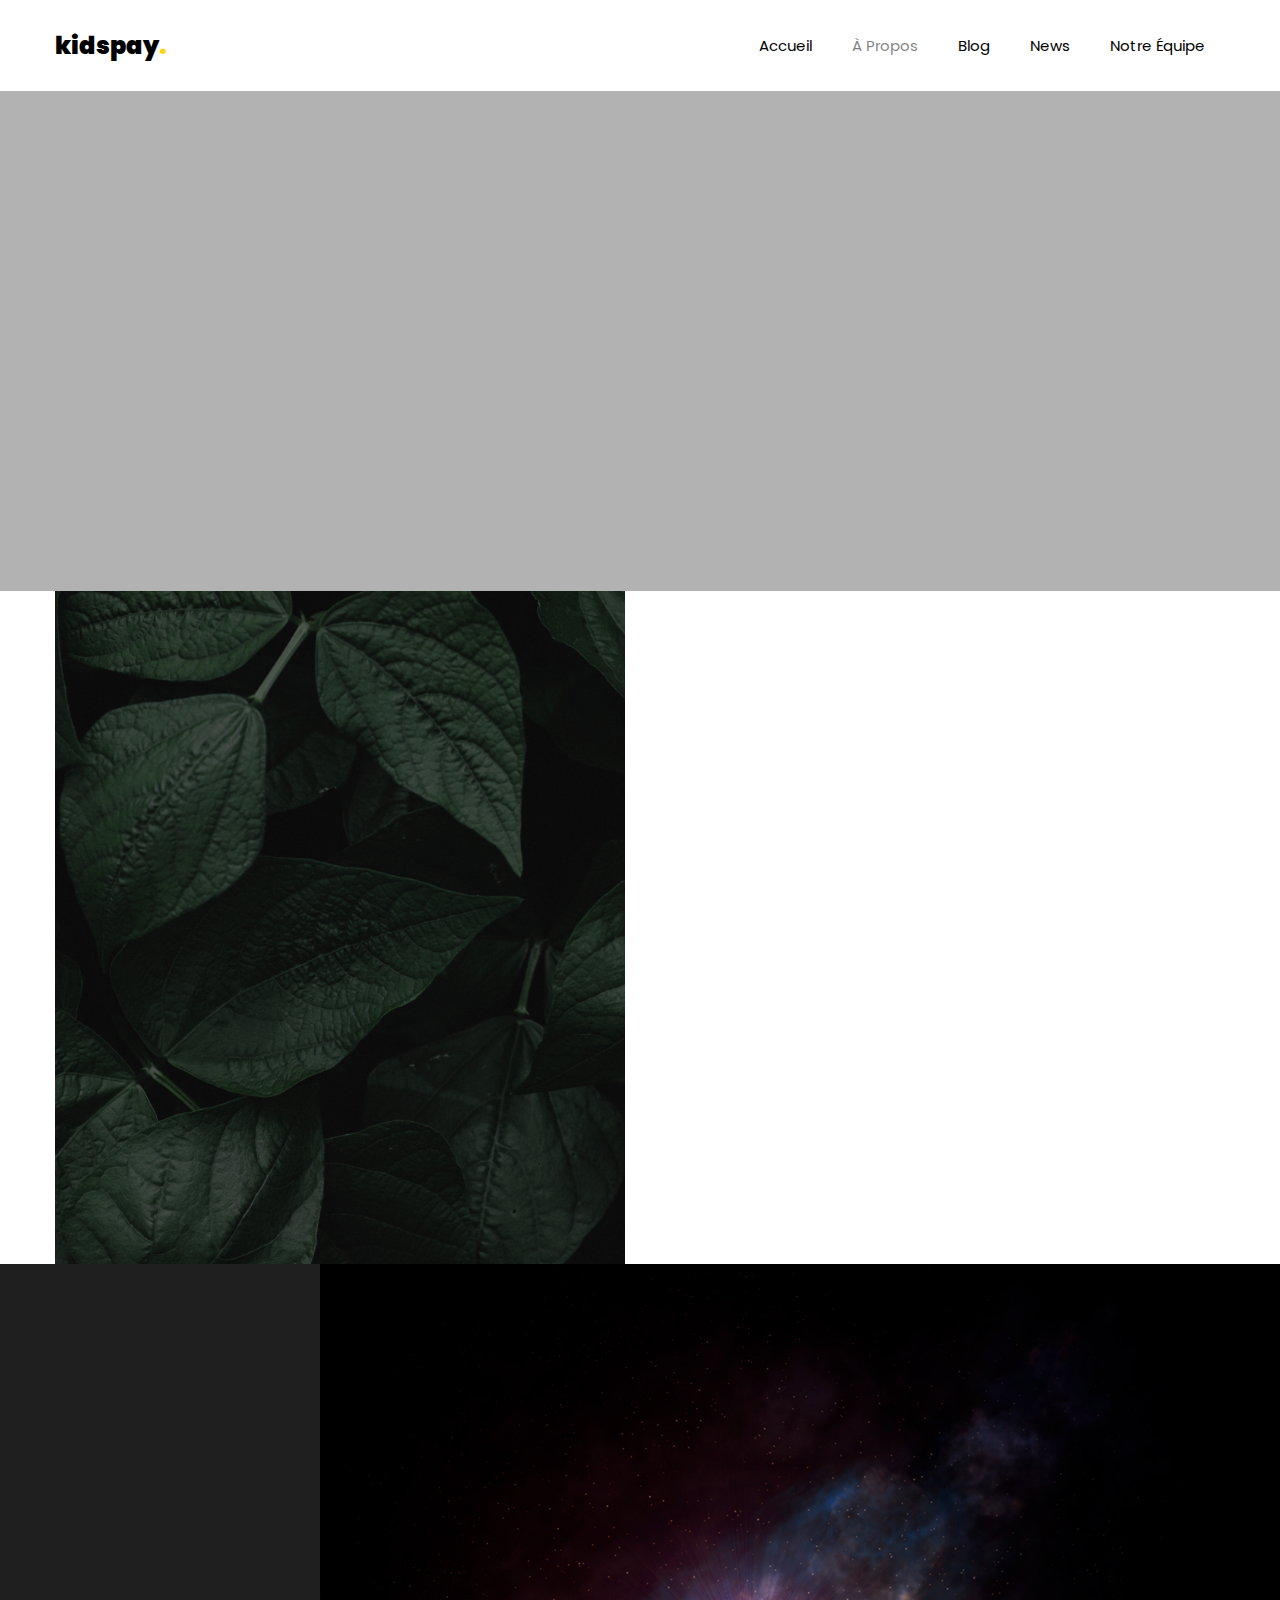
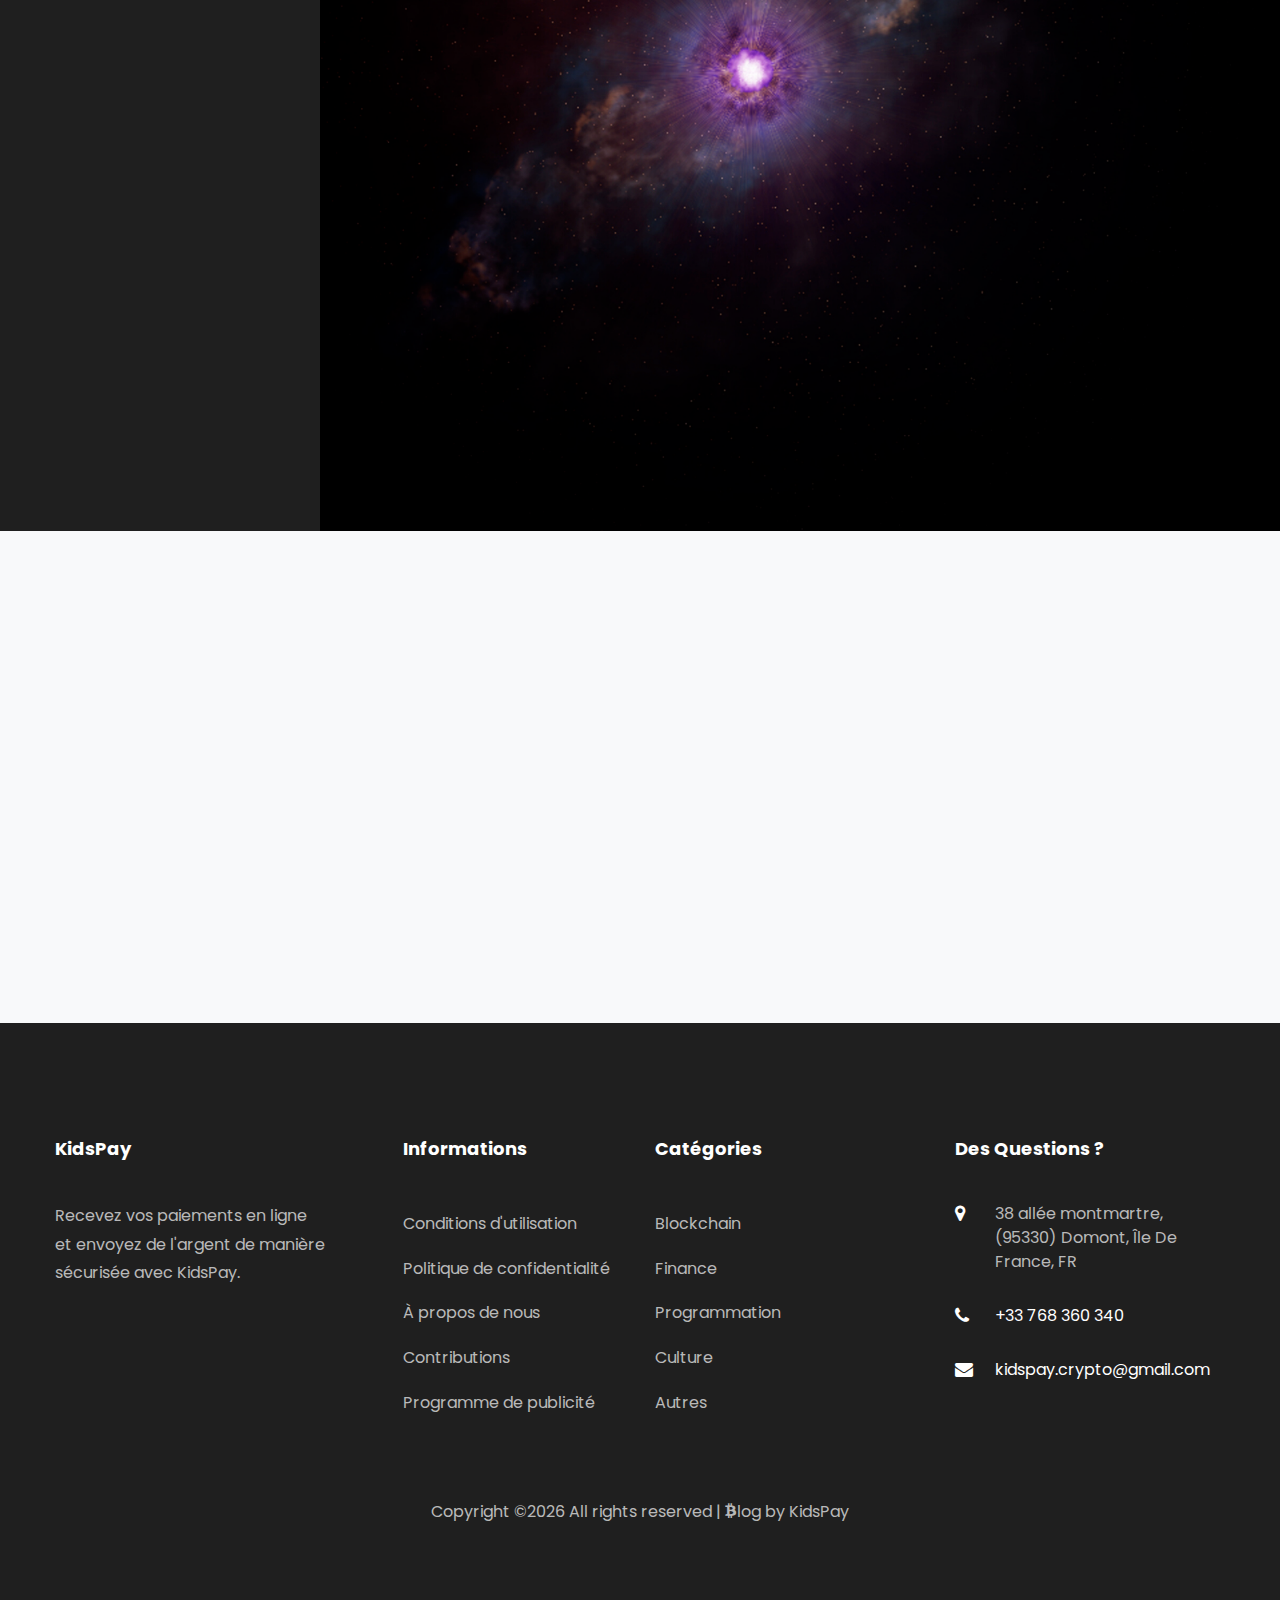
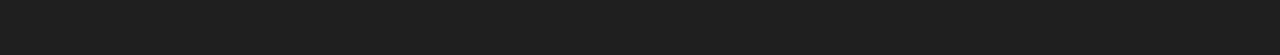
<file: about.html>
<!DOCTYPE html>
<html lang="en">
  <head>
        <title>KidsPay Blog - À Propos</title>
    <meta charset="utf-8">
    <meta name="viewport" content="width=device-width, initial-scale=1, shrink-to-fit=no">

    <link rel="icon" type="image/png" href="favicon.png">
    <link href="https://fonts.googleapis.com/css?family=Poppins:200,300,400,500,600,700,900" rel="stylesheet">
    <link href="https://fonts.googleapis.com/css?family=Playfair+Display:400,400i,700,700i,900,900i" rel="stylesheet">

    <link rel="stylesheet" href="css/open-iconic-bootstrap.min.css">
    <link rel="stylesheet" href="css/animate.css">

    <link rel="stylesheet" href="css/owl.carousel.min.css">
    <link rel="stylesheet" href="css/owl.theme.default.min.css">
    <link rel="stylesheet" href="css/magnific-popup.css">

    <link rel="stylesheet" href="css/aos.css">

    <link rel="stylesheet" href="css/ionicons.min.css">

    <link rel="stylesheet" href="css/flaticon.css">
    <link rel="stylesheet" href="css/icomoon.css">
    <link rel="stylesheet" href="css/style.css">

    <meta name="description" content="KidsPay Blog À Propos- En savoir plus sur notre histoire">
    <meta name="keywords" content="blockchain, blog, kidspay, kidspay blog, crypto-monnaie, github, github kidspay, technologie, news, api, new york times, json">
    <meta name="robots" content="index, follow">
    <meta http-equiv="Content-Type" content="text/html; charset=utf-8">
    <meta name="language" content="French">
    <meta name="revisit-after" content="1 days">
    <meta name="author" content="Keany Vy KHUN">

    <!-- Global site tag (gtag.js) - Google Analytics -->
    <script async src="https://www.googletagmanager.com/gtag/js?id=UA-172899933-1"></script>
    <script>
      window.dataLayer = window.dataLayer || [];
      function gtag(){dataLayer.push(arguments);}
      gtag('js', new Date());

      gtag('config', 'UA-172899933-1');
    </script>
  </head>
  <body>
	  <nav class="navbar navbar-expand-lg navbar-dark bg-dark ftco-navbar-light" id="ftco-navbar">
	    <div class="container">
	      <a class="navbar-brand" href="index">kidspay<span>.</span></a>
	      <button class="navbar-toggler" type="button" data-toggle="collapse" data-target="#ftco-nav" aria-controls="ftco-nav" aria-expanded="false" aria-label="Toggle navigation">
	        <span class="oi oi-menu"></span> Menu
	      </button>

	      <div class="collapse navbar-collapse" id="ftco-nav">
	        <ul class="navbar-nav ml-auto">
	          <li class="nav-item"><a href="index" class="nav-link">Accueil</a></li>
	          <li class="nav-item active"><a href="" class="nav-link">&Agrave; Propos</a></li>
	          <li class="nav-item"><a href="blog" class="nav-link">Blog</a></li>
	          <li class="nav-item"><a href="news" class="nav-link">News</a></li>
	          <li class="nav-item"><a href="team" class="nav-link">Notre &Eacute;quipe</a></li>
	        </ul>
	      </div>
	    </div>
	  </nav>
    <!-- END nav -->

    <section class="hero-wrap hero-wrap-2" style="background-image: url('https://source.unsplash.com/random/800x567?painting');">
      <div class="overlay"></div>
      <div class="container">
        <div class="row no-gutters slider-text align-items-end justify-content-center">
          <div class="col-md-9 ftco-animate pb-5 text-center">
            <h1 class="mb-3 bread">À Propos</h1>
            <p class="breadcrumbs"><span class="mr-2"><a href="index.html">Accueil<i class="ion-ios-arrow-forward"></i></a></span> <span>À Propos <i class="ion-ios-arrow-forward"></i></span></p>
          </div>
        </div>
      </div>
    </section>

		<section class="ftco-counter ftco-section ftco-no-pt ftco-no-pb img" id="section-counter">
    	<div class="container">
    		<div class="row d-flex">
    			<div class="col-md-6 d-flex">
            <div class="img d-flex align-self-stretch" style="background-image:url(images/background-stats.png);"></div>
    			</div>
    			<div class="col-md-6 pl-md-5 py-5">
    				<div class="row justify-content-start pb-3">
		          <div class="col-md-12 heading-section ftco-animate">
		            <h2 class="mb-4">Statistiques du Blog</h2>
		            <p>Voici les statistiques du blog KidsPay. Ces statistiques regroupent le nombre d'articles, de story et de catégories sur le blog.</p>
		          </div>
		        </div>
		    		<div class="row">
		          <div class="col-md-6 justify-content-center counter-wrap ftco-animate">
		            <div class="block-18 text-center py-5 bg-light mb-4">
		              <div class="text">
                    <div id="posts"></div>
		                <span>Posts</span>
		              </div>
		            </div>
		          </div>
		          <div class="col-md-6 justify-content-center counter-wrap ftco-animate">
		            <div class="block-18 text-center py-5 bg-light mb-4">
		              <div class="text">
                    <div id="actu-number"></div>
		                <span>Story</span>
		              </div>
		            </div>
		          </div>
		          <div class="col-md-6 justify-content-center counter-wrap ftco-animate">
		            <div class="block-18 text-center py-5 bg-light mb-4">
		              <div class="text">
                    <div id="popular-number"></div>
		                <span>Actualités</span>
		              </div>
		            </div>
		          </div>
		          <div class="col-md-6 justify-content-center counter-wrap ftco-animate">
		            <div class="block-18 text-center py-5 bg-light mb-4">
		              <div class="text">
		                <div id="category-number"></div>
		                <span>Catégories</span>
		              </div>
		            </div>
		          </div>
		        </div>
	        </div>
        </div>
    	</div>
    </section>

    <section class="ftco-section ftco-no-pt ftco-section-about ftco-no-pb bg-darken">
    	<div class="container-fluid">
    		<div class="row">
					<div class="col-sm-6 col-md-6 col-lg-9 order-md-last img py-5" style="background-image: url(images/background-story.png);"></div>

	        <div class="col-sm-6 col-md-6 col-lg-3 py-4 text d-flex align-items-center ftco-animate">
	        	<div class="text-2 py-5 px-4">
	          	<p class="mb-5"><a href="https://vimeo.com/239566739" class="btn-custom popup-vimeo">Watch Video <span class="ion-ios-play ml-4"></span></a></p>
              <h1 class="mb-5">KidsPay <br> Story</h1>
	            <p class="mb-md-5">La start-up KidsPay, fondé en 2020 par Keany Vy KHUN est un système de paiement qui utilise la blockchain afin de pouvoir sécuriser les transactions des utilisateurs. Notre objectif étant de renforcer le pouvoir d'achat en ligne de nos jeunes consommateurs dans le monde entier, nous vous proposons une plateforme adapté à vos besoins et totalement optimisé à la demande de nos utilisateurs.</p>
	            <span class="signature">Keany Vy.KHUN</span>
	          </div>
	        </div>
    		</div>
    	</div>
    </section>

		<iframe width="0" height="0" border="0" name="notload" id="notload" style="display: none;"></iframe>

    <section class="ftco-subscribe ftco-section bg-light">
      <div class="overlay">
        <div class="container">
          <div class="row d-flex justify-content-center">
            <div class="col-md-8 text-wrap text-center heading-section ftco-animate">
              <h2 class="mb-4"><span>Abonnement à la Newsletter</span></h2>
              <p>En vous inscrivant à la newsletter, vous receverez toutes les news du blog KidsPay ainsi que les derniers posts en exclusivités. Rassurez-vous, votre adresse e-mail ne sera jamais partagé.</p>
              <div class="row d-flex justify-content-center mt-4 mb-4">
                <div class="col-md-8">
                  <form class="subscribe-form" method="POST" action="https://script.google.com/macros/s/AKfycbz1KyJNjGwDEbnaWnF0_rqlEfA6RsK5PN1cTrfB97lhcfOvO_w/exec" target="notload" onsubmit="msg_valid()">
                    <div class="form-group d-flex">
                      <input type="email" class="form-control" name="email" placeholder="Entrez votre adresse e-mail" required="">
                      <input type="submit" value="Confirmer" class="submit px-3" onclick="msg_error()">
                    </div>
                    <div id="thankyou_message" style="color: #2dce89; display: none;"><br>
                      <p><em>Merci</em> pour votre inscription !
                        Vous recevrez dès maintenant toutes les actualités du blog KidsPay en exclusivité !</p>
                    </div>
                    <br><p id="email-invalid" style="display: none; color: #f5365c;">
                      Veuillez entrer une adresse e-mail valide !</p>
                  </div>
                  </form>
                </div>
              </div>
            </div>
          </div>
        </div>
      </div>
    </section>

    <footer class="ftco-footer ftco-footer-2 ftco-section">
      <div class="container">
        <div class="row mb-5">
          <div class="col-md">
            <div class="ftco-footer-widget mb-4">
              <h2 class="ftco-heading-2">KidsPay</h2>
              <p>Recevez vos paiements en ligne et envoyez de l'argent de manière sécurisée avec KidsPay.</p>
              <ul class="ftco-footer-social list-unstyled float-md-left float-lft mt-5">
                <li class="ftco-animate"><a href="https://github.com/kidspay"><span class="icon-github"></span></a></li>
                <li class="ftco-animate"><a href="#"><span class="icon-twitter"></span></a></li>
                <li class="ftco-animate"><a href="#"><span class="icon-instagram"></span></a></li>
              </ul>
            </div>
          </div>
          <div class="col-md">
            <div class="ftco-footer-widget mb-4 ml-md-5">
              <h2 class="ftco-heading-2">Informations</h2>
              <ul class="list-unstyled">
                <li><a href="#" class="py-2 d-block">Conditions d'utilisation</a></li>
                <li><a href="#" class="py-2 d-block">Politique de confidentialité</a></li>
                <li><a href="#" class="py-2 d-block">À propos de nous</a></li>
                <li><a href="#" class="py-2 d-block">Contributions</a></li>
                <li><a href="#" class="py-2 d-block">Programme de publicité</a></li>
              </ul>
            </div>
          </div>
          <div class="col-md">
             <div class="ftco-footer-widget mb-4">
              <h2 class="ftco-heading-2">Cat&eacute;gories</h2>
              <ul class="list-unstyled" id="category">

              </ul>
            </div>
          </div>
          <div class="col-md">
            <div class="ftco-footer-widget mb-4">
            	<h2 class="ftco-heading-2">Des Questions ?</h2>
            	<div class="block-23 mb-3">
	              <ul>
	                <li><a href="https://www.google.com/maps/place/38+All%C3%A9e+Montmartre,+95330+Domont/@49.0372012,2.3069815,17z/data=!4m5!3m4!1s0x47e642bf69a60d31:0xc25930649deac752!8m2!3d49.037141!4d2.308912" target="_blank"><span class="icon icon-map-marker"></span><span class="text" style="color: #FFFFFFB3!important;">38 allée montmartre, (95330) Domont, &Icirc;le De France, FR</span></a></li>
	                <li><a href="tel:0768360340"><span class="icon icon-phone"></span><span class="text">+33 768 360 340</span></a></li>
	                <li><a href="mailto:kidspay.crypto@gmail.com"><span class="icon icon-envelope"></span><span class="text">kidspay.crypto@gmail.com</span></a></li>
	              </ul>
	            </div>
            </div>
          </div>
        </div>
        <div class="row">
          <div class="col-md-12 text-center">

            <p>
  Copyright &copy;<script>document.write(new Date().getFullYear());</script> All rights reserved |  <i class="icon-bitcoin" aria-hidden="true"></i>log by <a href="https://kidspay.github.io/MVP-landing/kidspay-system/" target="_blank">KidsPay</a>
            </p>
          </div>
        </div>
      </div>
    </footer>

<link rel="stylesheet" type="text/css" href="https://cdn.wpcc.io/lib/1.0.2/cookieconsent.min.css"/><script src="https://cdn.wpcc.io/lib/1.0.2/cookieconsent.min.js"></script><script>window.addEventListener("load", function(){window.wpcc.init({"corners":"small","colors":{"popup":{"background":"#f6f6f6","text":"#000000","border":"#555555"},"button":{"background":"#555555","text":"#ffffff"}},"position":"bottom","transparency":"25","border":"thin","content":{"href":"https://github.com/kidspay/blog","message":"KidsPay Blog utilise des cookies pour vous offrir une expérience utilisateur de qualité, mesurer l’audience, optimiser les fonctionnalités des réseaux sociaux et vous proposer des publicités personnalisées. En poursuivant votre navigation sur ce site, vous acceptez l’utilisation de cookies dans les conditions prévues par notre politique de confidentialité.","link":"En savoir plus","button":"Accepter"}})});</script>

  <!-- loader -->
  <div id="ftco-loader" class="show fullscreen"><svg class="circular" width="48px" height="48px"><circle class="path-bg" cx="24" cy="24" r="22" fill="none" stroke-width="4" stroke="#eeeeee"/><circle class="path" cx="24" cy="24" r="22" fill="none" stroke-width="4" stroke-miterlimit="10" stroke="#F96D00"/></svg></div>


  <script src="js/jquery.min.js"></script>
  <script src="js/jquery-migrate-3.0.1.min.js"></script>
  <script src="js/popper.min.js"></script>
  <script src="js/bootstrap.min.js"></script>
  <script src="js/jquery.easing.1.3.js"></script>
  <script src="js/jquery.waypoints.min.js"></script>
  <script src="js/jquery.stellar.min.js"></script>
  <script src="js/owl.carousel.min.js"></script>
  <script src="js/jquery.magnific-popup.min.js"></script>
  <script src="js/aos.js"></script>
  <script src="js/jquery.animateNumber.min.js"></script>
  <script src="js/scrollax.min.js"></script>
  <script src="js/main.js"></script>
  <script src="js/json.js"></script>
  <script src="js/news.js"></script>
  <script src="js/popular.js"></script>
  <script src="js/category.js"></script>
  <script src="form-email/form-email.js"></script>
  <script src="form-email/main.js"></script>

  </body>
</html>
</file>
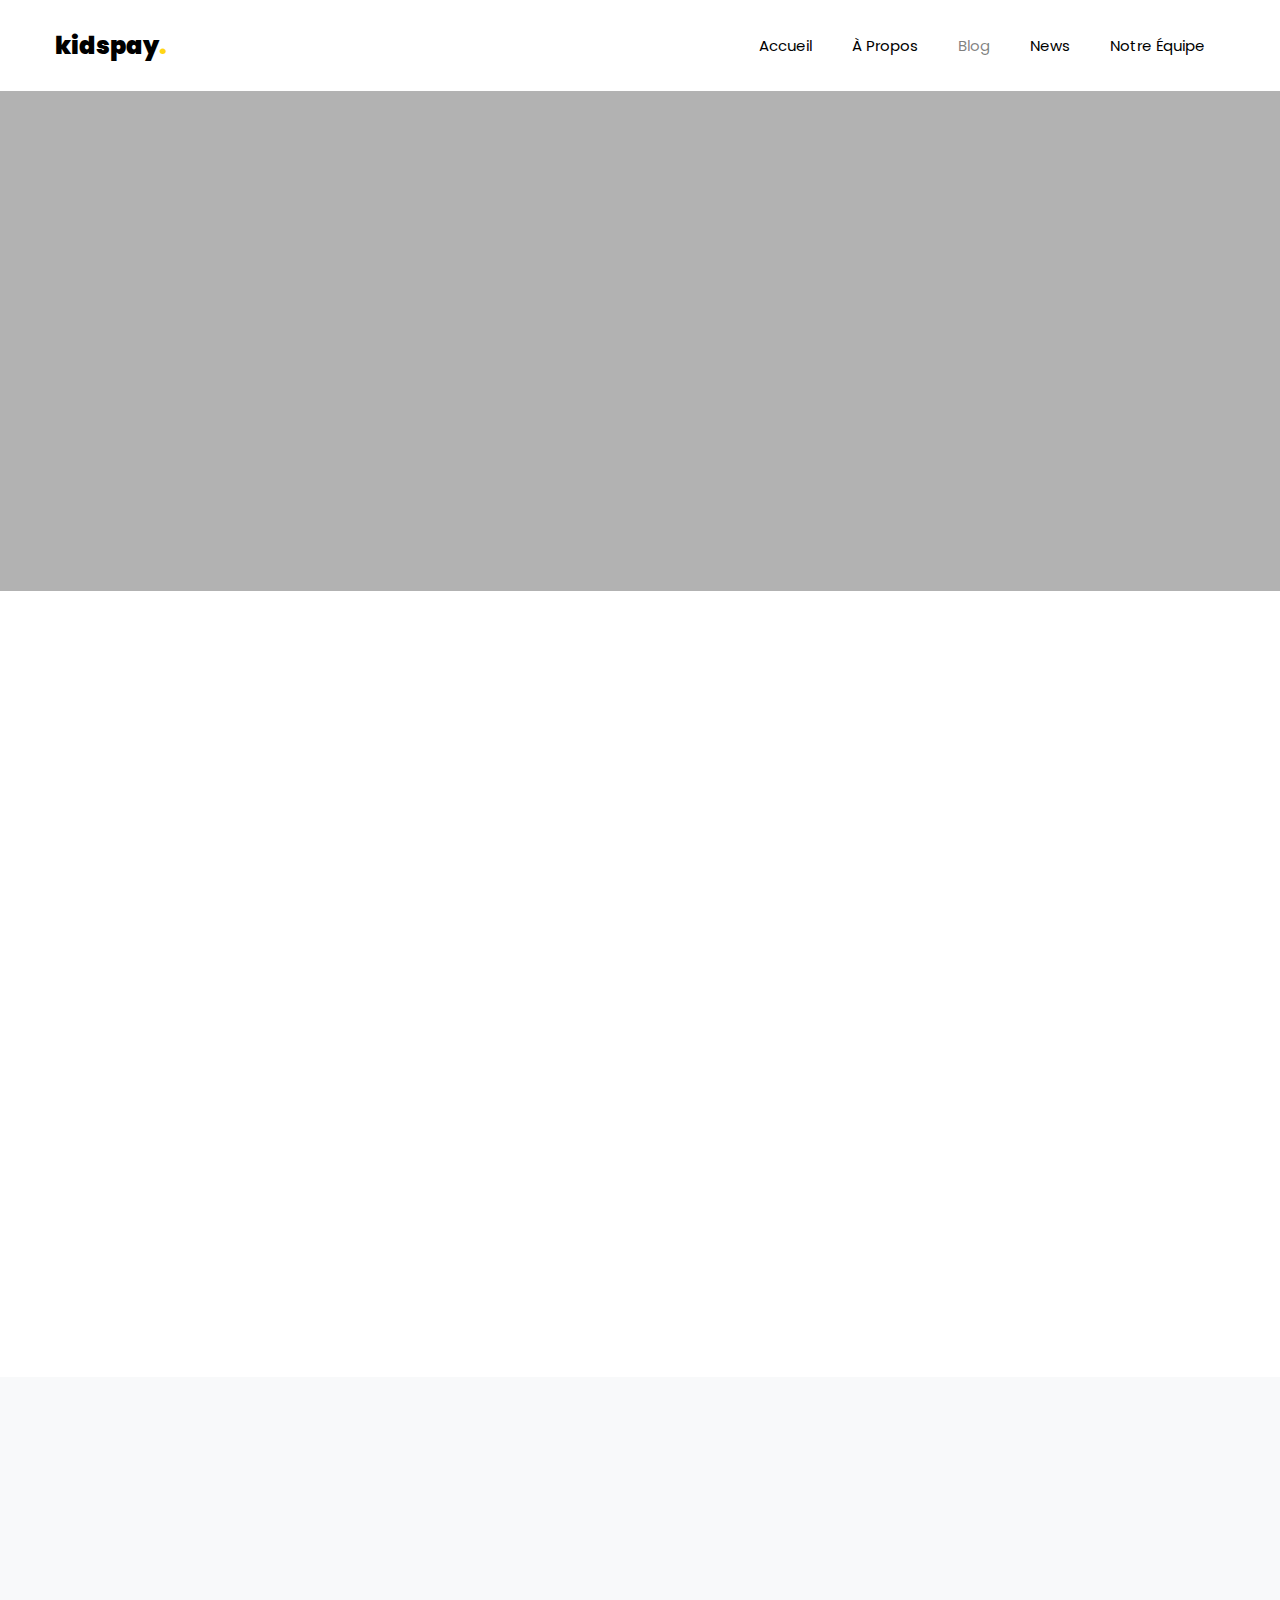
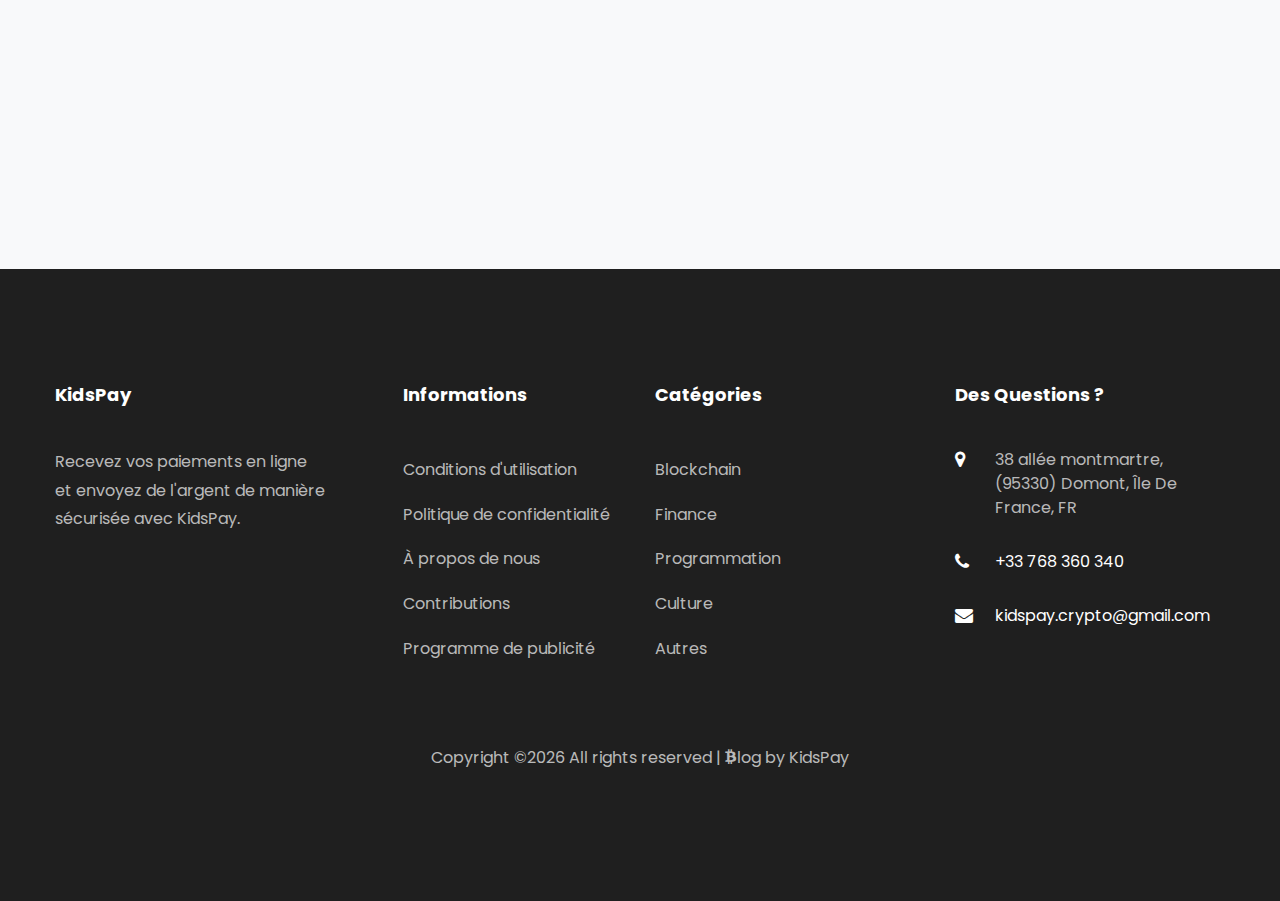
<file: blog.html>
<!DOCTYPE html>
<html lang="en">
  <head>
    <title>KidsPay Blog - Index</title>
    <meta charset="utf-8">
    <meta name="viewport" content="width=device-width, initial-scale=1, shrink-to-fit=no">

    <link rel="icon" type="image/png" href="favicon.png">
    <link href="https://fonts.googleapis.com/css?family=Poppins:200,300,400,500,600,700,900" rel="stylesheet">
    <link href="https://fonts.googleapis.com/css?family=Playfair+Display:400,400i,700,700i,900,900i" rel="stylesheet">

    <link rel="stylesheet" href="css/open-iconic-bootstrap.min.css">
    <link rel="stylesheet" href="css/animate.css">

    <link rel="stylesheet" href="css/owl.carousel.min.css">
    <link rel="stylesheet" href="css/owl.theme.default.min.css">
    <link rel="stylesheet" href="css/magnific-popup.css">

    <link rel="stylesheet" href="css/aos.css">

    <link rel="stylesheet" href="css/ionicons.min.css">

    <link rel="stylesheet" href="css/flaticon.css">
    <link rel="stylesheet" href="css/icomoon.css">
    <link rel="stylesheet" href="css/style.css">

    <meta name="description" content="KidsPay Blog Index - Retrouvez toute les actualités Blockchain et Technologique du blog KidsPay.">
    <meta name="keywords" content="blockchain, blog, kidspay, kidspay blog, crypto-monnaie, github, github kidspay, technologie, news, api, new york times, json">
    <meta name="robots" content="index, follow">
    <meta http-equiv="Content-Type" content="text/html; charset=utf-8">
    <meta name="language" content="French">
    <meta name="revisit-after" content="1 days">
    <meta name="author" content="Keany Vy KHUN">

    <!-- Global site tag (gtag.js) - Google Analytics -->
    <script async src="https://www.googletagmanager.com/gtag/js?id=UA-172899933-1"></script>
    <script>
      window.dataLayer = window.dataLayer || [];
      function gtag(){dataLayer.push(arguments);}
      gtag('js', new Date());

      gtag('config', 'UA-172899933-1');
    </script>
  </head>
  <body>
    <nav class="navbar navbar-expand-lg navbar-dark bg-dark ftco-navbar-light" id="ftco-navbar">
	    <div class="container">
	      <a class="navbar-brand" href="index">kidspay<span>.</span></a>
	      <button class="navbar-toggler" type="button" data-toggle="collapse" data-target="#ftco-nav" aria-controls="ftco-nav" aria-expanded="false" aria-label="Toggle navigation">
	        <span class="oi oi-menu"></span> Menu
	      </button>

	      <div class="collapse navbar-collapse" id="ftco-nav">
	        <ul class="navbar-nav ml-auto">
	          <li class="nav-item"><a href="index" class="nav-link">Accueil</a></li>
	          <li class="nav-item"><a href="about" class="nav-link">&Agrave; Propos</a></li>
	          <li class="nav-item active"><a href="" class="nav-link">Blog</a></li>
	          <li class="nav-item"><a href="news" class="nav-link">News</a></li>
	          <li class="nav-item"><a href="team" class="nav-link">Notre &Eacute;quipe</a></li>
	        </ul>
	      </div>
	    </div>
	  </nav>
    <!-- END nav -->

    <section class="hero-wrap hero-wrap-2" style="background-image: url('https://source.unsplash.com/random/800x567?art-galery');">
      <div class="overlay"></div>
      <div class="container">
        <div class="row no-gutters slider-text align-items-end justify-content-center">
          <div class="col-md-9 ftco-animate pb-5 text-center">
            <h1 class="mb-3 bread">Blog Index</h1>
            <p class="breadcrumbs"><span class="mr-2"><a href="index">Accueil <i class="ion-ios-arrow-forward"></i></a></span> <span>Blog <i class="ion-ios-arrow-forward"></i></span></p>
          </div>
        </div>
      </div>
    </section>

    <section class="ftco-section">
    	<div class="container">
        <div class="row">
        	<div class="col-lg-9">
        		<div class="row" id="blog-posts">


        	</div>
        </div>
    	</div>
    </section>


    <iframe width="0" height="0" border="0" name="notload" id="notload" style="display: none;"></iframe>

		<section class="ftco-subscribe ftco-section bg-light">
      <div class="overlay">
        <div class="container">
          <div class="row d-flex justify-content-center">
            <div class="col-md-8 text-wrap text-center heading-section ftco-animate">
              <h2 class="mb-4"><span>Abonnement à la Newsletter</span></h2>
              <p>En vous inscrivant à la newsletter, vous receverez toutes les news du blog KidsPay ainsi que les derniers posts en exclusivités. Rassurez-vous, votre adresse e-mail ne sera jamais partagé.</p>
              <div class="row d-flex justify-content-center mt-4 mb-4">
                <div class="col-md-8">
                  <form class="subscribe-form" method="POST" action="https://script.google.com/macros/s/AKfycbz1KyJNjGwDEbnaWnF0_rqlEfA6RsK5PN1cTrfB97lhcfOvO_w/exec" target="notload" onsubmit="msg_valid()">
                    <div class="form-group d-flex">
                      <input type="email" class="form-control" name="email" placeholder="Entrez votre adresse e-mail" required="">
                      <input type="submit" value="Confirmer" class="submit px-3" onclick="msg_error()">
                    </div>
                    <div id="thankyou_message" style="color: #2dce89; display: none;"><br>
                      <p><em>Merci</em> pour votre inscription !
                        Vous recevrez dès maintenant toutes les actualités du blog KidsPay en exclusivité !</p>
                    </div>
                    <br><p id="email-invalid" style="display: none; color: #f5365c;">
                      Veuillez entrer une adresse e-mail valide !</p>
                  </div>
                  </form>
                </div>
              </div>
            </div>
          </div>
        </div>
      </div>
    </section>


    <footer class="ftco-footer ftco-footer-2 ftco-section">
      <div class="container">
        <div class="row mb-5">
          <div class="col-md">
            <div class="ftco-footer-widget mb-4">
              <h2 class="ftco-heading-2">KidsPay</h2>
              <p>Recevez vos paiements en ligne et envoyez de l'argent de manière sécurisée avec KidsPay.</p>
              <ul class="ftco-footer-social list-unstyled float-md-left float-lft mt-5">
                <li class="ftco-animate"><a href="https://github.com/kidspay"><span class="icon-github"></span></a></li>
                <li class="ftco-animate"><a href="#"><span class="icon-twitter"></span></a></li>
                <li class="ftco-animate"><a href="#"><span class="icon-instagram"></span></a></li>
              </ul>
            </div>
          </div>
          <div class="col-md">
            <div class="ftco-footer-widget mb-4 ml-md-5">
              <h2 class="ftco-heading-2">Informations</h2>
              <ul class="list-unstyled">
                <li><a href="#" class="py-2 d-block">Conditions d'utilisation</a></li>
                <li><a href="#" class="py-2 d-block">Politique de confidentialité</a></li>
                <li><a href="#" class="py-2 d-block">À propos de nous</a></li>
                <li><a href="#" class="py-2 d-block">Contributions</a></li>
                <li><a href="#" class="py-2 d-block">Programme de publicité</a></li>
              </ul>
            </div>
          </div>
          <div class="col-md">
             <div class="ftco-footer-widget mb-4">
              <h2 class="ftco-heading-2">Cat&eacute;gories</h2>
              <ul class="list-unstyled" id="category">

              </ul>
            </div>
          </div>
          <div class="col-md">
            <div class="ftco-footer-widget mb-4">
            	<h2 class="ftco-heading-2">Des Questions ?</h2>
            	<div class="block-23 mb-3">
	              <ul>
	                <li><a href="https://www.google.com/maps/place/38+All%C3%A9e+Montmartre,+95330+Domont/@49.0372012,2.3069815,17z/data=!4m5!3m4!1s0x47e642bf69a60d31:0xc25930649deac752!8m2!3d49.037141!4d2.308912" target="_blank"><span class="icon icon-map-marker"></span><span class="text" style="color: #FFFFFFB3!important;">38 allée montmartre, (95330) Domont, &Icirc;le De France, FR</span></a></li>
	                <li><a href="tel:0768360340"><span class="icon icon-phone"></span><span class="text">+33 768 360 340</span></a></li>
	                <li><a href="mailto:kidspay.crypto@gmail.com"><span class="icon icon-envelope"></span><span class="text">kidspay.crypto@gmail.com</span></a></li>
	              </ul>
	            </div>
            </div>
          </div>
        </div>
        <div class="row">
          <div class="col-md-12 text-center">

            <p>
  Copyright &copy;<script>document.write(new Date().getFullYear());</script> All rights reserved |  <i class="icon-bitcoin" aria-hidden="true"></i>log by <a href="https://kidspay.github.io/MVP-landing/kidspay-system/" target="_blank">KidsPay</a>
            </p>
          </div>
        </div>
      </div>
    </footer>

<link rel="stylesheet" type="text/css" href="https://cdn.wpcc.io/lib/1.0.2/cookieconsent.min.css"/><script src="https://cdn.wpcc.io/lib/1.0.2/cookieconsent.min.js"></script><script>window.addEventListener("load", function(){window.wpcc.init({"corners":"small","colors":{"popup":{"background":"#f6f6f6","text":"#000000","border":"#555555"},"button":{"background":"#555555","text":"#ffffff"}},"position":"bottom","transparency":"25","border":"thin","content":{"href":"https://github.com/kidspay/blog","message":"KidsPay Blog utilise des cookies pour vous offrir une expérience utilisateur de qualité, mesurer l’audience, optimiser les fonctionnalités des réseaux sociaux et vous proposer des publicités personnalisées. En poursuivant votre navigation sur ce site, vous acceptez l’utilisation de cookies dans les conditions prévues par notre politique de confidentialité.","link":"En savoir plus","button":"Accepter"}})});</script>

  <!-- loader -->
  <div id="ftco-loader" class="show fullscreen"><svg class="circular" width="48px" height="48px"><circle class="path-bg" cx="24" cy="24" r="22" fill="none" stroke-width="4" stroke="#eeeeee"/><circle class="path" cx="24" cy="24" r="22" fill="none" stroke-width="4" stroke-miterlimit="10" stroke="#F96D00"/></svg></div>


  <script src="js/jquery.min.js"></script>
  <script src="js/jquery-migrate-3.0.1.min.js"></script>
  <script src="js/popper.min.js"></script>
  <script src="js/bootstrap.min.js"></script>
  <script src="js/jquery.easing.1.3.js"></script>
  <script src="js/jquery.waypoints.min.js"></script>
  <script src="js/jquery.stellar.min.js"></script>
  <script src="js/owl.carousel.min.js"></script>
  <script src="js/jquery.magnific-popup.min.js"></script>
  <script src="js/aos.js"></script>
  <script src="js/jquery.animateNumber.min.js"></script>
  <script src="js/scrollax.min.js"></script>
  <script src="js/main.js"></script>
  <script src="js/json-all.js"></script>
  <script src="js/category-bottom-menu.js"></script>
  <script src="form-email/form-email.js"></script>
  <script src="form-email/main.js"></script>
  <script src="js/menu-categories.js"></script>

  </body>
</html>
</file>
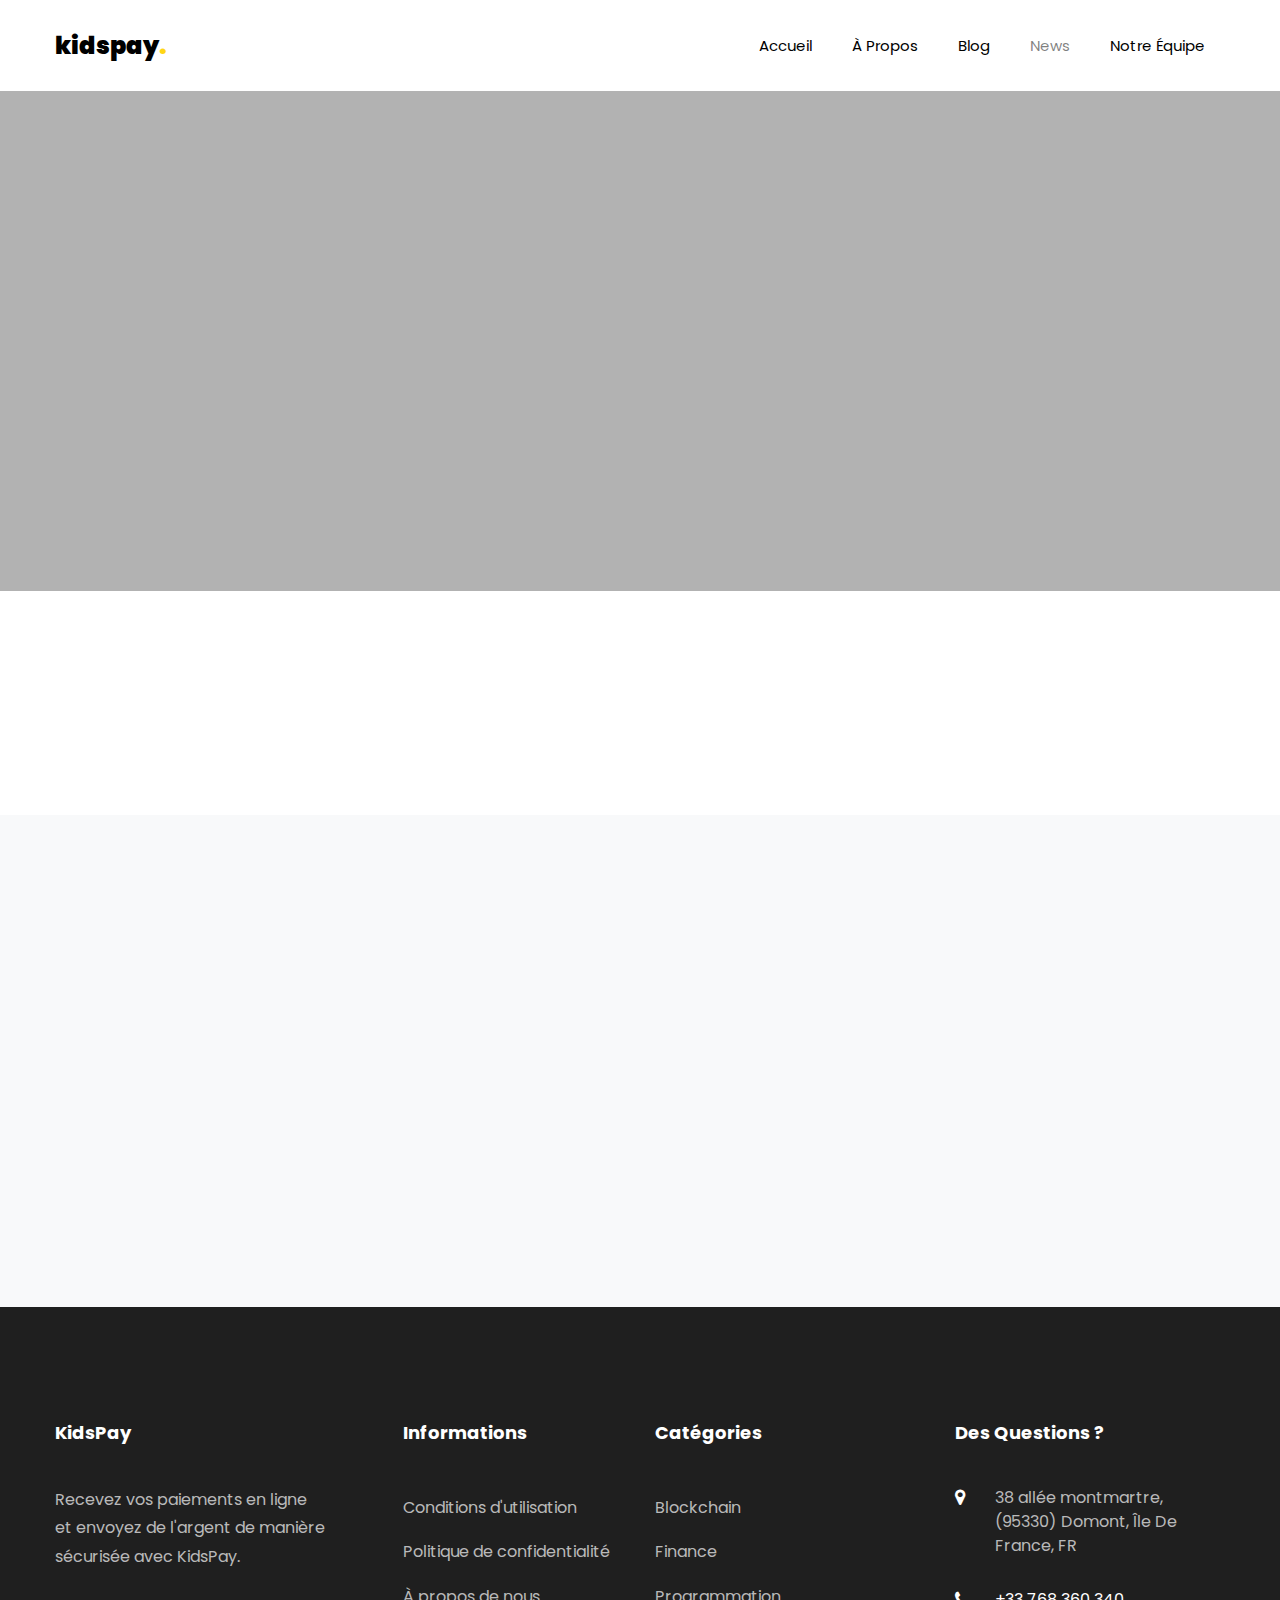
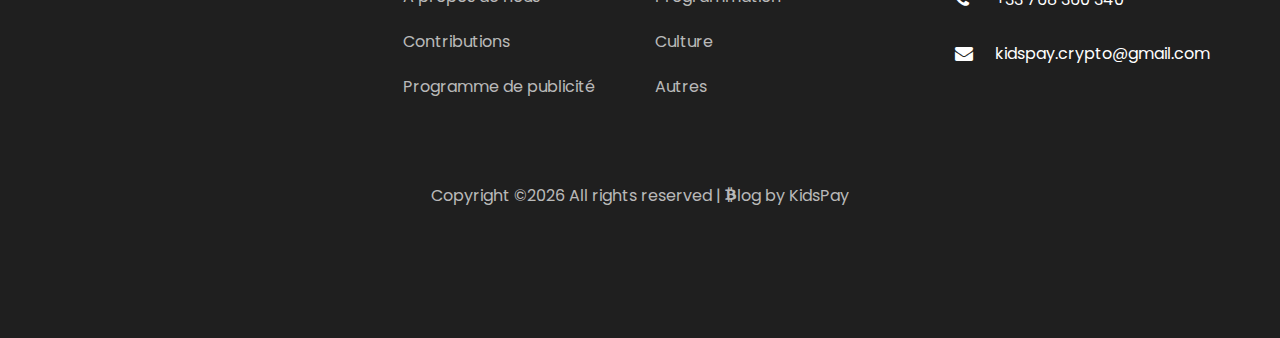
<file: news.html>
<!DOCTYPE html>
<html lang="en">
  <head>
    <title>KidsPay News - Index</title>
    <meta charset="utf-8">
    <meta name="viewport" content="width=device-width, initial-scale=1, shrink-to-fit=no">

    <link rel="icon" type="image/png" href="favicon.png">
    <link href="https://fonts.googleapis.com/css?family=Poppins:200,300,400,500,600,700,900" rel="stylesheet">
    <link href="https://fonts.googleapis.com/css?family=Playfair+Display:400,400i,700,700i,900,900i" rel="stylesheet">

    <link rel="stylesheet" href="css/open-iconic-bootstrap.min.css">
    <link rel="stylesheet" href="css/animate.css">

    <link rel="stylesheet" href="css/owl.carousel.min.css">
    <link rel="stylesheet" href="css/owl.theme.default.min.css">
    <link rel="stylesheet" href="css/magnific-popup.css">

    <link rel="stylesheet" href="css/aos.css">

    <link rel="stylesheet" href="css/ionicons.min.css">

    <link rel="stylesheet" href="css/flaticon.css">
    <link rel="stylesheet" href="css/icomoon.css">
    <link rel="stylesheet" href="css/style.css">

    <meta name="description" content="KidsPay Blog News - Retrouvez toute les actualités à la une et technologique du New York Times.">
    <meta name="keywords" content="blockchain, blog, kidspay, kidspay blog, crypto-monnaie, github, github kidspay, technologie, news, api, new york times, json">
    <meta name="robots" content="index, follow">
    <meta http-equiv="Content-Type" content="text/html; charset=utf-8">
    <meta name="language" content="French">
    <meta name="revisit-after" content="1 days">
    <meta name="author" content="Keany Vy KHUN">

    <!-- Global site tag (gtag.js) - Google Analytics -->
    <script async src="https://www.googletagmanager.com/gtag/js?id=UA-172899933-1"></script>
    <script>
      window.dataLayer = window.dataLayer || [];
      function gtag(){dataLayer.push(arguments);}
      gtag('js', new Date());

      gtag('config', 'UA-172899933-1');
    </script>
  </head>
  <body>
    <nav class="navbar navbar-expand-lg navbar-dark bg-dark ftco-navbar-light" id="ftco-navbar">
	    <div class="container">
	      <a class="navbar-brand" href="index">kidspay<span>.</span></a>
	      <button class="navbar-toggler" type="button" data-toggle="collapse" data-target="#ftco-nav" aria-controls="ftco-nav" aria-expanded="false" aria-label="Toggle navigation">
	        <span class="oi oi-menu"></span> Menu
	      </button>

	      <div class="collapse navbar-collapse" id="ftco-nav">
	        <ul class="navbar-nav ml-auto">
	          <li class="nav-item"><a href="index" class="nav-link">Accueil</a></li>
	          <li class="nav-item"><a href="about" class="nav-link">&Agrave; Propos</a></li>
	          <li class="nav-item"><a href="blog" class="nav-link">Blog</a></li>
	          <li class="nav-item active"><a href="" class="nav-link">News</a></li>
	          <li class="nav-item"><a href="team" class="nav-link">Notre &Eacute;quipe</a></li>
	        </ul>
	      </div>
	    </div>
	  </nav>
    <!-- END nav -->

    <section class="hero-wrap hero-wrap-2" style="background-image: url('https://source.unsplash.com/random/800x567?sculpture');">
      <div class="overlay"></div>
      <div class="container">
        <div class="row no-gutters slider-text align-items-end justify-content-center">
          <div class="col-md-9 ftco-animate pb-5 text-center">
            <h1 class="mb-3 bread">News Index</h1>
            <p class="breadcrumbs"><span class="mr-2"><a href="index">Accueil <i class="ion-ios-arrow-forward"></i></a></span> <span>News<i class="ion-ios-arrow-forward"></i></span></p>
          </div>
        </div>
      </div>
    </section>


    <section class="ftco-section">
    	<div class="container">
        <div class="row">
        	<div class="col-lg-9">
        		<div class="row" id="news-posts">


        	</div>
        </div>
    	</div>
    </section>


    <iframe width="0" height="0" border="0" name="notload" id="notload" style="display: none;"></iframe>

		<section class="ftco-subscribe ftco-section bg-light">
      <div class="overlay">
        <div class="container">
          <div class="row d-flex justify-content-center">
            <div class="col-md-8 text-wrap text-center heading-section ftco-animate">
              <h2 class="mb-4"><span>Abonnement à la Newsletter</span></h2>
              <p>En vous inscrivant à la newsletter, vous receverez toutes les news du blog KidsPay ainsi que les derniers posts en exclusivités. Rassurez-vous, votre adresse e-mail ne sera jamais partagé.</p>
              <div class="row d-flex justify-content-center mt-4 mb-4">
                <div class="col-md-8">
                  <form class="subscribe-form" method="POST" action="https://script.google.com/macros/s/AKfycbz1KyJNjGwDEbnaWnF0_rqlEfA6RsK5PN1cTrfB97lhcfOvO_w/exec" target="notload" onsubmit="msg_valid()">
                    <div class="form-group d-flex">
                      <input type="email" class="form-control" name="email" placeholder="Entrez votre adresse e-mail" required="">
                      <input type="submit" value="Confirmer" class="submit px-3" onclick="msg_error()">
                    </div>
                    <div id="thankyou_message" style="color: #2dce89; display: none;"><br>
                      <p><em>Merci</em> pour votre inscription !
                        Vous recevrez dès maintenant toutes les actualités du blog KidsPay en exclusivité !</p>
                    </div>
                    <br><p id="email-invalid" style="display: none; color: #f5365c;">
                      Veuillez entrer une adresse e-mail valide !</p>
                  </div>
                  </form>
                </div>
              </div>
            </div>
          </div>
        </div>
      </div>
    </section>


    <footer class="ftco-footer ftco-footer-2 ftco-section">
      <div class="container">
        <div class="row mb-5">
          <div class="col-md">
            <div class="ftco-footer-widget mb-4">
              <h2 class="ftco-heading-2">KidsPay</h2>
              <p>Recevez vos paiements en ligne et envoyez de l'argent de manière sécurisée avec KidsPay.</p>
              <ul class="ftco-footer-social list-unstyled float-md-left float-lft mt-5">
                <li class="ftco-animate"><a href="https://github.com/kidspay"><span class="icon-github"></span></a></li>
                <li class="ftco-animate"><a href="#"><span class="icon-twitter"></span></a></li>
                <li class="ftco-animate"><a href="#"><span class="icon-instagram"></span></a></li>
              </ul>
            </div>
          </div>
          <div class="col-md">
            <div class="ftco-footer-widget mb-4 ml-md-5">
              <h2 class="ftco-heading-2">Informations</h2>
              <ul class="list-unstyled">
                <li><a href="#" class="py-2 d-block">Conditions d'utilisation</a></li>
                <li><a href="#" class="py-2 d-block">Politique de confidentialité</a></li>
                <li><a href="#" class="py-2 d-block">À propos de nous</a></li>
                <li><a href="#" class="py-2 d-block">Contributions</a></li>
                <li><a href="#" class="py-2 d-block">Programme de publicité</a></li>
              </ul>
            </div>
          </div>
          <div class="col-md">
             <div class="ftco-footer-widget mb-4">
              <h2 class="ftco-heading-2">Cat&eacute;gories</h2>
              <ul class="list-unstyled" id="category">

              </ul>
            </div>
          </div>
          <div class="col-md">
            <div class="ftco-footer-widget mb-4">
            	<h2 class="ftco-heading-2">Des Questions ?</h2>
            	<div class="block-23 mb-3">
	              <ul>
	                <li><a href="https://www.google.com/maps/place/38+All%C3%A9e+Montmartre,+95330+Domont/@49.0372012,2.3069815,17z/data=!4m5!3m4!1s0x47e642bf69a60d31:0xc25930649deac752!8m2!3d49.037141!4d2.308912" target="_blank"><span class="icon icon-map-marker"></span><span class="text" style="color: #FFFFFFB3!important;">38 allée montmartre, (95330) Domont, &Icirc;le De France, FR</span></a></li>
	                <li><a href="tel:0768360340"><span class="icon icon-phone"></span><span class="text">+33 768 360 340</span></a></li>
	                <li><a href="mailto:kidspay.crypto@gmail.com"><span class="icon icon-envelope"></span><span class="text">kidspay.crypto@gmail.com</span></a></li>
	              </ul>
	            </div>
            </div>
          </div>
        </div>
        <div class="row">
          <div class="col-md-12 text-center">

            <p>
  Copyright &copy;<script>document.write(new Date().getFullYear());</script> All rights reserved |  <i class="icon-bitcoin" aria-hidden="true"></i>log by <a href="https://kidspay.github.io/MVP-landing/kidspay-system/" target="_blank">KidsPay</a>
            </p>
          </div>
        </div>
      </div>
    </footer>

<link rel="stylesheet" type="text/css" href="https://cdn.wpcc.io/lib/1.0.2/cookieconsent.min.css"/><script src="https://cdn.wpcc.io/lib/1.0.2/cookieconsent.min.js"></script><script>window.addEventListener("load", function(){window.wpcc.init({"corners":"small","colors":{"popup":{"background":"#f6f6f6","text":"#000000","border":"#555555"},"button":{"background":"#555555","text":"#ffffff"}},"position":"bottom","transparency":"25","border":"thin","content":{"href":"https://github.com/kidspay/blog","message":"KidsPay Blog utilise des cookies pour vous offrir une expérience utilisateur de qualité, mesurer l’audience, optimiser les fonctionnalités des réseaux sociaux et vous proposer des publicités personnalisées. En poursuivant votre navigation sur ce site, vous acceptez l’utilisation de cookies dans les conditions prévues par notre politique de confidentialité.","link":"En savoir plus","button":"Accepter"}})});</script>

  <!-- loader -->
  <div id="ftco-loader" class="show fullscreen"><svg class="circular" width="48px" height="48px"><circle class="path-bg" cx="24" cy="24" r="22" fill="none" stroke-width="4" stroke="#eeeeee"/><circle class="path" cx="24" cy="24" r="22" fill="none" stroke-width="4" stroke-miterlimit="10" stroke="#F96D00"/></svg></div>


  <script src="js/jquery.min.js"></script>
  <script src="js/jquery-migrate-3.0.1.min.js"></script>
  <script src="js/popper.min.js"></script>
  <script src="js/bootstrap.min.js"></script>
  <script src="js/jquery.easing.1.3.js"></script>
  <script src="js/jquery.waypoints.min.js"></script>
  <script src="js/jquery.stellar.min.js"></script>
  <script src="js/owl.carousel.min.js"></script>
  <script src="js/jquery.magnific-popup.min.js"></script>
  <script src="js/aos.js"></script>
  <script src="js/jquery.animateNumber.min.js"></script>
  <script src="js/scrollax.min.js"></script>
  <script src="js/main.js"></script>
  <script src="js/json-all.js"></script>
  <script src="js/category-bottom-menu.js"></script>
  <script src="form-email/form-email.js"></script>
  <script src="form-email/main.js"></script>
  <script src="js/menu-categories.js"></script>
  <script src="js/news-index.js"></script>

  </body>
</html>
</file>
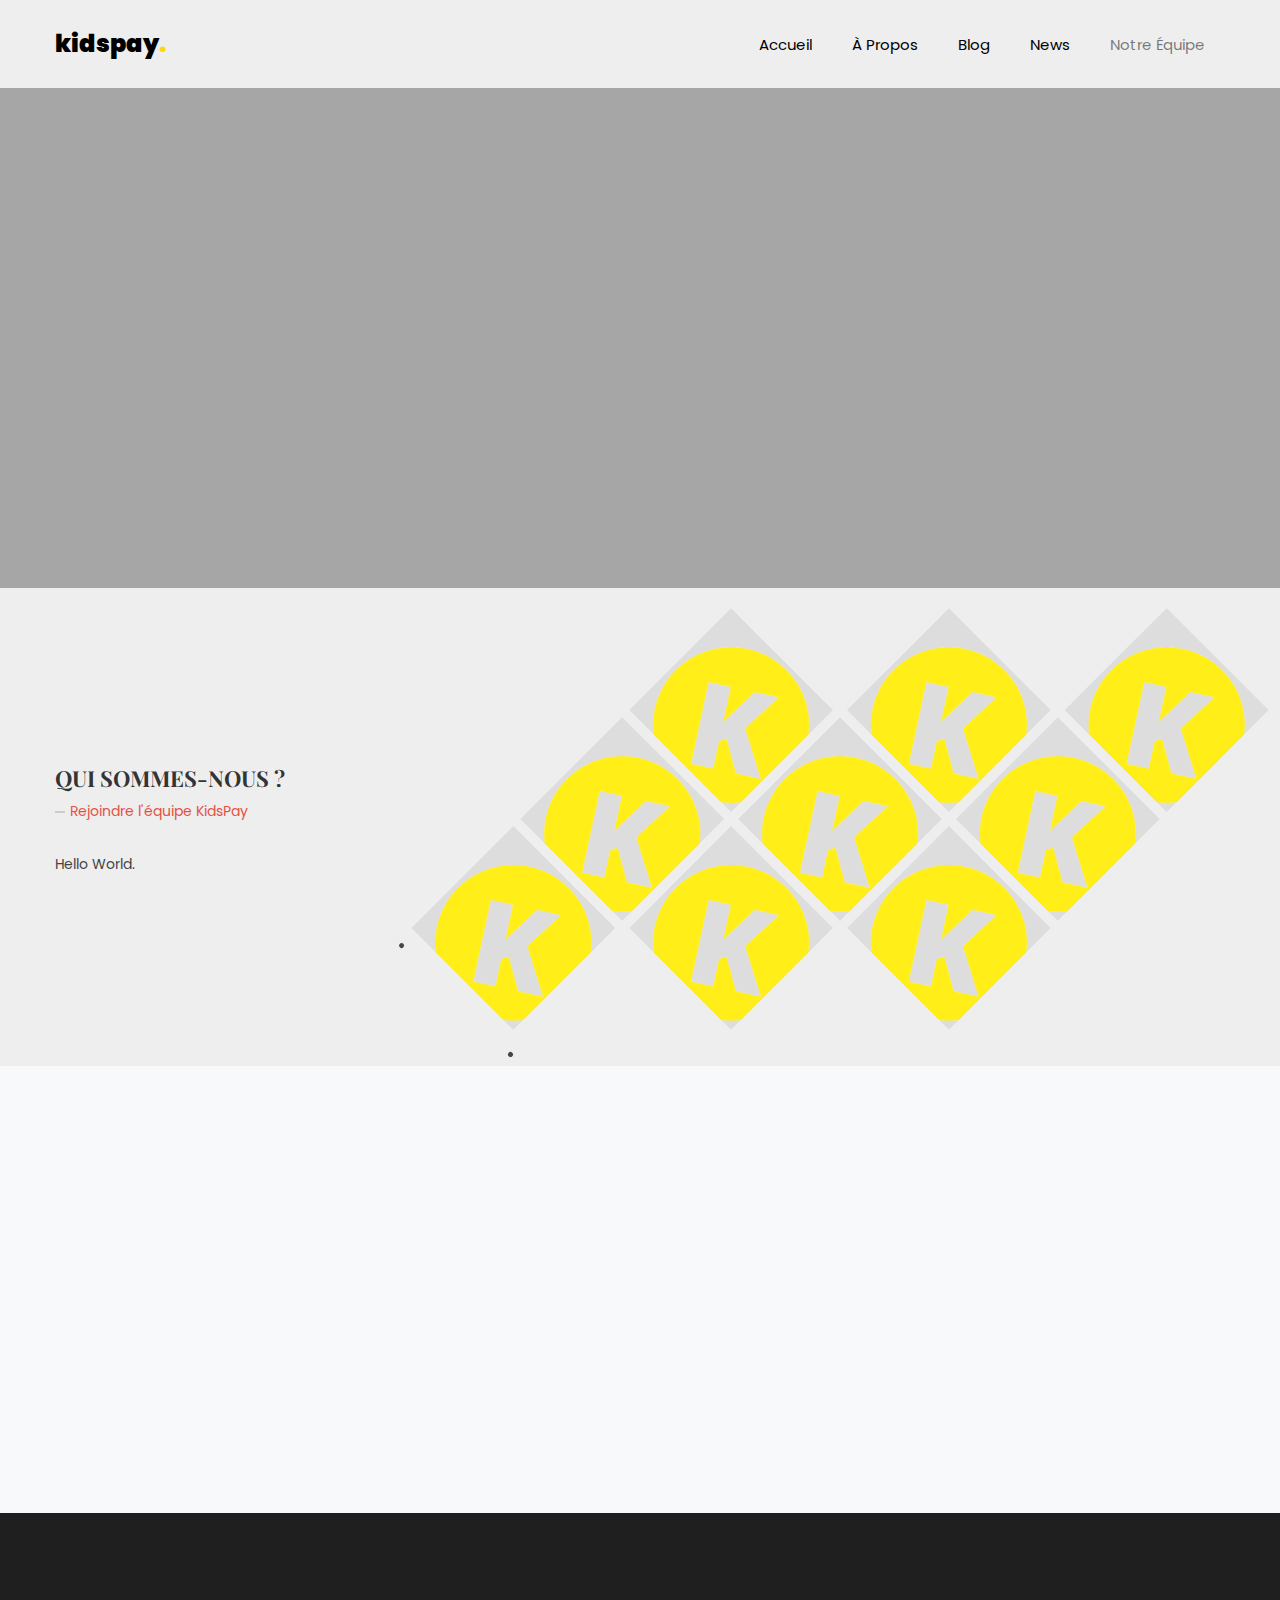
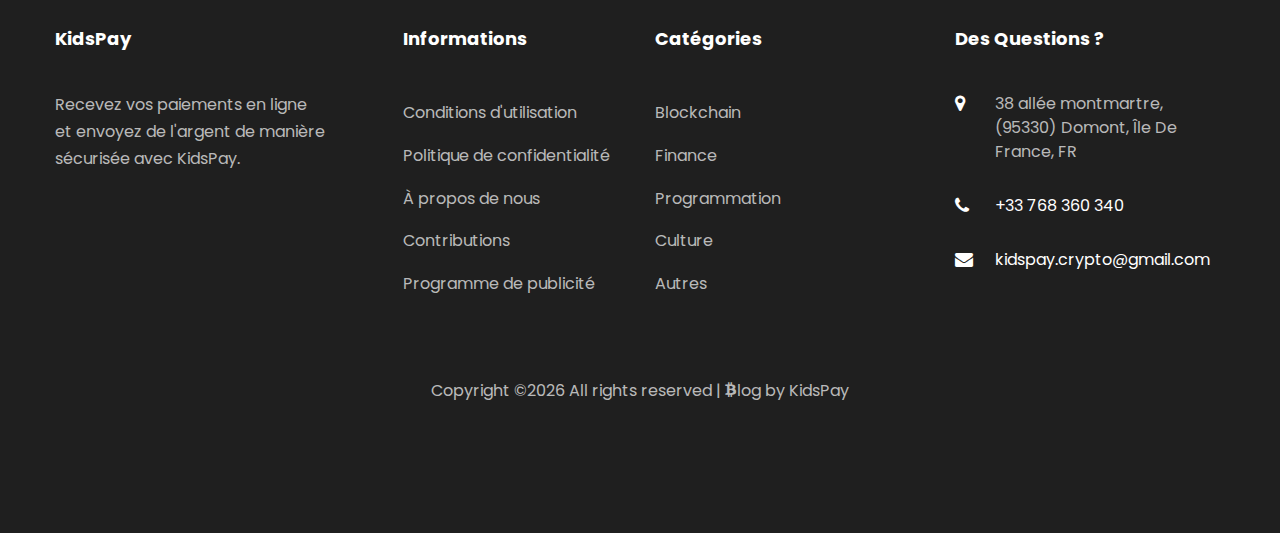
<file: team.html>
<!DOCTYPE html>
<html lang="en">
  <head>
        <title>KidsPay Blog - Notre Équipe</title>
    <meta charset="utf-8">
    <meta name="viewport" content="width=device-width, initial-scale=1, shrink-to-fit=no">

    <link rel="icon" type="image/png" href="favicon.png">
    <link href="https://fonts.googleapis.com/css?family=Poppins:200,300,400,500,600,700,900" rel="stylesheet">
    <link href="https://fonts.googleapis.com/css?family=Playfair+Display:400,400i,700,700i,900,900i" rel="stylesheet">

    <link rel="stylesheet" href="css/open-iconic-bootstrap.min.css">
    <link rel="stylesheet" href="css/animate.css">

    <link rel="stylesheet" href="css/owl.carousel.min.css">
    <link rel="stylesheet" href="css/owl.theme.default.min.css">
    <link rel="stylesheet" href="css/magnific-popup.css">

    <link rel="stylesheet" href="css/aos.css">

    <link rel="stylesheet" href="css/ionicons.min.css">

    <link rel="stylesheet" href="css/flaticon.css">
    <link rel="stylesheet" href="css/icomoon.css">
    <link rel="stylesheet" href="css/style.css">
    <link rel="stylesheet" href="css/team.css">

    <meta name="description" content="KidsPay Blog Team - En savoir plus sur notre équipe">
    <meta name="keywords" content="blockchain, blog, kidspay, kidspay blog, crypto-monnaie, github, github kidspay, technologie, news, api, new york times, json">
    <meta name="robots" content="index, follow">
    <meta http-equiv="Content-Type" content="text/html; charset=utf-8">
    <meta name="language" content="French">
    <meta name="revisit-after" content="1 days">
    <meta name="author" content="Keany Vy KHUN">

    <!-- Global site tag (gtag.js) - Google Analytics -->
    <script async src="https://www.googletagmanager.com/gtag/js?id=UA-172899933-1"></script>
    <script>
      window.dataLayer = window.dataLayer || [];
      function gtag(){dataLayer.push(arguments);}
      gtag('js', new Date());

      gtag('config', 'UA-172899933-1');
    </script>
  </head>
  <body>
	  <nav class="navbar navbar-expand-lg navbar-dark bg-dark ftco-navbar-light" id="ftco-navbar">
	    <div class="container">
	      <a class="navbar-brand" href="index">kidspay<span>.</span></a>
	      <button class="navbar-toggler" type="button" data-toggle="collapse" data-target="#ftco-nav" aria-controls="ftco-nav" aria-expanded="false" aria-label="Toggle navigation">
	        <span class="oi oi-menu"></span> Menu
	      </button>

	      <div class="collapse navbar-collapse" id="ftco-nav">
	        <ul class="navbar-nav ml-auto">
	          <li class="nav-item"><a href="index" class="nav-link">Accueil</a></li>
	          <li class="nav-item"><a href="about" class="nav-link">&Agrave; Propos</a></li>
	          <li class="nav-item"><a href="blog" class="nav-link">Blog</a></li>
	          <li class="nav-item"><a href="news" class="nav-link">News</a></li>
	          <li class="nav-item active"><a href="" class="nav-link">Notre &Eacute;quipe</a></li>
	        </ul>
	      </div>
	    </div>
	  </nav>
    <!-- END nav -->

    <section class="hero-wrap hero-wrap-2" style="background-image: url('https://source.unsplash.com/random/800x567?museum');">
      <div class="overlay"></div>
      <div class="container">
        <div class="row no-gutters slider-text align-items-end justify-content-center">
          <div class="col-md-9 ftco-animate pb-5 text-center">
            <h1 class="mb-3 bread">Notre Équipe</h1>
            <p class="breadcrumbs"><span class="mr-2"><a href="index">Accueil <i class="ion-ios-arrow-forward"></i></a></span> <span>Notre Équipe <i class="ion-ios-arrow-forward"></i></span></p>
          </div>
        </div>
      </div>
    </section>

    <!-- Team -->

    <section>
    	<div class="container">
    		<div class="row flex-center sm-no-flex">

    			<div class="pull-right sm-no-float col-md-8">
    				<ul class="team-members">
    					<!-- single member row starts -->
    					<li class="clearfix">
    						<div class="member-details">
    							<div>
    								<img src="favicon.png">
    								<div class="member-info">
    									<h3>Keany Vy KHUN</h3>
    									<p>Blockchain</p>
    								</div>
    							</div>
    						</div>

    						<div class="member-details">
    							<div>
    								<img src="favicon.png">
    								<div class="member-info">
    									<h3>Keany Vy KHUN</h3>
    									<p>Blockchain</p>
    								</div>
    							</div>
    						</div>

    						<div class="member-details">
    							<div>
    								<img src="favicon.png">
    								<div class="member-info">
    									<h3>Keany Vy KHUN</h3>
    									<p>Blockchain</p>
    								</div>
    							</div>
    						</div>
    					</li><!-- /single member row ends -->

    					<!-- single member row starts -->
    					<li class="clearfix">
    						<div class="member-details">
    							<div>
    								<img src="favicon.png">
    								<div class="member-info">
    									<h3>Keany Vy KHUN</h3>
    									<p>Blockchain</p>
    								</div>
    							</div>
    						</div>

    						<div class="member-details">
    							<div>
    								<img src="favicon.png">
    								<div class="member-info">
    									<h3>Keany Vy KHUN</h3>
    									<p>Blockchain</p>
    								</div>
    							</div>
    						</div>

    						<div class="member-details">
    							<div>
    								<img src="favicon.png">
    								<div class="member-info">
    									<h3>Keany Vy KHUN</h3>
    									<p>Blockchain</p>
    								</div>
    							</div>
    						</div>
    					</li><!-- /single member row ends -->

    					<!-- single member row starts -->
    					<li class="clearfix">
    						<div class="member-details">
    							<div>
    								<img src="favicon.png">
    								<div class="member-info">
    									<h3>Keany Vy KHUN</h3>
    									<p>Blockchain</p>
    								</div>
    							</div>
    						</div>

    						<div class="member-details">
    							<div>
    								<img src="favicon.png">
    								<div class="member-info">
    									<h3>Keany Vy KHUN</h3>
    									<p>Blockchain</p>
    								</div>
    							</div>
    						</div>

    						<div class="member-details">
    							<div>
    								<img src="favicon.png">
    								<div class="member-info">
    									<h3>Keany Vy KHUN</h3>
    									<p>Blockchain</p>
    								</div>
    							</div>
    						</div>
    					</li><!-- /single member row ends -->

    				</ul><!-- /end team-photos -->
    			</div><!-- /end col-md-8 -->

    			<div class="pull-left col-md-4 sm-text-center">
    				<div class="team-overview">
    					<h2>Qui sommes-nous ?</h2>
    					<a href="#">Rejoindre l'équipe KidsPay</a>
    					<p><div>Hello World.</div></p>
    				</div>
    			</div><!-- /end col-md-4 -->
    		</div><!-- /end row -->
    	</div><!-- /end container -->
    </section>

		<iframe width="0" height="0" border="0" name="notload" id="notload" style="display: none;"></iframe>

    <section class="ftco-subscribe ftco-section bg-light">
      <div class="overlay">
        <div class="container">
          <div class="row d-flex justify-content-center">
            <div class="col-md-8 text-wrap text-center heading-section ftco-animate">
              <h2 class="mb-4"><span>Abonnement à la Newsletter</span></h2>
              <p>En vous inscrivant à la newsletter, vous receverez toutes les news du blog KidsPay ainsi que les derniers posts en exclusivités. Rassurez-vous, votre adresse e-mail ne sera jamais partagé.</p>
              <div class="row d-flex justify-content-center mt-4 mb-4">
                <div class="col-md-8">
                  <form class="subscribe-form" method="POST" action="https://script.google.com/macros/s/AKfycbz1KyJNjGwDEbnaWnF0_rqlEfA6RsK5PN1cTrfB97lhcfOvO_w/exec" target="notload" onsubmit="msg_valid()">
                    <div class="form-group d-flex">
                      <input type="email" class="form-control" name="email" placeholder="Entrez votre adresse e-mail" required="">
                      <input type="submit" value="Confirmer" class="submit px-3" onclick="msg_error()">
                    </div>
                    <div id="thankyou_message" style="color: #2dce89; display: none;"><br>
                      <p><em>Merci</em> pour votre inscription !
                        Vous recevrez dès maintenant toutes les actualités du blog KidsPay en exclusivité !</p>
                    </div>
                    <br><p id="email-invalid" style="display: none; color: #f5365c;">
                      Veuillez entrer une adresse e-mail valide !</p>
                  </div>
                  </form>
                </div>
              </div>
            </div>
          </div>
        </div>
      </div>
    </section>

    <footer class="ftco-footer ftco-footer-2 ftco-section">
      <div class="container">
        <div class="row mb-5">
          <div class="col-md">
            <div class="ftco-footer-widget mb-4">
              <h2 class="ftco-heading-2">KidsPay</h2>
              <p>Recevez vos paiements en ligne et envoyez de l'argent de manière sécurisée avec KidsPay.</p>
              <ul class="ftco-footer-social list-unstyled float-md-left float-lft mt-5">
                <li class="ftco-animate"><a href="https://github.com/kidspay"><span class="icon-github"></span></a></li>
                <li class="ftco-animate"><a href="#"><span class="icon-twitter"></span></a></li>
                <li class="ftco-animate"><a href="#"><span class="icon-instagram"></span></a></li>
              </ul>
            </div>
          </div>
          <div class="col-md">
            <div class="ftco-footer-widget mb-4 ml-md-5">
              <h2 class="ftco-heading-2">Informations</h2>
              <ul class="list-unstyled">
                <li><a href="#" class="py-2 d-block">Conditions d'utilisation</a></li>
                <li><a href="#" class="py-2 d-block">Politique de confidentialité</a></li>
                <li><a href="#" class="py-2 d-block">À propos de nous</a></li>
                <li><a href="#" class="py-2 d-block">Contributions</a></li>
                <li><a href="#" class="py-2 d-block">Programme de publicité</a></li>
              </ul>
            </div>
          </div>
          <div class="col-md">
             <div class="ftco-footer-widget mb-4">
              <h2 class="ftco-heading-2">Cat&eacute;gories</h2>
              <ul class="list-unstyled" id="category">

              </ul>
            </div>
          </div>
          <div class="col-md">
            <div class="ftco-footer-widget mb-4">
            	<h2 class="ftco-heading-2">Des Questions ?</h2>
            	<div class="block-23 mb-3">
	              <ul>
	                <li><a href="https://www.google.com/maps/place/38+All%C3%A9e+Montmartre,+95330+Domont/@49.0372012,2.3069815,17z/data=!4m5!3m4!1s0x47e642bf69a60d31:0xc25930649deac752!8m2!3d49.037141!4d2.308912" target="_blank"><span class="icon icon-map-marker"></span><span class="text" style="color: #FFFFFFB3!important;">38 allée montmartre, (95330) Domont, &Icirc;le De France, FR</span></a></li>
	                <li><a href="tel:0768360340"><span class="icon icon-phone"></span><span class="text">+33 768 360 340</span></a></li>
	                <li><a href="mailto:kidspay.crypto@gmail.com"><span class="icon icon-envelope"></span><span class="text">kidspay.crypto@gmail.com</span></a></li>
	              </ul>
	            </div>
            </div>
          </div>
        </div>
        <div class="row">
          <div class="col-md-12 text-center">

            <p>
  Copyright &copy;<script>document.write(new Date().getFullYear());</script> All rights reserved |  <i class="icon-bitcoin" aria-hidden="true"></i>log by <a href="https://kidspay.github.io/MVP-landing/kidspay-system/" target="_blank">KidsPay</a>
            </p>
          </div>
        </div>
      </div>
    </footer>

<link rel="stylesheet" type="text/css" href="https://cdn.wpcc.io/lib/1.0.2/cookieconsent.min.css"/><script src="https://cdn.wpcc.io/lib/1.0.2/cookieconsent.min.js"></script><script>window.addEventListener("load", function(){window.wpcc.init({"corners":"small","colors":{"popup":{"background":"#f6f6f6","text":"#000000","border":"#555555"},"button":{"background":"#555555","text":"#ffffff"}},"position":"bottom","transparency":"25","border":"thin","content":{"href":"https://github.com/kidspay/blog","message":"KidsPay Blog utilise des cookies pour vous offrir une expérience utilisateur de qualité, mesurer l’audience, optimiser les fonctionnalités des réseaux sociaux et vous proposer des publicités personnalisées. En poursuivant votre navigation sur ce site, vous acceptez l’utilisation de cookies dans les conditions prévues par notre politique de confidentialité.","link":"En savoir plus","button":"Accepter"}})});</script>

  <!-- loader -->
  <div id="ftco-loader" class="show fullscreen"><svg class="circular" width="48px" height="48px"><circle class="path-bg" cx="24" cy="24" r="22" fill="none" stroke-width="4" stroke="#eeeeee"/><circle class="path" cx="24" cy="24" r="22" fill="none" stroke-width="4" stroke-miterlimit="10" stroke="#F96D00"/></svg></div>


  <script src="js/jquery.min.js"></script>
  <script src="js/jquery-migrate-3.0.1.min.js"></script>
  <script src="js/popper.min.js"></script>
  <script src="js/bootstrap.min.js"></script>
  <script src="js/jquery.easing.1.3.js"></script>
  <script src="js/jquery.waypoints.min.js"></script>
  <script src="js/jquery.stellar.min.js"></script>
  <script src="js/owl.carousel.min.js"></script>
  <script src="js/jquery.magnific-popup.min.js"></script>
  <script src="js/aos.js"></script>
  <script src="js/jquery.animateNumber.min.js"></script>
  <script src="js/scrollax.min.js"></script>
  <script src="js/main.js"></script>
  <script src="js/category-bottom-menu.js"></script>
  <script src="form-email/form-email.js"></script>
  <script src="form-email/main.js"></script>

  </body>
</html>
</file>
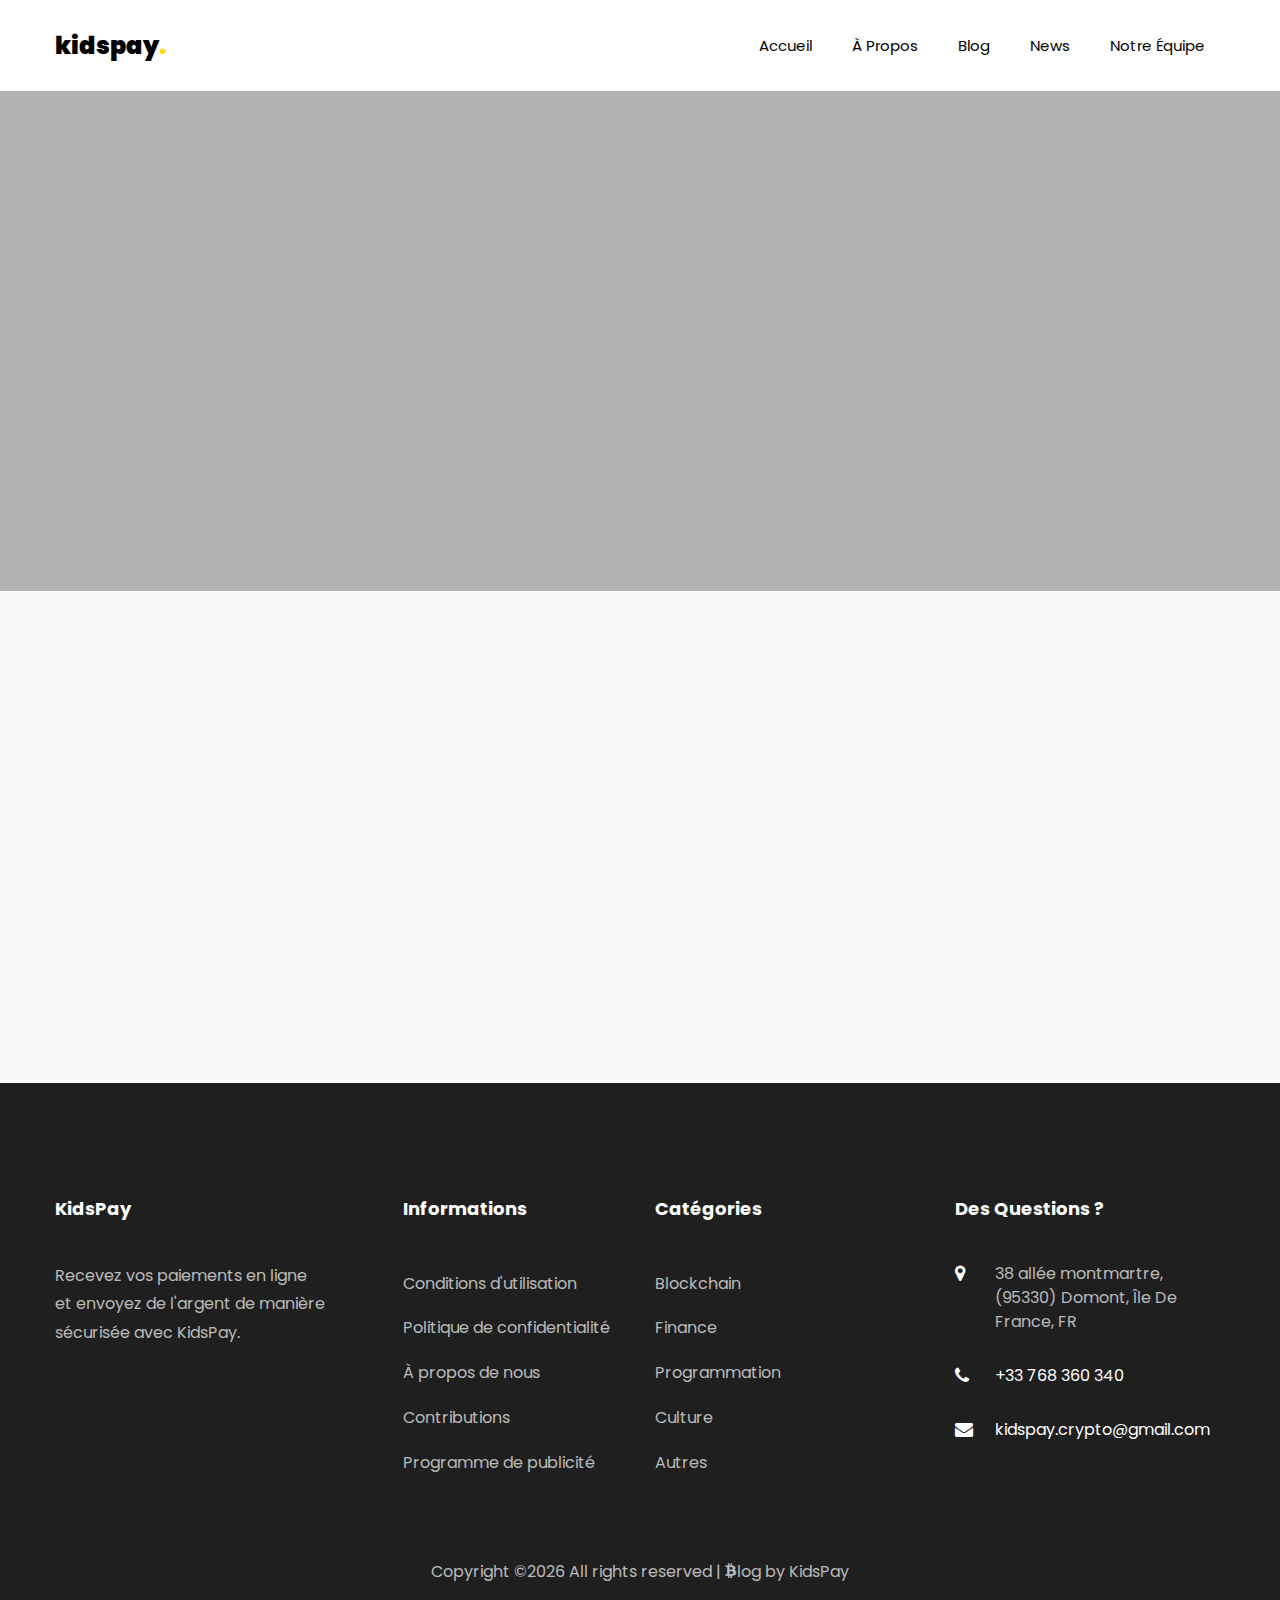
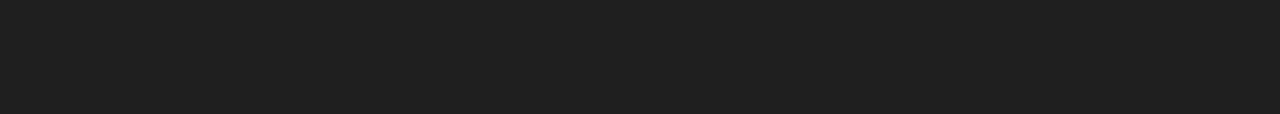
<file: blog/en-cours.html>
<!DOCTYPE html>
<html lang="en">
  <head>
        <title>KidsPay Blog - Article en cours de rédaction</title>
    <meta charset="utf-8">
    <meta name="viewport" content="width=device-width, initial-scale=1, shrink-to-fit=no">

    <link rel="icon" type="image/png" href="../favicon.png">
    <link href="https://fonts.googleapis.com/css?family=Poppins:200,300,400,500,600,700,900" rel="stylesheet">
    <link href="https://fonts.googleapis.com/css?family=Playfair+Display:400,400i,700,700i,900,900i" rel="stylesheet">

    <link rel="stylesheet" href="../css/open-iconic-bootstrap.min.css">
    <link rel="stylesheet" href="../css/animate.css">

    <link rel="stylesheet" href="../css/owl.carousel.min.css">
    <link rel="stylesheet" href="../css/owl.theme.default.min.css">
    <link rel="stylesheet" href="../css/magnific-popup.css">

    <link rel="stylesheet" href="../css/aos.css">

    <link rel="stylesheet" href="../css/ionicons.min.css">

    <link rel="stylesheet" href="../css/flaticon.css">
    <link rel="stylesheet" href="../css/icomoon.css">
    <link rel="stylesheet" href="../css/style.css">

    <meta name="description" content="KidsPay Blog En cours - Article en cours de rédaction">
    <meta name="keywords" content="blockchain, blog, kidspay, kidspay blog, crypto-monnaie, github, github kidspay, technologie, news, api, new york times, json">
    <meta name="robots" content="index, follow">
    <meta http-equiv="Content-Type" content="text/html; charset=utf-8">
    <meta name="language" content="French">
    <meta name="revisit-after" content="1 days">
    <meta name="author" content="Keany Vy KHUN">

    <!-- Global site tag (gtag.js) - Google Analytics -->
    <script async src="https://www.googletagmanager.com/gtag/js?id=UA-172899933-1"></script>
    <script>
      window.dataLayer = window.dataLayer || [];
      function gtag(){dataLayer.push(arguments);}
      gtag('js', new Date());

      gtag('config', 'UA-172899933-1');
    </script>
  </head>
  <body>
	  <nav class="navbar navbar-expand-lg navbar-dark bg-dark ftco-navbar-light" id="ftco-navbar">
	    <div class="container">
	      <a class="navbar-brand" href="index">kidspay<span>.</span></a>
	      <button class="navbar-toggler" type="button" data-toggle="collapse" data-target="#ftco-nav" aria-controls="ftco-nav" aria-expanded="false" aria-label="Toggle navigation">
	        <span class="oi oi-menu"></span> Menu
	      </button>

	      <div class="collapse navbar-collapse" id="ftco-nav">
          <ul class="navbar-nav ml-auto">
	          <li class="nav-item"><a href="../index" class="nav-link">Accueil</a></li>
	          <li class="nav-item"><a href="../about" class="nav-link">&Agrave; Propos</a></li>
	          <li class="nav-item"><a href="../blog" class="nav-link">Blog</a></li>
	          <li class="nav-item"><a href="../news" class="nav-link">News</a></li>
	          <li class="nav-item"><a href="../team" class="nav-link">Notre &Eacute;quipe</a></li>
	        </ul>
	      </div>
	    </div>
	  </nav>
    <!-- END nav -->

    <section class="hero-wrap hero-wrap-2" style="background-image: url('https://source.unsplash.com/random/800x567?painting');">
      <div class="overlay"></div>
      <div class="container">
        <div class="row no-gutters slider-text align-items-end justify-content-center">
          <div class="col-md-9 ftco-animate pb-5 text-center">
            <h1 class="mb-3 bread">En cours de rédaction</h1>
            <p class="breadcrumbs"><span class="mr-2"><a href="index">Accueil <i class="ion-ios-arrow-forward"></i></a></span> <span>Status <i class="ion-ios-arrow-forward"></i></span></p>
          </div>
        </div>
      </div>
    </section>

		<iframe width="0" height="0" border="0" name="notload" id="notload" style="display: none;"></iframe>

    <section class="ftco-subscribe ftco-section bg-light">
      <div class="overlay">
        <div class="container">
          <div class="row d-flex justify-content-center">
            <div class="col-md-8 text-wrap text-center heading-section ftco-animate">
              <h2 class="mb-4"><span>Abonnement à la Newsletter</span></h2>
              <p>En vous inscrivant à la newsletter, vous receverez toutes les news du blog KidsPay ainsi que les derniers posts en exclusivités. Rassurez-vous, votre adresse e-mail ne sera jamais partagé.</p>
              <div class="row d-flex justify-content-center mt-4 mb-4">
                <div class="col-md-8">
                  <form class="subscribe-form" method="POST" action="https://script.google.com/macros/s/AKfycbz1KyJNjGwDEbnaWnF0_rqlEfA6RsK5PN1cTrfB97lhcfOvO_w/exec" target="notload" onsubmit="msg_valid()">
                    <div class="form-group d-flex">
                      <input type="email" class="form-control" name="email" placeholder="Entrez votre adresse e-mail" required="">
                      <input type="submit" value="Confirmer" class="submit px-3" onclick="msg_error()">
                    </div>
                    <div id="thankyou_message" style="color: #2dce89; display: none;"><br>
                      <p><em>Merci</em> pour votre inscription !
                        Vous recevrez dès maintenant toutes les actualités du blog KidsPay en exclusivité !</p>
                    </div>
                    <br><p id="email-invalid" style="display: none; color: #f5365c;">
                      Veuillez entrer une adresse e-mail valide !</p>
                  </div>
                  </form>
                </div>
              </div>
            </div>
          </div>
        </div>
      </div>
    </section>

    <footer class="ftco-footer ftco-footer-2 ftco-section">
      <div class="container">
        <div class="row mb-5">
          <div class="col-md">
            <div class="ftco-footer-widget mb-4">
              <h2 class="ftco-heading-2">KidsPay</h2>
              <p>Recevez vos paiements en ligne et envoyez de l'argent de manière sécurisée avec KidsPay.</p>
              <ul class="ftco-footer-social list-unstyled float-md-left float-lft mt-5">
                <li class="ftco-animate"><a href="https://github.com/kidspay"><span class="icon-github"></span></a></li>
                <li class="ftco-animate"><a href="#"><span class="icon-twitter"></span></a></li>
                <li class="ftco-animate"><a href="#"><span class="icon-instagram"></span></a></li>
              </ul>
            </div>
          </div>
          <div class="col-md">
            <div class="ftco-footer-widget mb-4 ml-md-5">
              <h2 class="ftco-heading-2">Informations</h2>
              <ul class="list-unstyled">
                <li><a href="#" class="py-2 d-block">Conditions d'utilisation</a></li>
                <li><a href="#" class="py-2 d-block">Politique de confidentialité</a></li>
                <li><a href="#" class="py-2 d-block">À propos de nous</a></li>
                <li><a href="#" class="py-2 d-block">Contributions</a></li>
                <li><a href="#" class="py-2 d-block">Programme de publicité</a></li>
              </ul>
            </div>
          </div>
          <div class="col-md">
             <div class="ftco-footer-widget mb-4">
              <h2 class="ftco-heading-2">Cat&eacute;gories</h2>
              <ul class="list-unstyled" id="category">

              </ul>
            </div>
          </div>
          <div class="col-md">
            <div class="ftco-footer-widget mb-4">
            	<h2 class="ftco-heading-2">Des Questions ?</h2>
            	<div class="block-23 mb-3">
	              <ul>
	                <li><a href="https://www.google.com/maps/place/38+All%C3%A9e+Montmartre,+95330+Domont/@49.0372012,2.3069815,17z/data=!4m5!3m4!1s0x47e642bf69a60d31:0xc25930649deac752!8m2!3d49.037141!4d2.308912" target="_blank"><span class="icon icon-map-marker"></span><span class="text" style="color: #FFFFFFB3!important;">38 allée montmartre, (95330) Domont, &Icirc;le De France, FR</span></a></li>
	                <li><a href="tel:0768360340"><span class="icon icon-phone"></span><span class="text">+33 768 360 340</span></a></li>
	                <li><a href="mailto:kidspay.crypto@gmail.com"><span class="icon icon-envelope"></span><span class="text">kidspay.crypto@gmail.com</span></a></li>
	              </ul>
	            </div>
            </div>
          </div>
        </div>
        <div class="row">
          <div class="col-md-12 text-center">

            <p>
  Copyright &copy;<script>document.write(new Date().getFullYear());</script> All rights reserved |  <i class="icon-bitcoin" aria-hidden="true"></i>log by <a href="https://kidspay.github.io/MVP-landing/kidspay-system/" target="_blank">KidsPay</a>
            </p>
          </div>
        </div>
      </div>
    </footer>

<link rel="stylesheet" type="text/css" href="https://cdn.wpcc.io/lib/1.0.2/cookieconsent.min.css"/><script src="https://cdn.wpcc.io/lib/1.0.2/cookieconsent.min.js"></script><script>window.addEventListener("load", function(){window.wpcc.init({"corners":"small","colors":{"popup":{"background":"#f6f6f6","text":"#000000","border":"#555555"},"button":{"background":"#555555","text":"#ffffff"}},"position":"bottom","transparency":"25","border":"thin","content":{"href":"https://github.com/kidspay/blog","message":"KidsPay Blog utilise des cookies pour vous offrir une expérience utilisateur de qualité, mesurer l’audience, optimiser les fonctionnalités des réseaux sociaux et vous proposer des publicités personnalisées. En poursuivant votre navigation sur ce site, vous acceptez l’utilisation de cookies dans les conditions prévues par notre politique de confidentialité.","link":"En savoir plus","button":"Accepter"}})});</script>

  <!-- loader -->
  <div id="ftco-loader" class="show fullscreen"><svg class="circular" width="48px" height="48px"><circle class="path-bg" cx="24" cy="24" r="22" fill="none" stroke-width="4" stroke="#eeeeee"/><circle class="path" cx="24" cy="24" r="22" fill="none" stroke-width="4" stroke-miterlimit="10" stroke="#F96D00"/></svg></div>


  <script src="../js/jquery.min.js"></script>
  <script src="../js/jquery-migrate-3.0.1.min.js"></script>
  <script src="../js/popper.min.js"></script>
  <script src="../js/bootstrap.min.js"></script>
  <script src="../js/jquery.easing.1.3.js"></script>
  <script src="../js/jquery.waypoints.min.js"></script>
  <script src="../js/jquery.stellar.min.js"></script>
  <script src="../js/owl.carousel.min.js"></script>
  <script src="../js/jquery.magnific-popup.min.js"></script>
  <script src="../js/aos.js"></script>
  <script src="../js/jquery.animateNumber.min.js"></script>
  <script src="../js/scrollax.min.js"></script>
  <script src="../js/main.js"></script>
  <script src="conf/category-bottom-menu.js"></script>
  <script src="../form-email/form-email.js"></script>
  <script src="../form-email/main.js"></script>

  </body>
</html>
</file>
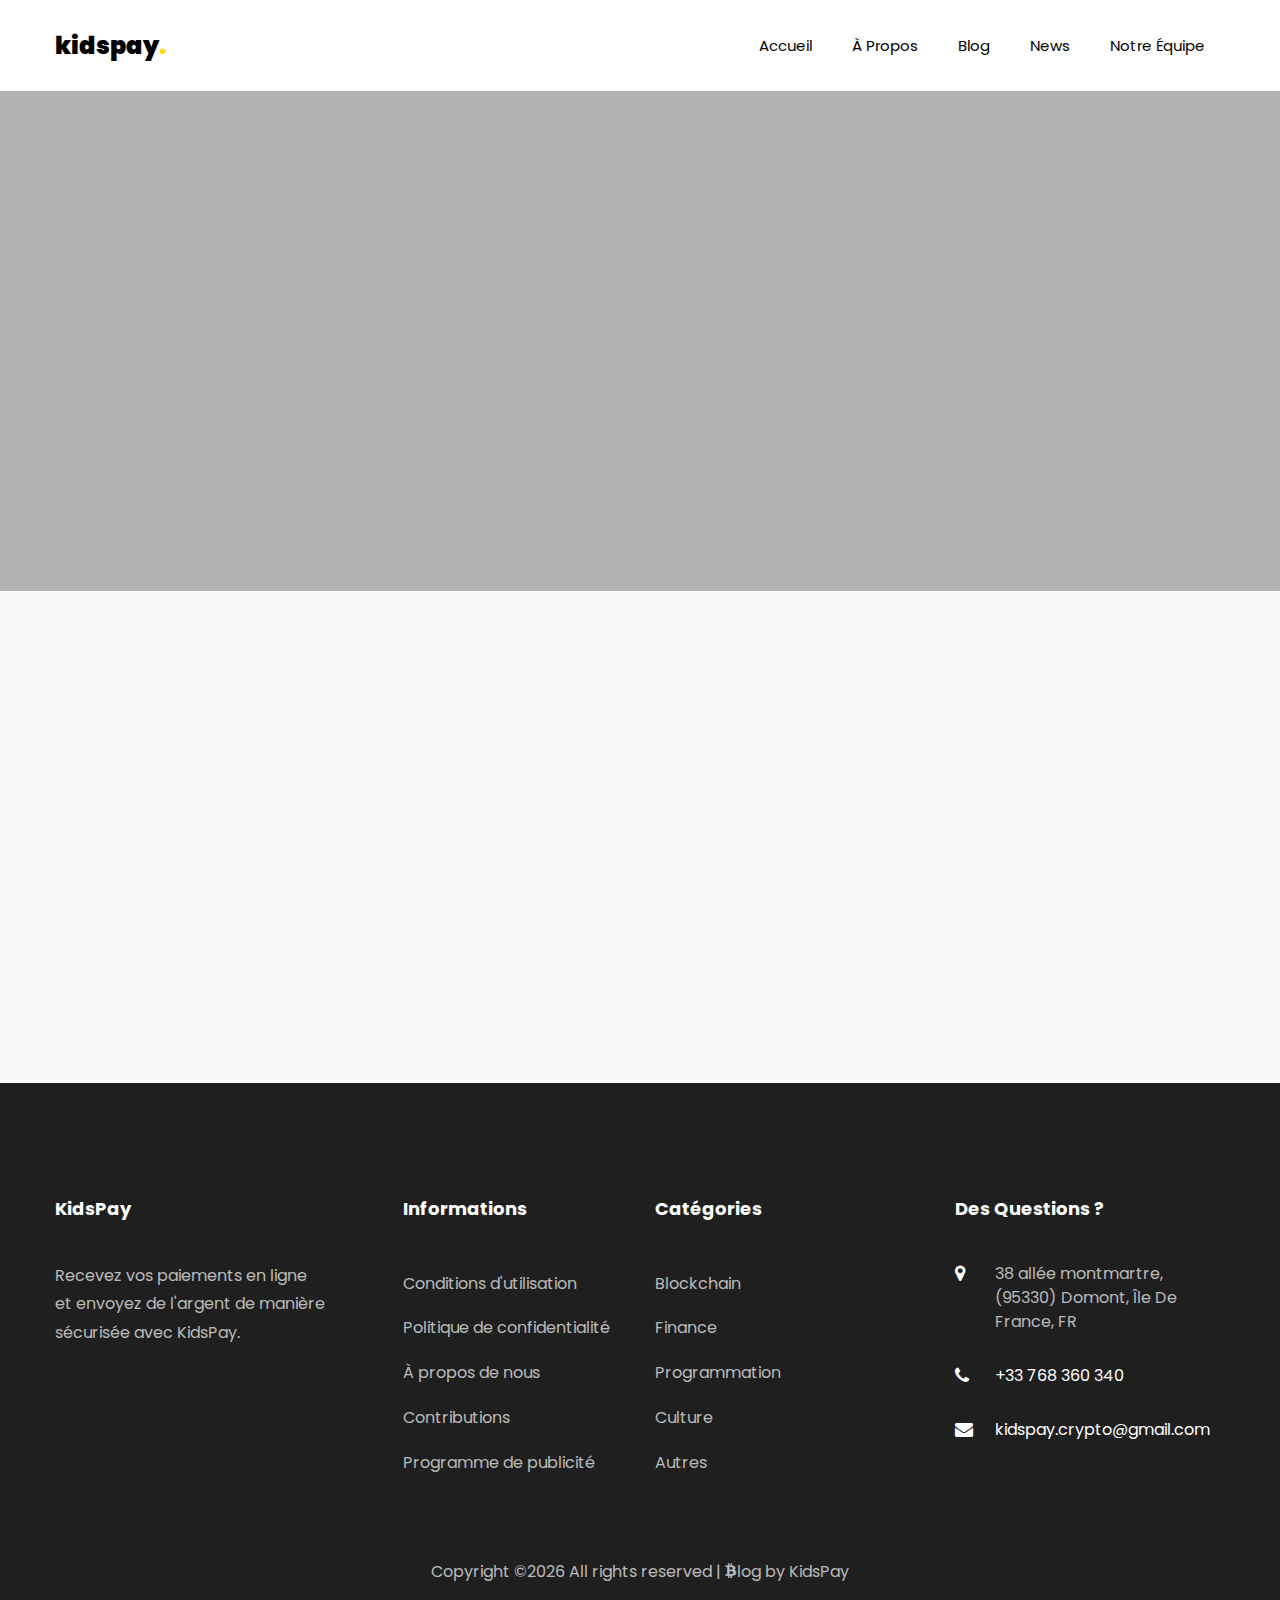
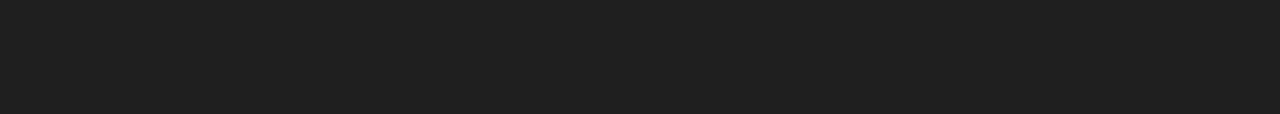
<file: blog/maintenance.html>
<!DOCTYPE html>
<html lang="en">
  <head>
        <title>KidsPay Blog - Article en maintenance</title>
    <meta charset="utf-8">
    <meta name="viewport" content="width=device-width, initial-scale=1, shrink-to-fit=no">

    <link rel="icon" type="image/png" href="../favicon.png">
    <link href="https://fonts.googleapis.com/css?family=Poppins:200,300,400,500,600,700,900" rel="stylesheet">
    <link href="https://fonts.googleapis.com/css?family=Playfair+Display:400,400i,700,700i,900,900i" rel="stylesheet">

    <link rel="stylesheet" href="../css/open-iconic-bootstrap.min.css">
    <link rel="stylesheet" href="../css/animate.css">

    <link rel="stylesheet" href="../css/owl.carousel.min.css">
    <link rel="stylesheet" href="../css/owl.theme.default.min.css">
    <link rel="stylesheet" href="../css/magnific-popup.css">

    <link rel="stylesheet" href="../css/aos.css">

    <link rel="stylesheet" href="../css/ionicons.min.css">

    <link rel="stylesheet" href="../css/flaticon.css">
    <link rel="stylesheet" href="../css/icomoon.css">
    <link rel="stylesheet" href="../css/style.css">

    <meta name="description" content="KidsPay Blog Maintenance - Article en maintenance">
    <meta name="keywords" content="blockchain, blog, kidspay, kidspay blog, crypto-monnaie, github, github kidspay, technologie, news, api, new york times, json">
    <meta name="robots" content="index, follow">
    <meta http-equiv="Content-Type" content="text/html; charset=utf-8">
    <meta name="language" content="French">
    <meta name="revisit-after" content="1 days">
    <meta name="author" content="Keany Vy KHUN">

    <!-- Global site tag (gtag.js) - Google Analytics -->
    <script async src="https://www.googletagmanager.com/gtag/js?id=UA-172899933-1"></script>
    <script>
      window.dataLayer = window.dataLayer || [];
      function gtag(){dataLayer.push(arguments);}
      gtag('js', new Date());

      gtag('config', 'UA-172899933-1');
    </script>
  </head>
  <body>
	  <nav class="navbar navbar-expand-lg navbar-dark bg-dark ftco-navbar-light" id="ftco-navbar">
	    <div class="container">
	      <a class="navbar-brand" href="index">kidspay<span>.</span></a>
	      <button class="navbar-toggler" type="button" data-toggle="collapse" data-target="#ftco-nav" aria-controls="ftco-nav" aria-expanded="false" aria-label="Toggle navigation">
	        <span class="oi oi-menu"></span> Menu
	      </button>

	      <div class="collapse navbar-collapse" id="ftco-nav">
	        <ul class="navbar-nav ml-auto">
	          <li class="nav-item"><a href="../index" class="nav-link">Accueil</a></li>
	          <li class="nav-item"><a href="../about" class="nav-link">&Agrave; Propos</a></li>
	          <li class="nav-item"><a href="../blog" class="nav-link">Blog</a></li>
	          <li class="nav-item"><a href="../news" class="nav-link">News</a></li>
	          <li class="nav-item"><a href="../team" class="nav-link">Notre &Eacute;quipe</a></li>
	        </ul>
	      </div>
	    </div>
	  </nav>
    <!-- END nav -->

    <section class="hero-wrap hero-wrap-2" style="background-image: url('https://source.unsplash.com/random/800x567?painting');">
      <div class="overlay"></div>
      <div class="container">
        <div class="row no-gutters slider-text align-items-end justify-content-center">
          <div class="col-md-9 ftco-animate pb-5 text-center">
            <h1 class="mb-3 bread">En maintenance</h1>
            <p class="breadcrumbs"><span class="mr-2"><a href="index">Accueil <i class="ion-ios-arrow-forward"></i></a></span> <span>Status <i class="ion-ios-arrow-forward"></i></span></p>
          </div>
        </div>
      </div>
    </section>

		<iframe width="0" height="0" border="0" name="notload" id="notload" style="display: none;"></iframe>

    <section class="ftco-subscribe ftco-section bg-light">
      <div class="overlay">
        <div class="container">
          <div class="row d-flex justify-content-center">
            <div class="col-md-8 text-wrap text-center heading-section ftco-animate">
              <h2 class="mb-4"><span>Abonnement à la Newsletter</span></h2>
              <p>En vous inscrivant à la newsletter, vous receverez toutes les news du blog KidsPay ainsi que les derniers posts en exclusivités. Rassurez-vous, votre adresse e-mail ne sera jamais partagé.</p>
              <div class="row d-flex justify-content-center mt-4 mb-4">
                <div class="col-md-8">
                  <form class="subscribe-form" method="POST" action="https://script.google.com/macros/s/AKfycbz1KyJNjGwDEbnaWnF0_rqlEfA6RsK5PN1cTrfB97lhcfOvO_w/exec" target="notload" onsubmit="msg_valid()">
                    <div class="form-group d-flex">
                      <input type="email" class="form-control" name="email" placeholder="Entrez votre adresse e-mail" required="">
                      <input type="submit" value="Confirmer" class="submit px-3" onclick="msg_error()">
                    </div>
                    <div id="thankyou_message" style="color: #2dce89; display: none;"><br>
                      <p><em>Merci</em> pour votre inscription !
                        Vous recevrez dès maintenant toutes les actualités du blog KidsPay en exclusivité !</p>
                    </div>
                    <br><p id="email-invalid" style="display: none; color: #f5365c;">
                      Veuillez entrer une adresse e-mail valide !</p>
                  </div>
                  </form>
                </div>
              </div>
            </div>
          </div>
        </div>
      </div>
    </section>

    <footer class="ftco-footer ftco-footer-2 ftco-section">
      <div class="container">
        <div class="row mb-5">
          <div class="col-md">
            <div class="ftco-footer-widget mb-4">
              <h2 class="ftco-heading-2">KidsPay</h2>
              <p>Recevez vos paiements en ligne et envoyez de l'argent de manière sécurisée avec KidsPay.</p>
              <ul class="ftco-footer-social list-unstyled float-md-left float-lft mt-5">
                <li class="ftco-animate"><a href="https://github.com/kidspay"><span class="icon-github"></span></a></li>
                <li class="ftco-animate"><a href="#"><span class="icon-twitter"></span></a></li>
                <li class="ftco-animate"><a href="#"><span class="icon-instagram"></span></a></li>
              </ul>
            </div>
          </div>
          <div class="col-md">
            <div class="ftco-footer-widget mb-4 ml-md-5">
              <h2 class="ftco-heading-2">Informations</h2>
              <ul class="list-unstyled">
                <li><a href="#" class="py-2 d-block">Conditions d'utilisation</a></li>
                <li><a href="#" class="py-2 d-block">Politique de confidentialité</a></li>
                <li><a href="#" class="py-2 d-block">À propos de nous</a></li>
                <li><a href="#" class="py-2 d-block">Contributions</a></li>
                <li><a href="#" class="py-2 d-block">Programme de publicité</a></li>
              </ul>
            </div>
          </div>
          <div class="col-md">
             <div class="ftco-footer-widget mb-4">
              <h2 class="ftco-heading-2">Cat&eacute;gories</h2>
              <ul class="list-unstyled" id="category">

              </ul>
            </div>
          </div>
          <div class="col-md">
            <div class="ftco-footer-widget mb-4">
            	<h2 class="ftco-heading-2">Des Questions ?</h2>
            	<div class="block-23 mb-3">
	              <ul>
	                <li><a href="https://www.google.com/maps/place/38+All%C3%A9e+Montmartre,+95330+Domont/@49.0372012,2.3069815,17z/data=!4m5!3m4!1s0x47e642bf69a60d31:0xc25930649deac752!8m2!3d49.037141!4d2.308912" target="_blank"><span class="icon icon-map-marker"></span><span class="text" style="color: #FFFFFFB3!important;">38 allée montmartre, (95330) Domont, &Icirc;le De France, FR</span></a></li>
	                <li><a href="tel:0768360340"><span class="icon icon-phone"></span><span class="text">+33 768 360 340</span></a></li>
	                <li><a href="mailto:kidspay.crypto@gmail.com"><span class="icon icon-envelope"></span><span class="text">kidspay.crypto@gmail.com</span></a></li>
	              </ul>
	            </div>
            </div>
          </div>
        </div>
        <div class="row">
          <div class="col-md-12 text-center">

            <p>
  Copyright &copy;<script>document.write(new Date().getFullYear());</script> All rights reserved |  <i class="icon-bitcoin" aria-hidden="true"></i>log by <a href="https://kidspay.github.io/MVP-landing/kidspay-system/" target="_blank">KidsPay</a>
            </p>
          </div>
        </div>
      </div>
    </footer>

<link rel="stylesheet" type="text/css" href="https://cdn.wpcc.io/lib/1.0.2/cookieconsent.min.css"/><script src="https://cdn.wpcc.io/lib/1.0.2/cookieconsent.min.js"></script><script>window.addEventListener("load", function(){window.wpcc.init({"corners":"small","colors":{"popup":{"background":"#f6f6f6","text":"#000000","border":"#555555"},"button":{"background":"#555555","text":"#ffffff"}},"position":"bottom","transparency":"25","border":"thin","content":{"href":"https://github.com/kidspay/blog","message":"KidsPay Blog utilise des cookies pour vous offrir une expérience utilisateur de qualité, mesurer l’audience, optimiser les fonctionnalités des réseaux sociaux et vous proposer des publicités personnalisées. En poursuivant votre navigation sur ce site, vous acceptez l’utilisation de cookies dans les conditions prévues par notre politique de confidentialité.","link":"En savoir plus","button":"Accepter"}})});</script>

  <!-- loader -->
  <div id="ftco-loader" class="show fullscreen"><svg class="circular" width="48px" height="48px"><circle class="path-bg" cx="24" cy="24" r="22" fill="none" stroke-width="4" stroke="#eeeeee"/><circle class="path" cx="24" cy="24" r="22" fill="none" stroke-width="4" stroke-miterlimit="10" stroke="#F96D00"/></svg></div>


  <script src="../js/jquery.min.js"></script>
  <script src="../js/jquery-migrate-3.0.1.min.js"></script>
  <script src="../js/popper.min.js"></script>
  <script src="../js/bootstrap.min.js"></script>
  <script src="../js/jquery.easing.1.3.js"></script>
  <script src="../js/jquery.waypoints.min.js"></script>
  <script src="../js/jquery.stellar.min.js"></script>
  <script src="../js/owl.carousel.min.js"></script>
  <script src="../js/jquery.magnific-popup.min.js"></script>
  <script src="../js/aos.js"></script>
  <script src="../js/jquery.animateNumber.min.js"></script>
  <script src="../js/scrollax.min.js"></script>
  <script src="../js/main.js"></script>
  <script src="conf/category-bottom-menu.js"></script>
  <script src="../form-email/form-email.js"></script>
  <script src="../form-email/main.js"></script>

  </body>
</html>
</file>
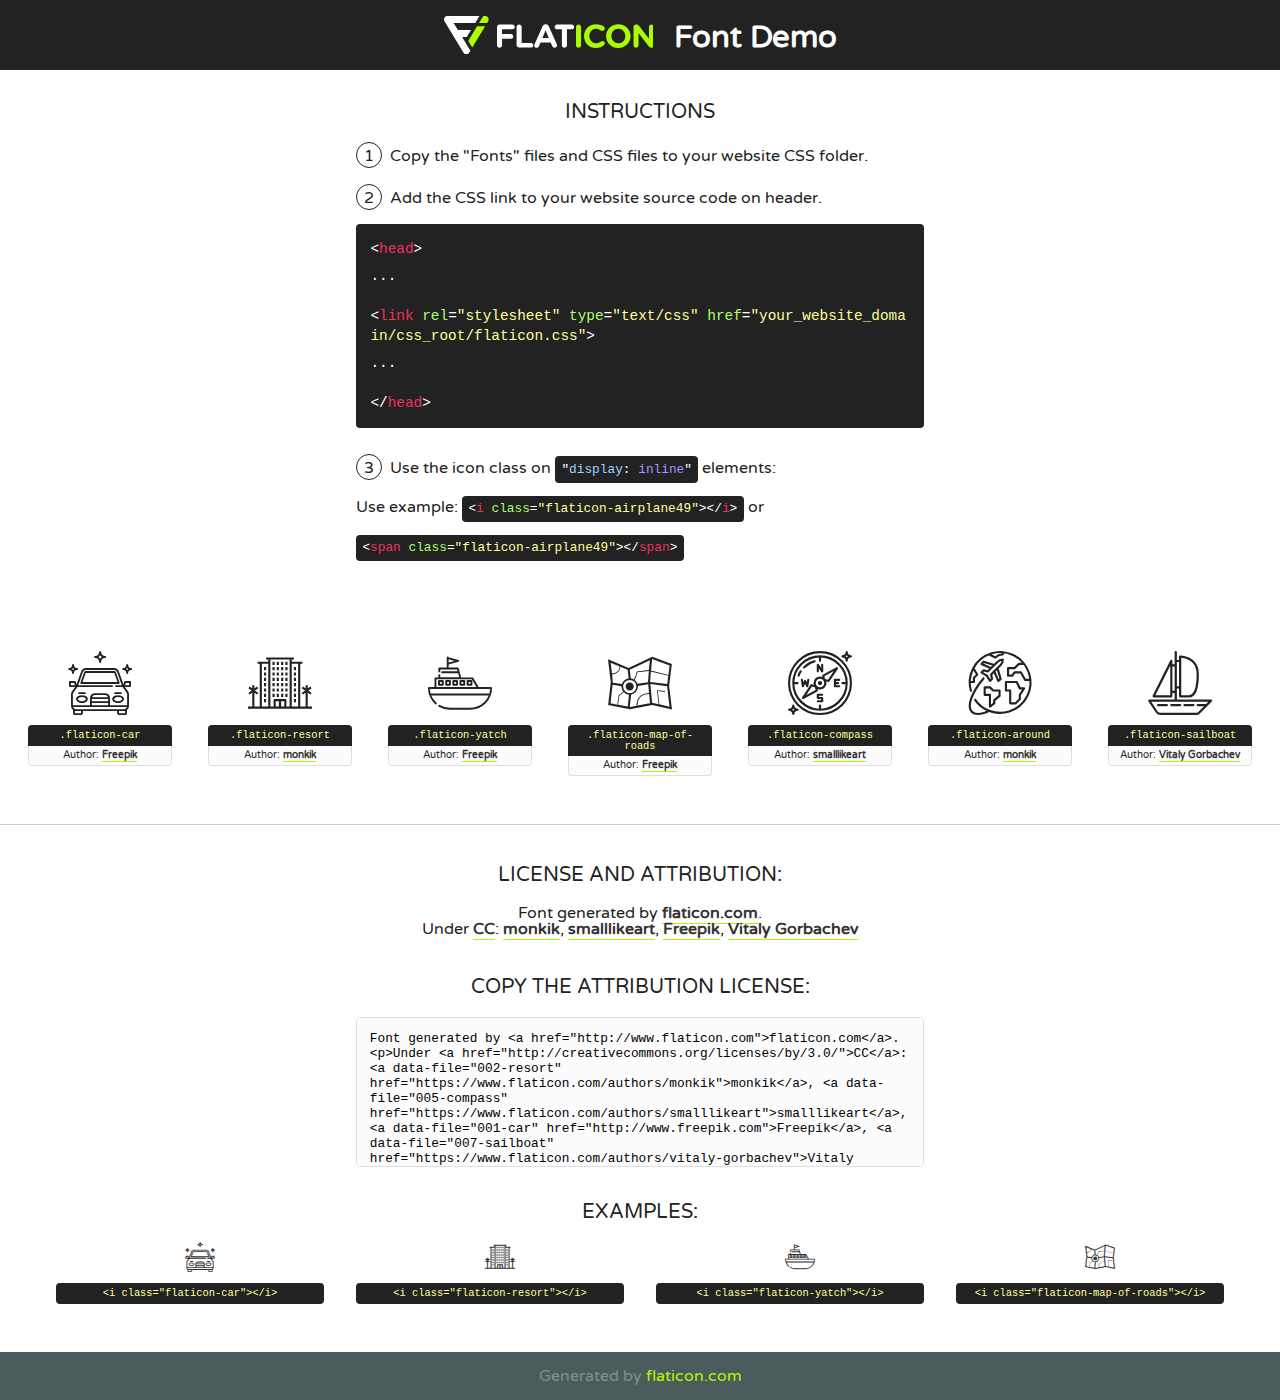
<file: fonts/flaticon/font/flaticon.html>
<!DOCTYPE html>
<!--
  Flaticon icon font: Flaticon
  Creation date: 05/07/2018 04:38
-->
<html>
<!DOCTYPE html>
<html>

<head>
    <title>Flaticon WebFont</title>
    <link href="http://fonts.googleapis.com/css?family=Varela+Round" rel="stylesheet" type="text/css" />
    <link rel="stylesheet" type="text/css" href="flaticon.css">
    <meta charset="UTF-8">
    <style>
    html, body, div, span, applet, object, iframe,
    h1, h2, h3, h4, h5, h6, p, blockquote, pre,
    a, abbr, acronym, address, big, cite, code,
    del, dfn, em, img, ins, kbd, q, s, samp,
    small, strike, strong, sub, sup, tt, var,
    b, u, i, center,
    dl, dt, dd, ol, ul, li,
    fieldset, form, label, legend,
    table, caption, tbody, tfoot, thead, tr, th, td,
    article, aside, canvas, details, embed, 
    figure, figcaption, footer, header, hgroup, 
    menu, nav, output, ruby, section, summary,
    time, mark, audio, video {
        margin: 0;
        padding: 0;
        border: 0;
        font-size: 100%;
        font: inherit;
        vertical-align: baseline;
    }
    /* HTML5 display-role reset for older browsers */
    article, aside, details, figcaption, figure, 
    footer, header, hgroup, menu, nav, section {
        display: block;
    }
    body {
        line-height: 1;
    }
    ol, ul {
        list-style: none;
    }
    blockquote, q {
        quotes: none;
    }
    blockquote:before, blockquote:after,
    q:before, q:after {
        content: '';
        content: none;
    }
    table {
        border-collapse: collapse;
        border-spacing: 0;
    }
    body {
        font-family: 'Varela Round', Helvetica, Arial, sans-serif;
        font-size: 16px;
        color: #222;
    }
    a {
        color: #333;
        border-bottom: 1px solid #a9fd00;
        font-weight: bold;
        text-decoration: none;
    }
    * {
        -moz-box-sizing: border-box;
        -webkit-box-sizing: border-box;
        box-sizing: border-box;
        margin: 0;
        padding: 0;
    }
    [class^="flaticon-"]:before, [class*=" flaticon-"]:before, [class^="flaticon-"]:after, [class*=" flaticon-"]:after {
        font-family: Flaticon;
        font-size: 30px;
        font-style: normal;
        margin-left: 20px;
        color: #333;
    }
    .wrapper {
        max-width: 600px;
        margin: auto;
        padding: 0 1em;
    }
    .title {
        font-size: 1.25em;
        text-align: center;
        margin-bottom: 1em;
        text-transform: uppercase;
    }
    header {
        text-align: center;
        background-color: #222;
        color: #fff;
        padding: 1em;
    }
    header .logo {
        width: 210px;
        height: 38px;
        display: inline-block;
        vertical-align: middle;
        margin-right: 1em;
        border: none;
    }
    header strong {
        font-size: 1.95em;
        font-weight: bold;
        vertical-align: middle;
        margin-top: 5px;
        display: inline-block;
    }
    .demo {
        margin: 2em auto;
        line-height: 1.25em;
    }
    .demo ul li {
        margin-bottom: 1em;
    }
    .demo ul li .num {
        color: #222;
        border-radius: 20px;
        display: inline-block;
        width: 26px;
        padding: 3px;
        height: 26px;
        text-align: center;
        margin-right: 0.5em;
        border: 1px solid #222;
    }
    .demo ul li code {
        background-color: #222;
        border-radius: 4px;
        padding: 0.25em 0.5em;
        display: inline-block;
        color: #fff;
        font-family: Consolas,Monaco,Lucida Console,Liberation Mono,DejaVu Sans Mono,Bitstream Vera Sans Mono,Courier New, monospace;
        font-weight: lighter;
        margin-top: 1em;
        font-size: 0.8em;
        word-break: break-all;
    }
    .demo ul li code.big {
        padding: 1em;
        font-size: 0.9em;
    }
    .demo ul li code .red {
        color: #EF3159;
    }
    .demo ul li code .green {
        color: #ACFF65;
    }
    .demo ul li code .yellow {
        color: #FFFF99;
    }
    .demo ul li code .blue {
        color: #99D3FF;
    }
    .demo ul li code .purple {
        color: #A295FF;
    }
    .demo ul li code .dots {
        margin-top: 0.5em;
        display: block;
    }
    #glyphs {
        border-bottom: 1px solid #ccc;
        padding: 2em 0;
        text-align: center;
    }
    .glyph {
        display: inline-block;
        width: 9em;
        margin: 1em;
        text-align: center;
        vertical-align: top;
        background: #FFF;
    }
    .glyph .glyph-icon {
        padding: 10px;
        display: block;
        font-family:"Flaticon";
        font-size: 64px;
        line-height: 1;
    }
    .glyph .glyph-icon:before {
        font-size: 64px;
        color: #222;
        margin-left: 0;
    }
    .class-name {
        font-size: 0.65em;
        background-color: #222;
        color: #fff;
        border-radius: 4px 4px 0 0;
        padding: 0.5em;
        color: #FFFF99;
        font-family: Consolas,Monaco,Lucida Console,Liberation Mono,DejaVu Sans Mono,Bitstream Vera Sans Mono,Courier New, monospace;
    }
    .author-name {
        font-size: 0.6em;
        background-color: #fcfcfd;
        border: 1px solid #DEDEE4;
        border-top: 0;
        border-radius: 0 0 4px 4px;
        padding: 0.5em;
    }
    .class-name:last-child {
        font-size: 10px;
        color:#888;
    }
    .class-name:last-child a {
        font-size: 10px;
        color:#555;
    }
    .class-name:last-child a:hover {
        color:#a9fd00;
    }
    .glyph > input {
        display: block;
        width: 100px;
        margin: 5px auto;
        text-align: center;
        font-size: 12px;
        cursor: text;
    }
    .glyph > input.icon-input {
        font-family:"Flaticon";
        font-size: 16px;
        margin-bottom: 10px;
    }
    .attribution .title {
        margin-top: 2em;
    }
    .attribution textarea {
        background-color: #fcfcfd;
        padding: 1em;
        border: none;
        box-shadow: none;
        border: 1px solid #DEDEE4;
        border-radius: 4px;
        resize: none;
        width: 100%;
        height: 150px;
        font-size: 0.8em;
        font-family: Consolas,Monaco,Lucida Console,Liberation Mono,DejaVu Sans Mono,Bitstream Vera Sans Mono,Courier New, monospace;
        -webkit-appearance: none;
    }
    .iconsuse {
        margin: 2em auto;
        text-align: center;
        max-width: 1200px;
    }
    .iconsuse:after {
        content: '';
        display: table;
        clear: both;
    }
    .iconsuse .image {
        float: left;
        width: 25%;
        padding: 0 1em;
    }
    .iconsuse .image p {
        margin-bottom: 1em;
    }
    .iconsuse .image span {
        display: block;
        font-size: 0.65em;
        background-color: #222;
        color: #fff;
        border-radius: 4px;
        padding: 0.5em;
        color: #FFFF99;
        margin-top: 1em;
        font-family: Consolas,Monaco,Lucida Console,Liberation Mono,DejaVu Sans Mono,Bitstream Vera Sans Mono,Courier New, monospace;
    }
    #footer {
        text-align: center;
        background-color: #4C5B5C;
        color: #7c9192;
        padding: 1em;
    }
    #footer a {
        border: none;
        color: #a9fd00;
        font-weight: normal;
    }
    @media (max-width: 960px) {
        .iconsuse .image {
            width: 50%;
        }
    }
    @media (max-width: 560px) {
        .iconsuse .image {
            width: 100%;
        }
    }
    </style>
</head>

<body class="characters-off">

    <header>
        <a href="http://www.flaticon.com" target="_blank" class="logo">
            <svg version="1.1" xmlns="http://www.w3.org/2000/svg" xmlns:xlink="http://www.w3.org/1999/xlink" xmlns:a="http://ns.adobe.com/AdobeSVGViewerExtensions/3.0/" viewBox="0 0 560.875 102.036" enable-background="new 0 0 560.875 102.036" xml:space="preserve">
                <defs>
                </defs>
                <g>
                    <g class="letters">
                        <path fill="#ffffff" d="M141.596,29.675c0-3.777,2.985-6.767,6.764-6.767h34.438c3.426,0,6.15,2.728,6.15,6.15
                        c0,3.43-2.724,6.149-6.15,6.149h-27.674v13.091h23.719c3.429,0,6.151,2.724,6.151,6.15c0,3.43-2.723,6.149-6.151,6.149h-23.719
                        v17.574c0,3.773-2.986,6.761-6.764,6.761c-3.779,0-6.764-2.989-6.764-6.761V29.675z"></path>
                        <path fill="#ffffff" d="M193.844,29.149c0-3.781,2.985-6.767,6.764-6.767c3.776,0,6.763,2.985,6.763,6.767v42.957h25.039
                        c3.426,0,6.149,2.726,6.149,6.153c0,3.425-2.723,6.15-6.149,6.15h-31.802c-3.779,0-6.764-2.986-6.764-6.768V29.149z"></path>
                        <path fill="#ffffff" d="M241.891,75.71l21.438-48.407c1.492-3.341,4.215-5.357,7.906-5.357h0.792
                        c3.686,0,6.323,2.017,7.815,5.357l21.439,48.407c0.436,0.967,0.701,1.845,0.701,2.723c0,3.602-2.809,6.501-6.414,6.501
                        c-3.161,0-5.269-1.845-6.499-4.655l-4.132-9.661h-27.059l-4.301,10.102c-1.144,2.631-3.426,4.214-6.237,4.214
                        c-3.517,0-6.24-2.81-6.24-6.325C241.1,77.64,241.451,76.677,241.891,75.71z M279.932,58.666l-8.521-20.297l-8.526,20.297H279.932
                        z"></path>
                        <path fill="#ffffff" d="M314.864,35.387H301.86c-3.429,0-6.239-2.813-6.239-6.238c0-3.429,2.811-6.24,6.239-6.24h39.533
                        c3.426,0,6.237,2.811,6.237,6.24c0,3.425-2.811,6.238-6.237,6.238h-13.001v42.785c0,3.773-2.99,6.761-6.764,6.761
                        c-3.779,0-6.764-2.989-6.764-6.761V35.387z"></path>
                        <path fill="#A9FD00" d="M352.615,29.149c0-3.781,2.985-6.767,6.767-6.767c3.774,0,6.761,2.985,6.761,6.767v49.024
                        c0,3.773-2.987,6.761-6.761,6.761c-3.781,0-6.767-2.989-6.767-6.761V29.149z"></path>
                        <path fill="#A9FD00" d="M374.132,53.836v-0.179c0-17.481,13.178-31.801,32.065-31.801c9.22,0,15.459,2.458,20.557,6.238
                        c1.402,1.054,2.637,2.985,2.637,5.357c0,3.692-2.985,6.59-6.681,6.59c-1.845,0-3.071-0.702-4.044-1.319
                        c-3.776-2.813-7.729-4.393-12.562-4.393c-10.364,0-17.831,8.611-17.831,19.154v0.173c0,10.542,7.291,19.329,17.831,19.329
                        c5.715,0,9.492-1.756,13.359-4.834c1.049-0.874,2.458-1.491,4.039-1.491c3.429,0,6.325,2.813,6.325,6.236
                        c0,2.106-1.056,3.78-2.282,4.834c-5.539,4.834-12.036,7.733-21.878,7.733C387.572,85.464,374.132,71.493,374.132,53.836z"></path>
                        <path fill="#A9FD00" d="M433.009,53.836v-0.179c0-17.481,13.79-31.801,32.766-31.801c18.981,0,32.592,14.143,32.592,31.628v0.173
                        c0,17.483-13.785,31.807-32.769,31.807C446.625,85.464,433.009,71.32,433.009,53.836z M484.224,53.836v-0.179
                        c0-10.539-7.725-19.326-18.626-19.326c-10.893,0-18.449,8.611-18.449,19.154v0.173c0,10.542,7.73,19.329,18.626,19.329
                        C476.676,72.986,484.224,64.378,484.224,53.836z"></path>
                        <path fill="#A9FD00" d="M506.233,29.321c0-3.774,2.99-6.763,6.767-6.763h1.401c3.252,0,5.183,1.583,7.029,3.953l26.093,34.265
                        V29.059c0-3.692,2.99-6.677,6.681-6.677c3.683,0,6.671,2.985,6.671,6.677v48.934c0,3.78-2.987,6.765-6.764,6.765h-0.436
                        c-3.257,0-5.188-1.581-7.034-3.953l-27.056-35.492v32.944c0,3.687-2.985,6.676-6.678,6.676c-3.683,0-6.673-2.989-6.673-6.676
                        V29.321z"></path>
                    </g>
                    <g class="insignia">
                        <path fill="#ffffff" d="M48.372,56.137h12.517l11.156-18.537H37.186L25.688,18.539h57.825L94.668,0H9.271
                        C5.925,0,2.842,1.801,1.198,4.716c-1.644,2.907-1.593,6.482,0.134,9.343l50.38,83.501c1.678,2.781,4.689,4.476,7.938,4.476
                        c3.246,0,6.257-1.695,7.935-4.476l2.898-4.804L48.372,56.137z"></path>
                        <g class="i">
                            <path fill="#A9FD00" d="M93.575,18.539h0.031v0.004l21.652,0.004l2.705-4.488c1.727-2.861,1.778-6.436,0.133-9.343
                            C116.454,1.801,113.371,0,110.026,0h-5.294L93.575,18.539z"></path>
                            <polygon fill="#A9FD00" points="88.291,27.356 64.725,66.486 75.519,84.404 109.942,27.356"></polygon>
                        </g>
                    </g>
                </g>
            </svg>
        </a>
        <strong>Font Demo</strong>
    </header>


    <section class="demo wrapper">

        <p class="title">Instructions</p>

        <ul>
            <li>
                <span class="num">1</span>Copy the "Fonts" files and CSS files to your website CSS folder.
            </li>
            <li>
                <span class="num">2</span>Add the CSS link to your website source code on header.
                <code class="big">
                    &lt;<span class="red">head</span>&gt;
                    <br/><span class="dots">...</span>
                    <br/>&lt;<span class="red">link</span> <span class="green">rel</span>=<span class="yellow">"stylesheet"</span> <span class="green">type</span>=<span class="yellow">"text/css"</span> <span class="green">href</span>=<span class="yellow">"your_website_domain/css_root/flaticon.css"</span>&gt;
                    <br/><span class="dots">...</span>
                    <br/>&lt;/<span class="red">head</span>&gt;
                </code>
            </li>

            <li>
                <p>
                    <span class="num">3</span>Use the icon class on <code>"<span class="blue">display</span>:<span class="purple"> inline</span>"</code> elements:
                    <br />
                    Use example: <code>&lt;<span class="red">i</span> <span class="green">class</span>=<span class="yellow">&quot;flaticon-airplane49&quot;</span>&gt;&lt;/<span class="red">i</span>&gt;</code> or <code>&lt;<span class="red">span</span> <span class="green">class</span>=<span class="yellow">&quot;flaticon-airplane49&quot;</span>&gt;&lt;/<span class="red">span</span>&gt;</code>
            </li>
        </ul>

    </section>




   <section id="glyphs">          
    
      
        <div class="glyph"><div class="glyph-icon flaticon-car"></div>
            <div class="class-name">.flaticon-car</div>
            <div class="author-name">Author: <a data-file="001-car" href="http://www.freepik.com">Freepik</a> </div> 
        </div>        
        
        <div class="glyph"><div class="glyph-icon flaticon-resort"></div>
            <div class="class-name">.flaticon-resort</div>
            <div class="author-name">Author: <a data-file="002-resort" href="https://www.flaticon.com/authors/monkik">monkik</a> </div> 
        </div>        
        
        <div class="glyph"><div class="glyph-icon flaticon-yatch"></div>
            <div class="class-name">.flaticon-yatch</div>
            <div class="author-name">Author: <a data-file="003-yatch" href="http://www.freepik.com">Freepik</a> </div> 
        </div>        
        
        <div class="glyph"><div class="glyph-icon flaticon-map-of-roads"></div>
            <div class="class-name">.flaticon-map-of-roads</div>
            <div class="author-name">Author: <a data-file="004-map-of-roads" href="http://www.freepik.com">Freepik</a> </div> 
        </div>        
        
        <div class="glyph"><div class="glyph-icon flaticon-compass"></div>
            <div class="class-name">.flaticon-compass</div>
            <div class="author-name">Author: <a data-file="005-compass" href="https://www.flaticon.com/authors/smalllikeart">smalllikeart</a> </div> 
        </div>        
        
        <div class="glyph"><div class="glyph-icon flaticon-around"></div>
            <div class="class-name">.flaticon-around</div>
            <div class="author-name">Author: <a data-file="006-around" href="https://www.flaticon.com/authors/monkik">monkik</a> </div> 
        </div>        
        
        <div class="glyph"><div class="glyph-icon flaticon-sailboat"></div>
            <div class="class-name">.flaticon-sailboat</div>
            <div class="author-name">Author: <a data-file="007-sailboat" href="https://www.flaticon.com/authors/vitaly-gorbachev">Vitaly Gorbachev</a> </div> 
        </div>        
        

    </section>



    <section class="attribution wrapper"   style="text-align:center;">

      <div class="title">License and attribution:</div><div class="attrDiv">Font generated by <a href="http://www.flaticon.com">flaticon.com</a>. <div><p>Under <a href="http://creativecommons.org/licenses/by/3.0/">CC</a>: <a data-file="002-resort" href="https://www.flaticon.com/authors/monkik">monkik</a>, <a data-file="005-compass" href="https://www.flaticon.com/authors/smalllikeart">smalllikeart</a>, <a data-file="001-car" href="http://www.freepik.com">Freepik</a>, <a data-file="007-sailboat" href="https://www.flaticon.com/authors/vitaly-gorbachev">Vitaly Gorbachev</a></p>  </div>
      </div>
      <div class="title">Copy the Attribution License:</div>

    <textarea onclick="this.focus();this.select();">Font generated by &lt;a href=&quot;http://www.flaticon.com&quot;&gt;flaticon.com&lt;/a&gt;. <p>Under <a href="http://creativecommons.org/licenses/by/3.0/">CC</a>: <a data-file="002-resort" href="https://www.flaticon.com/authors/monkik">monkik</a>, <a data-file="005-compass" href="https://www.flaticon.com/authors/smalllikeart">smalllikeart</a>, <a data-file="001-car" href="http://www.freepik.com">Freepik</a>, <a data-file="007-sailboat" href="https://www.flaticon.com/authors/vitaly-gorbachev">Vitaly Gorbachev</a></p>  
     </textarea>

    </section>

    <section class="iconsuse">

          <div class="title">Examples:</div>            
             
            <div class="image">
                <p>
                    <i class="glyph-icon flaticon-car"></i> 
                    <span>&lt;i class=&quot;flaticon-car&quot;&gt;&lt;/i&gt;</span>
                </p>
            </div>
            
            <div class="image">
                <p>
                    <i class="glyph-icon flaticon-resort"></i> 
                    <span>&lt;i class=&quot;flaticon-resort&quot;&gt;&lt;/i&gt;</span>
                </p>
            </div>
            
            <div class="image">
                <p>
                    <i class="glyph-icon flaticon-yatch"></i> 
                    <span>&lt;i class=&quot;flaticon-yatch&quot;&gt;&lt;/i&gt;</span>
                </p>
            </div>
            
            <div class="image">
                <p>
                    <i class="glyph-icon flaticon-map-of-roads"></i> 
                    <span>&lt;i class=&quot;flaticon-map-of-roads&quot;&gt;&lt;/i&gt;</span>
                </p>
            </div>
                       
        </div>
                            
    </section>

<div id="footer">
    <div>Generated by <a href="http://www.flaticon.com">flaticon.com</a>
    </div>
</div>



</body>
</html>
</file>
<file: css/flaticon.css>
/*
  	Flaticon icon font: Flaticon
  	Creation date: 04/01/2019 13:45
  	*/


@font-face {
  font-family: "Flaticon";
  src: url("../fonts/flaticon/font/Flaticon.eot");
  src: url("../fonts/flaticon/font/Flaticon.eot?#iefix") format("embedded-opentype"),
       url("../fonts/flaticon/font/Flaticon.woff") format("woff"),
       url("../fonts/flaticon/font/Flaticon.ttf") format("truetype"),
       url("../fonts/flaticon/font/Flaticon.svg#Flaticon") format("svg");
  font-weight: normal;
  font-style: normal;
}

@media screen and (-webkit-min-device-pixel-ratio:0) {
  @font-face {
    font-family: "Flaticon";
    src: url("../fonts/flaticon/font/Flaticon.svg#Flaticon") format("svg");
  }
}

[class^="flaticon-"]:before, [class*=" flaticon-"]:before,
[class^="flaticon-"]:after, [class*=" flaticon-"]:after {   
  font-family: Flaticon;
  font-style: normal;
  font-weight: normal;
  font-variant: normal;
  text-transform: none;
  line-height: 1;

  /* Better Font Rendering =========== */
  -webkit-font-smoothing: antialiased;
  -moz-osx-font-smoothing: grayscale;
}

.flaticon-car:before { content: "\f100"; }
.flaticon-resort:before { content: "\f101"; }
.flaticon-yatch:before { content: "\f102"; }
.flaticon-map-of-roads:before { content: "\f103"; }
.flaticon-compass:before { content: "\f104"; }
.flaticon-around:before { content: "\f105"; }
.flaticon-sailboat:before { content: "\f106"; }
</file>
<file: css/icomoon.css>
@font-face {
  font-family: 'icomoon';
  src:  url('../fonts/icomoon/icomoon.eot?6tt51o');
  src:  url('../fonts/icomoon/icomoon.eot?6tt51o#iefix') format('embedded-opentype'),
    url('../fonts/icomoon/icomoon.ttf?6tt51o') format('truetype'),
    url('../fonts/icomoon/icomoon.woff?6tt51o') format('woff'),
    url('../fonts/icomoon/icomoon.svg?6tt51o#icomoon') format('svg');
  font-weight: normal;
  font-style: normal;
}

[class^="icon-"], [class*=" icon-"] {
  /* use !important to prevent issues with browser extensions that change fonts */
  font-family: 'icomoon' !important;
  speak: none;
  font-style: normal;
  font-weight: normal;
  font-variant: normal;
  text-transform: none;
  line-height: 1;

  /* Better Font Rendering =========== */
  -webkit-font-smoothing: antialiased;
  -moz-osx-font-smoothing: grayscale;
}

.icon-asterisk:before {
  content: "\f069";
}
.icon-plus:before {
  content: "\f067";
}
.icon-question:before {
  content: "\f128";
}
.icon-minus:before {
  content: "\f068";
}
.icon-glass:before {
  content: "\f000";
}
.icon-music:before {
  content: "\f001";
}
.icon-search:before {
  content: "\f002";
}
.icon-envelope-o:before {
  content: "\f003";
}
.icon-heart:before {
  content: "\f004";
}
.icon-star:before {
  content: "\f005";
}
.icon-star-o:before {
  content: "\f006";
}
.icon-user:before {
  content: "\f007";
}
.icon-film:before {
  content: "\f008";
}
.icon-th-large:before {
  content: "\f009";
}
.icon-th:before {
  content: "\f00a";
}
.icon-th-list:before {
  content: "\f00b";
}
.icon-check:before {
  content: "\f00c";
}
.icon-close:before {
  content: "\f00d";
}
.icon-remove:before {
  content: "\f00d";
}
.icon-times:before {
  content: "\f00d";
}
.icon-search-plus:before {
  content: "\f00e";
}
.icon-search-minus:before {
  content: "\f010";
}
.icon-power-off:before {
  content: "\f011";
}
.icon-signal:before {
  content: "\f012";
}
.icon-cog:before {
  content: "\f013";
}
.icon-gear:before {
  content: "\f013";
}
.icon-trash-o:before {
  content: "\f014";
}
.icon-home:before {
  content: "\f015";
}
.icon-file-o:before {
  content: "\f016";
}
.icon-clock-o:before {
  content: "\f017";
}
.icon-road:before {
  content: "\f018";
}
.icon-download:before {
  content: "\f019";
}
.icon-arrow-circle-o-down:before {
  content: "\f01a";
}
.icon-arrow-circle-o-up:before {
  content: "\f01b";
}
.icon-inbox:before {
  content: "\f01c";
}
.icon-play-circle-o:before {
  content: "\f01d";
}
.icon-repeat:before {
  content: "\f01e";
}
.icon-rotate-right:before {
  content: "\f01e";
}
.icon-refresh:before {
  content: "\f021";
}
.icon-list-alt:before {
  content: "\f022";
}
.icon-lock:before {
  content: "\f023";
}
.icon-flag:before {
  content: "\f024";
}
.icon-headphones:before {
  content: "\f025";
}
.icon-volume-off:before {
  content: "\f026";
}
.icon-volume-down:before {
  content: "\f027";
}
.icon-volume-up:before {
  content: "\f028";
}
.icon-qrcode:before {
  content: "\f029";
}
.icon-barcode:before {
  content: "\f02a";
}
.icon-tag:before {
  content: "\f02b";
}
.icon-tags:before {
  content: "\f02c";
}
.icon-book:before {
  content: "\f02d";
}
.icon-bookmark:before {
  content: "\f02e";
}
.icon-print:before {
  content: "\f02f";
}
.icon-camera:before {
  content: "\f030";
}
.icon-font:before {
  content: "\f031";
}
.icon-bold:before {
  content: "\f032";
}
.icon-italic:before {
  content: "\f033";
}
.icon-text-height:before {
  content: "\f034";
}
.icon-text-width:before {
  content: "\f035";
}
.icon-align-left:before {
  content: "\f036";
}
.icon-align-center:before {
  content: "\f037";
}
.icon-align-right:before {
  content: "\f038";
}
.icon-align-justify:before {
  content: "\f039";
}
.icon-list:before {
  content: "\f03a";
}
.icon-dedent:before {
  content: "\f03b";
}
.icon-outdent:before {
  content: "\f03b";
}
.icon-indent:before {
  content: "\f03c";
}
.icon-video-camera:before {
  content: "\f03d";
}
.icon-image:before {
  content: "\f03e";
}
.icon-photo:before {
  content: "\f03e";
}
.icon-picture-o:before {
  content: "\f03e";
}
.icon-pencil:before {
  content: "\f040";
}
.icon-map-marker:before {
  content: "\f041";
}
.icon-adjust:before {
  content: "\f042";
}
.icon-tint:before {
  content: "\f043";
}
.icon-edit:before {
  content: "\f044";
}
.icon-pencil-square-o:before {
  content: "\f044";
}
.icon-share-square-o:before {
  content: "\f045";
}
.icon-check-square-o:before {
  content: "\f046";
}
.icon-arrows:before {
  content: "\f047";
}
.icon-step-backward:before {
  content: "\f048";
}
.icon-fast-backward:before {
  content: "\f049";
}
.icon-backward:before {
  content: "\f04a";
}
.icon-play:before {
  content: "\f04b";
}
.icon-pause:before {
  content: "\f04c";
}
.icon-stop:before {
  content: "\f04d";
}
.icon-forward:before {
  content: "\f04e";
}
.icon-fast-forward:before {
  content: "\f050";
}
.icon-step-forward:before {
  content: "\f051";
}
.icon-eject:before {
  content: "\f052";
}
.icon-chevron-left:before {
  content: "\f053";
}
.icon-chevron-right:before {
  content: "\f054";
}
.icon-plus-circle:before {
  content: "\f055";
}
.icon-minus-circle:before {
  content: "\f056";
}
.icon-times-circle:before {
  content: "\f057";
}
.icon-check-circle:before {
  content: "\f058";
}
.icon-question-circle:before {
  content: "\f059";
}
.icon-info-circle:before {
  content: "\f05a";
}
.icon-crosshairs:before {
  content: "\f05b";
}
.icon-times-circle-o:before {
  content: "\f05c";
}
.icon-check-circle-o:before {
  content: "\f05d";
}
.icon-ban:before {
  content: "\f05e";
}
.icon-arrow-left:before {
  content: "\f060";
}
.icon-arrow-right:before {
  content: "\f061";
}
.icon-arrow-up:before {
  content: "\f062";
}
.icon-arrow-down:before {
  content: "\f063";
}
.icon-mail-forward:before {
  content: "\f064";
}
.icon-share:before {
  content: "\f064";
}
.icon-expand:before {
  content: "\f065";
}
.icon-compress:before {
  content: "\f066";
}
.icon-exclamation-circle:before {
  content: "\f06a";
}
.icon-gift:before {
  content: "\f06b";
}
.icon-leaf:before {
  content: "\f06c";
}
.icon-fire:before {
  content: "\f06d";
}
.icon-eye:before {
  content: "\f06e";
}
.icon-eye-slash:before {
  content: "\f070";
}
.icon-exclamation-triangle:before {
  content: "\f071";
}
.icon-warning:before {
  content: "\f071";
}
.icon-plane:before {
  content: "\f072";
}
.icon-calendar:before {
  content: "\f073";
}
.icon-random:before {
  content: "\f074";
}
.icon-comment:before {
  content: "\f075";
}
.icon-magnet:before {
  content: "\f076";
}
.icon-chevron-up:before {
  content: "\f077";
}
.icon-chevron-down:before {
  content: "\f078";
}
.icon-retweet:before {
  content: "\f079";
}
.icon-shopping-cart:before {
  content: "\f07a";
}
.icon-folder:before {
  content: "\f07b";
}
.icon-folder-open:before {
  content: "\f07c";
}
.icon-arrows-v:before {
  content: "\f07d";
}
.icon-arrows-h:before {
  content: "\f07e";
}
.icon-bar-chart:before {
  content: "\f080";
}
.icon-bar-chart-o:before {
  content: "\f080";
}
.icon-twitter-square:before {
  content: "\f081";
}
.icon-facebook-square:before {
  content: "\f082";
}
.icon-camera-retro:before {
  content: "\f083";
}
.icon-key:before {
  content: "\f084";
}
.icon-cogs:before {
  content: "\f085";
}
.icon-gears:before {
  content: "\f085";
}
.icon-comments:before {
  content: "\f086";
}
.icon-thumbs-o-up:before {
  content: "\f087";
}
.icon-thumbs-o-down:before {
  content: "\f088";
}
.icon-star-half:before {
  content: "\f089";
}
.icon-heart-o:before {
  content: "\f08a";
}
.icon-sign-out:before {
  content: "\f08b";
}
.icon-linkedin-square:before {
  content: "\f08c";
}
.icon-thumb-tack:before {
  content: "\f08d";
}
.icon-external-link:before {
  content: "\f08e";
}
.icon-sign-in:before {
  content: "\f090";
}
.icon-trophy:before {
  content: "\f091";
}
.icon-github-square:before {
  content: "\f092";
}
.icon-upload:before {
  content: "\f093";
}
.icon-lemon-o:before {
  content: "\f094";
}
.icon-phone:before {
  content: "\f095";
}
.icon-square-o:before {
  content: "\f096";
}
.icon-bookmark-o:before {
  content: "\f097";
}
.icon-phone-square:before {
  content: "\f098";
}
.icon-twitter:before {
  content: "\f099";
}
.icon-facebook:before {
  content: "\f09a";
}
.icon-facebook-f:before {
  content: "\f09a";
}
.icon-github:before {
  content: "\f09b";
}
.icon-unlock:before {
  content: "\f09c";
}
.icon-credit-card:before {
  content: "\f09d";
}
.icon-feed:before {
  content: "\f09e";
}
.icon-rss:before {
  content: "\f09e";
}
.icon-hdd-o:before {
  content: "\f0a0";
}
.icon-bullhorn:before {
  content: "\f0a1";
}
.icon-bell-o:before {
  content: "\f0a2";
}
.icon-certificate:before {
  content: "\f0a3";
}
.icon-hand-o-right:before {
  content: "\f0a4";
}
.icon-hand-o-left:before {
  content: "\f0a5";
}
.icon-hand-o-up:before {
  content: "\f0a6";
}
.icon-hand-o-down:before {
  content: "\f0a7";
}
.icon-arrow-circle-left:before {
  content: "\f0a8";
}
.icon-arrow-circle-right:before {
  content: "\f0a9";
}
.icon-arrow-circle-up:before {
  content: "\f0aa";
}
.icon-arrow-circle-down:before {
  content: "\f0ab";
}
.icon-globe:before {
  content: "\f0ac";
}
.icon-wrench:before {
  content: "\f0ad";
}
.icon-tasks:before {
  content: "\f0ae";
}
.icon-filter:before {
  content: "\f0b0";
}
.icon-briefcase:before {
  content: "\f0b1";
}
.icon-arrows-alt:before {
  content: "\f0b2";
}
.icon-group:before {
  content: "\f0c0";
}
.icon-users:before {
  content: "\f0c0";
}
.icon-chain:before {
  content: "\f0c1";
}
.icon-link:before {
  content: "\f0c1";
}
.icon-cloud:before {
  content: "\f0c2";
}
.icon-flask:before {
  content: "\f0c3";
}
.icon-cut:before {
  content: "\f0c4";
}
.icon-scissors:before {
  content: "\f0c4";
}
.icon-copy:before {
  content: "\f0c5";
}
.icon-files-o:before {
  content: "\f0c5";
}
.icon-paperclip:before {
  content: "\f0c6";
}
.icon-floppy-o:before {
  content: "\f0c7";
}
.icon-save:before {
  content: "\f0c7";
}
.icon-square:before {
  content: "\f0c8";
}
.icon-bars:before {
  content: "\f0c9";
}
.icon-navicon:before {
  content: "\f0c9";
}
.icon-reorder:before {
  content: "\f0c9";
}
.icon-list-ul:before {
  content: "\f0ca";
}
.icon-list-ol:before {
  content: "\f0cb";
}
.icon-strikethrough:before {
  content: "\f0cc";
}
.icon-underline:before {
  content: "\f0cd";
}
.icon-table:before {
  content: "\f0ce";
}
.icon-magic:before {
  content: "\f0d0";
}
.icon-truck:before {
  content: "\f0d1";
}
.icon-pinterest:before {
  content: "\f0d2";
}
.icon-pinterest-square:before {
  content: "\f0d3";
}
.icon-google-plus-square:before {
  content: "\f0d4";
}
.icon-google-plus:before {
  content: "\f0d5";
}
.icon-money:before {
  content: "\f0d6";
}
.icon-caret-down:before {
  content: "\f0d7";
}
.icon-caret-up:before {
  content: "\f0d8";
}
.icon-caret-left:before {
  content: "\f0d9";
}
.icon-caret-right:before {
  content: "\f0da";
}
.icon-columns:before {
  content: "\f0db";
}
.icon-sort:before {
  content: "\f0dc";
}
.icon-unsorted:before {
  content: "\f0dc";
}
.icon-sort-desc:before {
  content: "\f0dd";
}
.icon-sort-down:before {
  content: "\f0dd";
}
.icon-sort-asc:before {
  content: "\f0de";
}
.icon-sort-up:before {
  content: "\f0de";
}
.icon-envelope:before {
  content: "\f0e0";
}
.icon-linkedin:before {
  content: "\f0e1";
}
.icon-rotate-left:before {
  content: "\f0e2";
}
.icon-undo:before {
  content: "\f0e2";
}
.icon-gavel:before {
  content: "\f0e3";
}
.icon-legal:before {
  content: "\f0e3";
}
.icon-dashboard:before {
  content: "\f0e4";
}
.icon-tachometer:before {
  content: "\f0e4";
}
.icon-comment-o:before {
  content: "\f0e5";
}
.icon-comments-o:before {
  content: "\f0e6";
}
.icon-bolt:before {
  content: "\f0e7";
}
.icon-flash:before {
  content: "\f0e7";
}
.icon-sitemap:before {
  content: "\f0e8";
}
.icon-umbrella:before {
  content: "\f0e9";
}
.icon-clipboard:before {
  content: "\f0ea";
}
.icon-paste:before {
  content: "\f0ea";
}
.icon-lightbulb-o:before {
  content: "\f0eb";
}
.icon-exchange:before {
  content: "\f0ec";
}
.icon-cloud-download:before {
  content: "\f0ed";
}
.icon-cloud-upload:before {
  content: "\f0ee";
}
.icon-user-md:before {
  content: "\f0f0";
}
.icon-stethoscope:before {
  content: "\f0f1";
}
.icon-suitcase:before {
  content: "\f0f2";
}
.icon-bell:before {
  content: "\f0f3";
}
.icon-coffee:before {
  content: "\f0f4";
}
.icon-cutlery:before {
  content: "\f0f5";
}
.icon-file-text-o:before {
  content: "\f0f6";
}
.icon-building-o:before {
  content: "\f0f7";
}
.icon-hospital-o:before {
  content: "\f0f8";
}
.icon-ambulance:before {
  content: "\f0f9";
}
.icon-medkit:before {
  content: "\f0fa";
}
.icon-fighter-jet:before {
  content: "\f0fb";
}
.icon-beer:before {
  content: "\f0fc";
}
.icon-h-square:before {
  content: "\f0fd";
}
.icon-plus-square:before {
  content: "\f0fe";
}
.icon-angle-double-left:before {
  content: "\f100";
}
.icon-angle-double-right:before {
  content: "\f101";
}
.icon-angle-double-up:before {
  content: "\f102";
}
.icon-angle-double-down:before {
  content: "\f103";
}
.icon-angle-left:before {
  content: "\f104";
}
.icon-angle-right:before {
  content: "\f105";
}
.icon-angle-up:before {
  content: "\f106";
}
.icon-angle-down:before {
  content: "\f107";
}
.icon-desktop:before {
  content: "\f108";
}
.icon-laptop:before {
  content: "\f109";
}
.icon-tablet:before {
  content: "\f10a";
}
.icon-mobile:before {
  content: "\f10b";
}
.icon-mobile-phone:before {
  content: "\f10b";
}
.icon-circle-o:before {
  content: "\f10c";
}
.icon-quote-left:before {
  content: "\f10d";
}
.icon-quote-right:before {
  content: "\f10e";
}
.icon-spinner:before {
  content: "\f110";
}
.icon-circle:before {
  content: "\f111";
}
.icon-mail-reply:before {
  content: "\f112";
}
.icon-reply:before {
  content: "\f112";
}
.icon-github-alt:before {
  content: "\f113";
}
.icon-folder-o:before {
  content: "\f114";
}
.icon-folder-open-o:before {
  content: "\f115";
}
.icon-smile-o:before {
  content: "\f118";
}
.icon-frown-o:before {
  content: "\f119";
}
.icon-meh-o:before {
  content: "\f11a";
}
.icon-gamepad:before {
  content: "\f11b";
}
.icon-keyboard-o:before {
  content: "\f11c";
}
.icon-flag-o:before {
  content: "\f11d";
}
.icon-flag-checkered:before {
  content: "\f11e";
}
.icon-terminal:before {
  content: "\f120";
}
.icon-code:before {
  content: "\f121";
}
.icon-mail-reply-all:before {
  content: "\f122";
}
.icon-reply-all:before {
  content: "\f122";
}
.icon-star-half-empty:before {
  content: "\f123";
}
.icon-star-half-full:before {
  content: "\f123";
}
.icon-star-half-o:before {
  content: "\f123";
}
.icon-location-arrow:before {
  content: "\f124";
}
.icon-crop:before {
  content: "\f125";
}
.icon-code-fork:before {
  content: "\f126";
}
.icon-chain-broken:before {
  content: "\f127";
}
.icon-unlink:before {
  content: "\f127";
}
.icon-info:before {
  content: "\f129";
}
.icon-exclamation:before {
  content: "\f12a";
}
.icon-superscript:before {
  content: "\f12b";
}
.icon-subscript:before {
  content: "\f12c";
}
.icon-eraser:before {
  content: "\f12d";
}
.icon-puzzle-piece:before {
  content: "\f12e";
}
.icon-microphone:before {
  content: "\f130";
}
.icon-microphone-slash:before {
  content: "\f131";
}
.icon-shield:before {
  content: "\f132";
}
.icon-calendar-o:before {
  content: "\f133";
}
.icon-fire-extinguisher:before {
  content: "\f134";
}
.icon-rocket:before {
  content: "\f135";
}
.icon-maxcdn:before {
  content: "\f136";
}
.icon-chevron-circle-left:before {
  content: "\f137";
}
.icon-chevron-circle-right:before {
  content: "\f138";
}
.icon-chevron-circle-up:before {
  content: "\f139";
}
.icon-chevron-circle-down:before {
  content: "\f13a";
}
.icon-html5:before {
  content: "\f13b";
}
.icon-css3:before {
  content: "\f13c";
}
.icon-anchor:before {
  content: "\f13d";
}
.icon-unlock-alt:before {
  content: "\f13e";
}
.icon-bullseye:before {
  content: "\f140";
}
.icon-ellipsis-h:before {
  content: "\f141";
}
.icon-ellipsis-v:before {
  content: "\f142";
}
.icon-rss-square:before {
  content: "\f143";
}
.icon-play-circle:before {
  content: "\f144";
}
.icon-ticket:before {
  content: "\f145";
}
.icon-minus-square:before {
  content: "\f146";
}
.icon-minus-square-o:before {
  content: "\f147";
}
.icon-level-up:before {
  content: "\f148";
}
.icon-level-down:before {
  content: "\f149";
}
.icon-check-square:before {
  content: "\f14a";
}
.icon-pencil-square:before {
  content: "\f14b";
}
.icon-external-link-square:before {
  content: "\f14c";
}
.icon-share-square:before {
  content: "\f14d";
}
.icon-compass:before {
  content: "\f14e";
}
.icon-caret-square-o-down:before {
  content: "\f150";
}
.icon-toggle-down:before {
  content: "\f150";
}
.icon-caret-square-o-up:before {
  content: "\f151";
}
.icon-toggle-up:before {
  content: "\f151";
}
.icon-caret-square-o-right:before {
  content: "\f152";
}
.icon-toggle-right:before {
  content: "\f152";
}
.icon-eur:before {
  content: "\f153";
}
.icon-euro:before {
  content: "\f153";
}
.icon-gbp:before {
  content: "\f154";
}
.icon-dollar:before {
  content: "\f155";
}
.icon-usd:before {
  content: "\f155";
}
.icon-inr:before {
  content: "\f156";
}
.icon-rupee:before {
  content: "\f156";
}
.icon-cny:before {
  content: "\f157";
}
.icon-jpy:before {
  content: "\f157";
}
.icon-rmb:before {
  content: "\f157";
}
.icon-yen:before {
  content: "\f157";
}
.icon-rouble:before {
  content: "\f158";
}
.icon-rub:before {
  content: "\f158";
}
.icon-ruble:before {
  content: "\f158";
}
.icon-krw:before {
  content: "\f159";
}
.icon-won:before {
  content: "\f159";
}
.icon-bitcoin:before {
  content: "\f15a";
}
.icon-btc:before {
  content: "\f15a";
}
.icon-file:before {
  content: "\f15b";
}
.icon-file-text:before {
  content: "\f15c";
}
.icon-sort-alpha-asc:before {
  content: "\f15d";
}
.icon-sort-alpha-desc:before {
  content: "\f15e";
}
.icon-sort-amount-asc:before {
  content: "\f160";
}
.icon-sort-amount-desc:before {
  content: "\f161";
}
.icon-sort-numeric-asc:before {
  content: "\f162";
}
.icon-sort-numeric-desc:before {
  content: "\f163";
}
.icon-thumbs-up:before {
  content: "\f164";
}
.icon-thumbs-down:before {
  content: "\f165";
}
.icon-youtube-square:before {
  content: "\f166";
}
.icon-youtube:before {
  content: "\f167";
}
.icon-xing:before {
  content: "\f168";
}
.icon-xing-square:before {
  content: "\f169";
}
.icon-youtube-play:before {
  content: "\f16a";
}
.icon-dropbox:before {
  content: "\f16b";
}
.icon-stack-overflow:before {
  content: "\f16c";
}
.icon-instagram:before {
  content: "\f16d";
}
.icon-flickr:before {
  content: "\f16e";
}
.icon-adn:before {
  content: "\f170";
}
.icon-bitbucket:before {
  content: "\f171";
}
.icon-bitbucket-square:before {
  content: "\f172";
}
.icon-tumblr:before {
  content: "\f173";
}
.icon-tumblr-square:before {
  content: "\f174";
}
.icon-long-arrow-down:before {
  content: "\f175";
}
.icon-long-arrow-up:before {
  content: "\f176";
}
.icon-long-arrow-left:before {
  content: "\f177";
}
.icon-long-arrow-right:before {
  content: "\f178";
}
.icon-apple:before {
  content: "\f179";
}
.icon-windows:before {
  content: "\f17a";
}
.icon-android:before {
  content: "\f17b";
}
.icon-linux:before {
  content: "\f17c";
}
.icon-dribbble:before {
  content: "\f17d";
}
.icon-skype:before {
  content: "\f17e";
}
.icon-foursquare:before {
  content: "\f180";
}
.icon-trello:before {
  content: "\f181";
}
.icon-female:before {
  content: "\f182";
}
.icon-male:before {
  content: "\f183";
}
.icon-gittip:before {
  content: "\f184";
}
.icon-gratipay:before {
  content: "\f184";
}
.icon-sun-o:before {
  content: "\f185";
}
.icon-moon-o:before {
  content: "\f186";
}
.icon-archive:before {
  content: "\f187";
}
.icon-bug:before {
  content: "\f188";
}
.icon-vk:before {
  content: "\f189";
}
.icon-weibo:before {
  content: "\f18a";
}
.icon-renren:before {
  content: "\f18b";
}
.icon-pagelines:before {
  content: "\f18c";
}
.icon-stack-exchange:before {
  content: "\f18d";
}
.icon-arrow-circle-o-right:before {
  content: "\f18e";
}
.icon-arrow-circle-o-left:before {
  content: "\f190";
}
.icon-caret-square-o-left:before {
  content: "\f191";
}
.icon-toggle-left:before {
  content: "\f191";
}
.icon-dot-circle-o:before {
  content: "\f192";
}
.icon-wheelchair:before {
  content: "\f193";
}
.icon-vimeo-square:before {
  content: "\f194";
}
.icon-try:before {
  content: "\f195";
}
.icon-turkish-lira:before {
  content: "\f195";
}
.icon-plus-square-o:before {
  content: "\f196";
}
.icon-space-shuttle:before {
  content: "\f197";
}
.icon-slack:before {
  content: "\f198";
}
.icon-envelope-square:before {
  content: "\f199";
}
.icon-wordpress:before {
  content: "\f19a";
}
.icon-openid:before {
  content: "\f19b";
}
.icon-bank:before {
  content: "\f19c";
}
.icon-institution:before {
  content: "\f19c";
}
.icon-university:before {
  content: "\f19c";
}
.icon-graduation-cap:before {
  content: "\f19d";
}
.icon-mortar-board:before {
  content: "\f19d";
}
.icon-yahoo:before {
  content: "\f19e";
}
.icon-google:before {
  content: "\f1a0";
}
.icon-reddit:before {
  content: "\f1a1";
}
.icon-reddit-square:before {
  content: "\f1a2";
}
.icon-stumbleupon-circle:before {
  content: "\f1a3";
}
.icon-stumbleupon:before {
  content: "\f1a4";
}
.icon-delicious:before {
  content: "\f1a5";
}
.icon-digg:before {
  content: "\f1a6";
}
.icon-pied-piper-pp:before {
  content: "\f1a7";
}
.icon-pied-piper-alt:before {
  content: "\f1a8";
}
.icon-drupal:before {
  content: "\f1a9";
}
.icon-joomla:before {
  content: "\f1aa";
}
.icon-language:before {
  content: "\f1ab";
}
.icon-fax:before {
  content: "\f1ac";
}
.icon-building:before {
  content: "\f1ad";
}
.icon-child:before {
  content: "\f1ae";
}
.icon-paw:before {
  content: "\f1b0";
}
.icon-spoon:before {
  content: "\f1b1";
}
.icon-cube:before {
  content: "\f1b2";
}
.icon-cubes:before {
  content: "\f1b3";
}
.icon-behance:before {
  content: "\f1b4";
}
.icon-behance-square:before {
  content: "\f1b5";
}
.icon-steam:before {
  content: "\f1b6";
}
.icon-steam-square:before {
  content: "\f1b7";
}
.icon-recycle:before {
  content: "\f1b8";
}
.icon-automobile:before {
  content: "\f1b9";
}
.icon-car:before {
  content: "\f1b9";
}
.icon-cab:before {
  content: "\f1ba";
}
.icon-taxi:before {
  content: "\f1ba";
}
.icon-tree:before {
  content: "\f1bb";
}
.icon-spotify:before {
  content: "\f1bc";
}
.icon-deviantart:before {
  content: "\f1bd";
}
.icon-soundcloud:before {
  content: "\f1be";
}
.icon-database:before {
  content: "\f1c0";
}
.icon-file-pdf-o:before {
  content: "\f1c1";
}
.icon-file-word-o:before {
  content: "\f1c2";
}
.icon-file-excel-o:before {
  content: "\f1c3";
}
.icon-file-powerpoint-o:before {
  content: "\f1c4";
}
.icon-file-image-o:before {
  content: "\f1c5";
}
.icon-file-photo-o:before {
  content: "\f1c5";
}
.icon-file-picture-o:before {
  content: "\f1c5";
}
.icon-file-archive-o:before {
  content: "\f1c6";
}
.icon-file-zip-o:before {
  content: "\f1c6";
}
.icon-file-audio-o:before {
  content: "\f1c7";
}
.icon-file-sound-o:before {
  content: "\f1c7";
}
.icon-file-movie-o:before {
  content: "\f1c8";
}
.icon-file-video-o:before {
  content: "\f1c8";
}
.icon-file-code-o:before {
  content: "\f1c9";
}
.icon-vine:before {
  content: "\f1ca";
}
.icon-codepen:before {
  content: "\f1cb";
}
.icon-jsfiddle:before {
  content: "\f1cc";
}
.icon-life-bouy:before {
  content: "\f1cd";
}
.icon-life-buoy:before {
  content: "\f1cd";
}
.icon-life-ring:before {
  content: "\f1cd";
}
.icon-life-saver:before {
  content: "\f1cd";
}
.icon-support:before {
  content: "\f1cd";
}
.icon-circle-o-notch:before {
  content: "\f1ce";
}
.icon-ra:before {
  content: "\f1d0";
}
.icon-rebel:before {
  content: "\f1d0";
}
.icon-resistance:before {
  content: "\f1d0";
}
.icon-empire:before {
  content: "\f1d1";
}
.icon-ge:before {
  content: "\f1d1";
}
.icon-git-square:before {
  content: "\f1d2";
}
.icon-git:before {
  content: "\f1d3";
}
.icon-hacker-news:before {
  content: "\f1d4";
}
.icon-y-combinator-square:before {
  content: "\f1d4";
}
.icon-yc-square:before {
  content: "\f1d4";
}
.icon-tencent-weibo:before {
  content: "\f1d5";
}
.icon-qq:before {
  content: "\f1d6";
}
.icon-wechat:before {
  content: "\f1d7";
}
.icon-weixin:before {
  content: "\f1d7";
}
.icon-paper-plane:before {
  content: "\f1d8";
}
.icon-send:before {
  content: "\f1d8";
}
.icon-paper-plane-o:before {
  content: "\f1d9";
}
.icon-send-o:before {
  content: "\f1d9";
}
.icon-history:before {
  content: "\f1da";
}
.icon-circle-thin:before {
  content: "\f1db";
}
.icon-header:before {
  content: "\f1dc";
}
.icon-paragraph:before {
  content: "\f1dd";
}
.icon-sliders:before {
  content: "\f1de";
}
.icon-share-alt:before {
  content: "\f1e0";
}
.icon-share-alt-square:before {
  content: "\f1e1";
}
.icon-bomb:before {
  content: "\f1e2";
}
.icon-futbol-o:before {
  content: "\f1e3";
}
.icon-soccer-ball-o:before {
  content: "\f1e3";
}
.icon-tty:before {
  content: "\f1e4";
}
.icon-binoculars:before {
  content: "\f1e5";
}
.icon-plug:before {
  content: "\f1e6";
}
.icon-slideshare:before {
  content: "\f1e7";
}
.icon-twitch:before {
  content: "\f1e8";
}
.icon-yelp:before {
  content: "\f1e9";
}
.icon-newspaper-o:before {
  content: "\f1ea";
}
.icon-wifi:before {
  content: "\f1eb";
}
.icon-calculator:before {
  content: "\f1ec";
}
.icon-paypal:before {
  content: "\f1ed";
}
.icon-google-wallet:before {
  content: "\f1ee";
}
.icon-cc-visa:before {
  content: "\f1f0";
}
.icon-cc-mastercard:before {
  content: "\f1f1";
}
.icon-cc-discover:before {
  content: "\f1f2";
}
.icon-cc-amex:before {
  content: "\f1f3";
}
.icon-cc-paypal:before {
  content: "\f1f4";
}
.icon-cc-stripe:before {
  content: "\f1f5";
}
.icon-bell-slash:before {
  content: "\f1f6";
}
.icon-bell-slash-o:before {
  content: "\f1f7";
}
.icon-trash:before {
  content: "\f1f8";
}
.icon-copyright:before {
  content: "\f1f9";
}
.icon-at:before {
  content: "\f1fa";
}
.icon-eyedropper:before {
  content: "\f1fb";
}
.icon-paint-brush:before {
  content: "\f1fc";
}
.icon-birthday-cake:before {
  content: "\f1fd";
}
.icon-area-chart:before {
  content: "\f1fe";
}
.icon-pie-chart:before {
  content: "\f200";
}
.icon-line-chart:before {
  content: "\f201";
}
.icon-lastfm:before {
  content: "\f202";
}
.icon-lastfm-square:before {
  content: "\f203";
}
.icon-toggle-off:before {
  content: "\f204";
}
.icon-toggle-on:before {
  content: "\f205";
}
.icon-bicycle:before {
  content: "\f206";
}
.icon-bus:before {
  content: "\f207";
}
.icon-ioxhost:before {
  content: "\f208";
}
.icon-angellist:before {
  content: "\f209";
}
.icon-cc:before {
  content: "\f20a";
}
.icon-ils:before {
  content: "\f20b";
}
.icon-shekel:before {
  content: "\f20b";
}
.icon-sheqel:before {
  content: "\f20b";
}
.icon-meanpath:before {
  content: "\f20c";
}
.icon-buysellads:before {
  content: "\f20d";
}
.icon-connectdevelop:before {
  content: "\f20e";
}
.icon-dashcube:before {
  content: "\f210";
}
.icon-forumbee:before {
  content: "\f211";
}
.icon-leanpub:before {
  content: "\f212";
}
.icon-sellsy:before {
  content: "\f213";
}
.icon-shirtsinbulk:before {
  content: "\f214";
}
.icon-simplybuilt:before {
  content: "\f215";
}
.icon-skyatlas:before {
  content: "\f216";
}
.icon-cart-plus:before {
  content: "\f217";
}
.icon-cart-arrow-down:before {
  content: "\f218";
}
.icon-diamond:before {
  content: "\f219";
}
.icon-ship:before {
  content: "\f21a";
}
.icon-user-secret:before {
  content: "\f21b";
}
.icon-motorcycle:before {
  content: "\f21c";
}
.icon-street-view:before {
  content: "\f21d";
}
.icon-heartbeat:before {
  content: "\f21e";
}
.icon-venus:before {
  content: "\f221";
}
.icon-mars:before {
  content: "\f222";
}
.icon-mercury:before {
  content: "\f223";
}
.icon-intersex:before {
  content: "\f224";
}
.icon-transgender:before {
  content: "\f224";
}
.icon-transgender-alt:before {
  content: "\f225";
}
.icon-venus-double:before {
  content: "\f226";
}
.icon-mars-double:before {
  content: "\f227";
}
.icon-venus-mars:before {
  content: "\f228";
}
.icon-mars-stroke:before {
  content: "\f229";
}
.icon-mars-stroke-v:before {
  content: "\f22a";
}
.icon-mars-stroke-h:before {
  content: "\f22b";
}
.icon-neuter:before {
  content: "\f22c";
}
.icon-genderless:before {
  content: "\f22d";
}
.icon-facebook-official:before {
  content: "\f230";
}
.icon-pinterest-p:before {
  content: "\f231";
}
.icon-whatsapp:before {
  content: "\f232";
}
.icon-server:before {
  content: "\f233";
}
.icon-user-plus:before {
  content: "\f234";
}
.icon-user-times:before {
  content: "\f235";
}
.icon-bed:before {
  content: "\f236";
}
.icon-hotel:before {
  content: "\f236";
}
.icon-viacoin:before {
  content: "\f237";
}
.icon-train:before {
  content: "\f238";
}
.icon-subway:before {
  content: "\f239";
}
.icon-medium:before {
  content: "\f23a";
}
.icon-y-combinator:before {
  content: "\f23b";
}
.icon-yc:before {
  content: "\f23b";
}
.icon-optin-monster:before {
  content: "\f23c";
}
.icon-opencart:before {
  content: "\f23d";
}
.icon-expeditedssl:before {
  content: "\f23e";
}
.icon-battery:before {
  content: "\f240";
}
.icon-battery-4:before {
  content: "\f240";
}
.icon-battery-full:before {
  content: "\f240";
}
.icon-battery-3:before {
  content: "\f241";
}
.icon-battery-three-quarters:before {
  content: "\f241";
}
.icon-battery-2:before {
  content: "\f242";
}
.icon-battery-half:before {
  content: "\f242";
}
.icon-battery-1:before {
  content: "\f243";
}
.icon-battery-quarter:before {
  content: "\f243";
}
.icon-battery-0:before {
  content: "\f244";
}
.icon-battery-empty:before {
  content: "\f244";
}
.icon-mouse-pointer:before {
  content: "\f245";
}
.icon-i-cursor:before {
  content: "\f246";
}
.icon-object-group:before {
  content: "\f247";
}
.icon-object-ungroup:before {
  content: "\f248";
}
.icon-sticky-note:before {
  content: "\f249";
}
.icon-sticky-note-o:before {
  content: "\f24a";
}
.icon-cc-jcb:before {
  content: "\f24b";
}
.icon-cc-diners-club:before {
  content: "\f24c";
}
.icon-clone:before {
  content: "\f24d";
}
.icon-balance-scale:before {
  content: "\f24e";
}
.icon-hourglass-o:before {
  content: "\f250";
}
.icon-hourglass-1:before {
  content: "\f251";
}
.icon-hourglass-start:before {
  content: "\f251";
}
.icon-hourglass-2:before {
  content: "\f252";
}
.icon-hourglass-half:before {
  content: "\f252";
}
.icon-hourglass-3:before {
  content: "\f253";
}
.icon-hourglass-end:before {
  content: "\f253";
}
.icon-hourglass:before {
  content: "\f254";
}
.icon-hand-grab-o:before {
  content: "\f255";
}
.icon-hand-rock-o:before {
  content: "\f255";
}
.icon-hand-paper-o:before {
  content: "\f256";
}
.icon-hand-stop-o:before {
  content: "\f256";
}
.icon-hand-scissors-o:before {
  content: "\f257";
}
.icon-hand-lizard-o:before {
  content: "\f258";
}
.icon-hand-spock-o:before {
  content: "\f259";
}
.icon-hand-pointer-o:before {
  content: "\f25a";
}
.icon-hand-peace-o:before {
  content: "\f25b";
}
.icon-trademark:before {
  content: "\f25c";
}
.icon-registered:before {
  content: "\f25d";
}
.icon-creative-commons:before {
  content: "\f25e";
}
.icon-gg:before {
  content: "\f260";
}
.icon-gg-circle:before {
  content: "\f261";
}
.icon-tripadvisor:before {
  content: "\f262";
}
.icon-odnoklassniki:before {
  content: "\f263";
}
.icon-odnoklassniki-square:before {
  content: "\f264";
}
.icon-get-pocket:before {
  content: "\f265";
}
.icon-wikipedia-w:before {
  content: "\f266";
}
.icon-safari:before {
  content: "\f267";
}
.icon-chrome:before {
  content: "\f268";
}
.icon-firefox:before {
  content: "\f269";
}
.icon-opera:before {
  content: "\f26a";
}
.icon-internet-explorer:before {
  content: "\f26b";
}
.icon-television:before {
  content: "\f26c";
}
.icon-tv:before {
  content: "\f26c";
}
.icon-contao:before {
  content: "\f26d";
}
.icon-500px:before {
  content: "\f26e";
}
.icon-amazon:before {
  content: "\f270";
}
.icon-calendar-plus-o:before {
  content: "\f271";
}
.icon-calendar-minus-o:before {
  content: "\f272";
}
.icon-calendar-times-o:before {
  content: "\f273";
}
.icon-calendar-check-o:before {
  content: "\f274";
}
.icon-industry:before {
  content: "\f275";
}
.icon-map-pin:before {
  content: "\f276";
}
.icon-map-signs:before {
  content: "\f277";
}
.icon-map-o:before {
  content: "\f278";
}
.icon-map:before {
  content: "\f279";
}
.icon-commenting:before {
  content: "\f27a";
}
.icon-commenting-o:before {
  content: "\f27b";
}
.icon-houzz:before {
  content: "\f27c";
}
.icon-vimeo:before {
  content: "\f27d";
}
.icon-black-tie:before {
  content: "\f27e";
}
.icon-fonticons:before {
  content: "\f280";
}
.icon-reddit-alien:before {
  content: "\f281";
}
.icon-edge:before {
  content: "\f282";
}
.icon-credit-card-alt:before {
  content: "\f283";
}
.icon-codiepie:before {
  content: "\f284";
}
.icon-modx:before {
  content: "\f285";
}
.icon-fort-awesome:before {
  content: "\f286";
}
.icon-usb:before {
  content: "\f287";
}
.icon-product-hunt:before {
  content: "\f288";
}
.icon-mixcloud:before {
  content: "\f289";
}
.icon-scribd:before {
  content: "\f28a";
}
.icon-pause-circle:before {
  content: "\f28b";
}
.icon-pause-circle-o:before {
  content: "\f28c";
}
.icon-stop-circle:before {
  content: "\f28d";
}
.icon-stop-circle-o:before {
  content: "\f28e";
}
.icon-shopping-bag:before {
  content: "\f290";
}
.icon-shopping-basket:before {
  content: "\f291";
}
.icon-hashtag:before {
  content: "\f292";
}
.icon-bluetooth:before {
  content: "\f293";
}
.icon-bluetooth-b:before {
  content: "\f294";
}
.icon-percent:before {
  content: "\f295";
}
.icon-gitlab:before {
  content: "\f296";
}
.icon-wpbeginner:before {
  content: "\f297";
}
.icon-wpforms:before {
  content: "\f298";
}
.icon-envira:before {
  content: "\f299";
}
.icon-universal-access:before {
  content: "\f29a";
}
.icon-wheelchair-alt:before {
  content: "\f29b";
}
.icon-question-circle-o:before {
  content: "\f29c";
}
.icon-blind:before {
  content: "\f29d";
}
.icon-audio-description:before {
  content: "\f29e";
}
.icon-volume-control-phone:before {
  content: "\f2a0";
}
.icon-braille:before {
  content: "\f2a1";
}
.icon-assistive-listening-systems:before {
  content: "\f2a2";
}
.icon-american-sign-language-interpreting:before {
  content: "\f2a3";
}
.icon-asl-interpreting:before {
  content: "\f2a3";
}
.icon-deaf:before {
  content: "\f2a4";
}
.icon-deafness:before {
  content: "\f2a4";
}
.icon-hard-of-hearing:before {
  content: "\f2a4";
}
.icon-glide:before {
  content: "\f2a5";
}
.icon-glide-g:before {
  content: "\f2a6";
}
.icon-sign-language:before {
  content: "\f2a7";
}
.icon-signing:before {
  content: "\f2a7";
}
.icon-low-vision:before {
  content: "\f2a8";
}
.icon-viadeo:before {
  content: "\f2a9";
}
.icon-viadeo-square:before {
  content: "\f2aa";
}
.icon-snapchat:before {
  content: "\f2ab";
}
.icon-snapchat-ghost:before {
  content: "\f2ac";
}
.icon-snapchat-square:before {
  content: "\f2ad";
}
.icon-pied-piper:before {
  content: "\f2ae";
}
.icon-first-order:before {
  content: "\f2b0";
}
.icon-yoast:before {
  content: "\f2b1";
}
.icon-themeisle:before {
  content: "\f2b2";
}
.icon-google-plus-circle:before {
  content: "\f2b3";
}
.icon-google-plus-official:before {
  content: "\f2b3";
}
.icon-fa:before {
  content: "\f2b4";
}
.icon-font-awesome:before {
  content: "\f2b4";
}
.icon-handshake-o:before {
  content: "\f2b5";
}
.icon-envelope-open:before {
  content: "\f2b6";
}
.icon-envelope-open-o:before {
  content: "\f2b7";
}
.icon-linode:before {
  content: "\f2b8";
}
.icon-address-book:before {
  content: "\f2b9";
}
.icon-address-book-o:before {
  content: "\f2ba";
}
.icon-address-card:before {
  content: "\f2bb";
}
.icon-vcard:before {
  content: "\f2bb";
}
.icon-address-card-o:before {
  content: "\f2bc";
}
.icon-vcard-o:before {
  content: "\f2bc";
}
.icon-user-circle:before {
  content: "\f2bd";
}
.icon-user-circle-o:before {
  content: "\f2be";
}
.icon-user-o:before {
  content: "\f2c0";
}
.icon-id-badge:before {
  content: "\f2c1";
}
.icon-drivers-license:before {
  content: "\f2c2";
}
.icon-id-card:before {
  content: "\f2c2";
}
.icon-drivers-license-o:before {
  content: "\f2c3";
}
.icon-id-card-o:before {
  content: "\f2c3";
}
.icon-quora:before {
  content: "\f2c4";
}
.icon-free-code-camp:before {
  content: "\f2c5";
}
.icon-telegram:before {
  content: "\f2c6";
}
.icon-thermometer:before {
  content: "\f2c7";
}
.icon-thermometer-4:before {
  content: "\f2c7";
}
.icon-thermometer-full:before {
  content: "\f2c7";
}
.icon-thermometer-3:before {
  content: "\f2c8";
}
.icon-thermometer-three-quarters:before {
  content: "\f2c8";
}
.icon-thermometer-2:before {
  content: "\f2c9";
}
.icon-thermometer-half:before {
  content: "\f2c9";
}
.icon-thermometer-1:before {
  content: "\f2ca";
}
.icon-thermometer-quarter:before {
  content: "\f2ca";
}
.icon-thermometer-0:before {
  content: "\f2cb";
}
.icon-thermometer-empty:before {
  content: "\f2cb";
}
.icon-shower:before {
  content: "\f2cc";
}
.icon-bath:before {
  content: "\f2cd";
}
.icon-bathtub:before {
  content: "\f2cd";
}
.icon-s15:before {
  content: "\f2cd";
}
.icon-podcast:before {
  content: "\f2ce";
}
.icon-window-maximize:before {
  content: "\f2d0";
}
.icon-window-minimize:before {
  content: "\f2d1";
}
.icon-window-restore:before {
  content: "\f2d2";
}
.icon-times-rectangle:before {
  content: "\f2d3";
}
.icon-window-close:before {
  content: "\f2d3";
}
.icon-times-rectangle-o:before {
  content: "\f2d4";
}
.icon-window-close-o:before {
  content: "\f2d4";
}
.icon-bandcamp:before {
  content: "\f2d5";
}
.icon-grav:before {
  content: "\f2d6";
}
.icon-etsy:before {
  content: "\f2d7";
}
.icon-imdb:before {
  content: "\f2d8";
}
.icon-ravelry:before {
  content: "\f2d9";
}
.icon-eercast:before {
  content: "\f2da";
}
.icon-microchip:before {
  content: "\f2db";
}
.icon-snowflake-o:before {
  content: "\f2dc";
}
.icon-superpowers:before {
  content: "\f2dd";
}
.icon-wpexplorer:before {
  content: "\f2de";
}
.icon-meetup:before {
  content: "\f2e0";
}
.icon-3d_rotation:before {
  content: "\e84d";
}
.icon-ac_unit:before {
  content: "\eb3b";
}
.icon-alarm:before {
  content: "\e855";
}
.icon-access_alarms:before {
  content: "\e191";
}
.icon-schedule:before {
  content: "\e8b5";
}
.icon-accessibility:before {
  content: "\e84e";
}
.icon-accessible:before {
  content: "\e914";
}
.icon-account_balance:before {
  content: "\e84f";
}
.icon-account_balance_wallet:before {
  content: "\e850";
}
.icon-account_box:before {
  content: "\e851";
}
.icon-account_circle:before {
  content: "\e853";
}
.icon-adb:before {
  content: "\e60e";
}
.icon-add:before {
  content: "\e145";
}
.icon-add_a_photo:before {
  content: "\e439";
}
.icon-alarm_add:before {
  content: "\e856";
}
.icon-add_alert:before {
  content: "\e003";
}
.icon-add_box:before {
  content: "\e146";
}
.icon-add_circle:before {
  content: "\e147";
}
.icon-control_point:before {
  content: "\e3ba";
}
.icon-add_location:before {
  content: "\e567";
}
.icon-add_shopping_cart:before {
  content: "\e854";
}
.icon-queue:before {
  content: "\e03c";
}
.icon-add_to_queue:before {
  content: "\e05c";
}
.icon-adjust2:before {
  content: "\e39e";
}
.icon-airline_seat_flat:before {
  content: "\e630";
}
.icon-airline_seat_flat_angled:before {
  content: "\e631";
}
.icon-airline_seat_individual_suite:before {
  content: "\e632";
}
.icon-airline_seat_legroom_extra:before {
  content: "\e633";
}
.icon-airline_seat_legroom_normal:before {
  content: "\e634";
}
.icon-airline_seat_legroom_reduced:before {
  content: "\e635";
}
.icon-airline_seat_recline_extra:before {
  content: "\e636";
}
.icon-airline_seat_recline_normal:before {
  content: "\e637";
}
.icon-flight:before {
  content: "\e539";
}
.icon-airplanemode_inactive:before {
  content: "\e194";
}
.icon-airplay:before {
  content: "\e055";
}
.icon-airport_shuttle:before {
  content: "\eb3c";
}
.icon-alarm_off:before {
  content: "\e857";
}
.icon-alarm_on:before {
  content: "\e858";
}
.icon-album:before {
  content: "\e019";
}
.icon-all_inclusive:before {
  content: "\eb3d";
}
.icon-all_out:before {
  content: "\e90b";
}
.icon-android2:before {
  content: "\e859";
}
.icon-announcement:before {
  content: "\e85a";
}
.icon-apps:before {
  content: "\e5c3";
}
.icon-archive2:before {
  content: "\e149";
}
.icon-arrow_back:before {
  content: "\e5c4";
}
.icon-arrow_downward:before {
  content: "\e5db";
}
.icon-arrow_drop_down:before {
  content: "\e5c5";
}
.icon-arrow_drop_down_circle:before {
  content: "\e5c6";
}
.icon-arrow_drop_up:before {
  content: "\e5c7";
}
.icon-arrow_forward:before {
  content: "\e5c8";
}
.icon-arrow_upward:before {
  content: "\e5d8";
}
.icon-art_track:before {
  content: "\e060";
}
.icon-aspect_ratio:before {
  content: "\e85b";
}
.icon-poll:before {
  content: "\e801";
}
.icon-assignment:before {
  content: "\e85d";
}
.icon-assignment_ind:before {
  content: "\e85e";
}
.icon-assignment_late:before {
  content: "\e85f";
}
.icon-assignment_return:before {
  content: "\e860";
}
.icon-assignment_returned:before {
  content: "\e861";
}
.icon-assignment_turned_in:before {
  content: "\e862";
}
.icon-assistant:before {
  content: "\e39f";
}
.icon-flag2:before {
  content: "\e153";
}
.icon-attach_file:before {
  content: "\e226";
}
.icon-attach_money:before {
  content: "\e227";
}
.icon-attachment:before {
  content: "\e2bc";
}
.icon-audiotrack:before {
  content: "\e3a1";
}
.icon-autorenew:before {
  content: "\e863";
}
.icon-av_timer:before {
  content: "\e01b";
}
.icon-backspace:before {
  content: "\e14a";
}
.icon-cloud_upload:before {
  content: "\e2c3";
}
.icon-battery_alert:before {
  content: "\e19c";
}
.icon-battery_charging_full:before {
  content: "\e1a3";
}
.icon-battery_std:before {
  content: "\e1a5";
}
.icon-battery_unknown:before {
  content: "\e1a6";
}
.icon-beach_access:before {
  content: "\eb3e";
}
.icon-beenhere:before {
  content: "\e52d";
}
.icon-block:before {
  content: "\e14b";
}
.icon-bluetooth2:before {
  content: "\e1a7";
}
.icon-bluetooth_searching:before {
  content: "\e1aa";
}
.icon-bluetooth_connected:before {
  content: "\e1a8";
}
.icon-bluetooth_disabled:before {
  content: "\e1a9";
}
.icon-blur_circular:before {
  content: "\e3a2";
}
.icon-blur_linear:before {
  content: "\e3a3";
}
.icon-blur_off:before {
  content: "\e3a4";
}
.icon-blur_on:before {
  content: "\e3a5";
}
.icon-class:before {
  content: "\e86e";
}
.icon-turned_in:before {
  content: "\e8e6";
}
.icon-turned_in_not:before {
  content: "\e8e7";
}
.icon-border_all:before {
  content: "\e228";
}
.icon-border_bottom:before {
  content: "\e229";
}
.icon-border_clear:before {
  content: "\e22a";
}
.icon-border_color:before {
  content: "\e22b";
}
.icon-border_horizontal:before {
  content: "\e22c";
}
.icon-border_inner:before {
  content: "\e22d";
}
.icon-border_left:before {
  content: "\e22e";
}
.icon-border_outer:before {
  content: "\e22f";
}
.icon-border_right:before {
  content: "\e230";
}
.icon-border_style:before {
  content: "\e231";
}
.icon-border_top:before {
  content: "\e232";
}
.icon-border_vertical:before {
  content: "\e233";
}
.icon-branding_watermark:before {
  content: "\e06b";
}
.icon-brightness_1:before {
  content: "\e3a6";
}
.icon-brightness_2:before {
  content: "\e3a7";
}
.icon-brightness_3:before {
  content: "\e3a8";
}
.icon-brightness_4:before {
  content: "\e3a9";
}
.icon-brightness_low:before {
  content: "\e1ad";
}
.icon-brightness_medium:before {
  content: "\e1ae";
}
.icon-brightness_high:before {
  content: "\e1ac";
}
.icon-brightness_auto:before {
  content: "\e1ab";
}
.icon-broken_image:before {
  content: "\e3ad";
}
.icon-brush:before {
  content: "\e3ae";
}
.icon-bubble_chart:before {
  content: "\e6dd";
}
.icon-bug_report:before {
  content: "\e868";
}
.icon-build:before {
  content: "\e869";
}
.icon-burst_mode:before {
  content: "\e43c";
}
.icon-domain:before {
  content: "\e7ee";
}
.icon-business_center:before {
  content: "\eb3f";
}
.icon-cached:before {
  content: "\e86a";
}
.icon-cake:before {
  content: "\e7e9";
}
.icon-phone2:before {
  content: "\e0cd";
}
.icon-call_end:before {
  content: "\e0b1";
}
.icon-call_made:before {
  content: "\e0b2";
}
.icon-merge_type:before {
  content: "\e252";
}
.icon-call_missed:before {
  content: "\e0b4";
}
.icon-call_missed_outgoing:before {
  content: "\e0e4";
}
.icon-call_received:before {
  content: "\e0b5";
}
.icon-call_split:before {
  content: "\e0b6";
}
.icon-call_to_action:before {
  content: "\e06c";
}
.icon-camera2:before {
  content: "\e3af";
}
.icon-photo_camera:before {
  content: "\e412";
}
.icon-camera_enhance:before {
  content: "\e8fc";
}
.icon-camera_front:before {
  content: "\e3b1";
}
.icon-camera_rear:before {
  content: "\e3b2";
}
.icon-camera_roll:before {
  content: "\e3b3";
}
.icon-cancel:before {
  content: "\e5c9";
}
.icon-redeem:before {
  content: "\e8b1";
}
.icon-card_membership:before {
  content: "\e8f7";
}
.icon-card_travel:before {
  content: "\e8f8";
}
.icon-casino:before {
  content: "\eb40";
}
.icon-cast:before {
  content: "\e307";
}
.icon-cast_connected:before {
  content: "\e308";
}
.icon-center_focus_strong:before {
  content: "\e3b4";
}
.icon-center_focus_weak:before {
  content: "\e3b5";
}
.icon-change_history:before {
  content: "\e86b";
}
.icon-chat:before {
  content: "\e0b7";
}
.icon-chat_bubble:before {
  content: "\e0ca";
}
.icon-chat_bubble_outline:before {
  content: "\e0cb";
}
.icon-check2:before {
  content: "\e5ca";
}
.icon-check_box:before {
  content: "\e834";
}
.icon-check_box_outline_blank:before {
  content: "\e835";
}
.icon-check_circle:before {
  content: "\e86c";
}
.icon-navigate_before:before {
  content: "\e408";
}
.icon-navigate_next:before {
  content: "\e409";
}
.icon-child_care:before {
  content: "\eb41";
}
.icon-child_friendly:before {
  content: "\eb42";
}
.icon-chrome_reader_mode:before {
  content: "\e86d";
}
.icon-close2:before {
  content: "\e5cd";
}
.icon-clear_all:before {
  content: "\e0b8";
}
.icon-closed_caption:before {
  content: "\e01c";
}
.icon-wb_cloudy:before {
  content: "\e42d";
}
.icon-cloud_circle:before {
  content: "\e2be";
}
.icon-cloud_done:before {
  content: "\e2bf";
}
.icon-cloud_download:before {
  content: "\e2c0";
}
.icon-cloud_off:before {
  content: "\e2c1";
}
.icon-cloud_queue:before {
  content: "\e2c2";
}
.icon-code2:before {
  content: "\e86f";
}
.icon-photo_library:before {
  content: "\e413";
}
.icon-collections_bookmark:before {
  content: "\e431";
}
.icon-palette:before {
  content: "\e40a";
}
.icon-colorize:before {
  content: "\e3b8";
}
.icon-comment2:before {
  content: "\e0b9";
}
.icon-compare:before {
  content: "\e3b9";
}
.icon-compare_arrows:before {
  content: "\e915";
}
.icon-laptop2:before {
  content: "\e31e";
}
.icon-confirmation_number:before {
  content: "\e638";
}
.icon-contact_mail:before {
  content: "\e0d0";
}
.icon-contact_phone:before {
  content: "\e0cf";
}
.icon-contacts:before {
  content: "\e0ba";
}
.icon-content_copy:before {
  content: "\e14d";
}
.icon-content_cut:before {
  content: "\e14e";
}
.icon-content_paste:before {
  content: "\e14f";
}
.icon-control_point_duplicate:before {
  content: "\e3bb";
}
.icon-copyright2:before {
  content: "\e90c";
}
.icon-mode_edit:before {
  content: "\e254";
}
.icon-create_new_folder:before {
  content: "\e2cc";
}
.icon-payment:before {
  content: "\e8a1";
}
.icon-crop2:before {
  content: "\e3be";
}
.icon-crop_16_9:before {
  content: "\e3bc";
}
.icon-crop_3_2:before {
  content: "\e3bd";
}
.icon-crop_landscape:before {
  content: "\e3c3";
}
.icon-crop_7_5:before {
  content: "\e3c0";
}
.icon-crop_din:before {
  content: "\e3c1";
}
.icon-crop_free:before {
  content: "\e3c2";
}
.icon-crop_original:before {
  content: "\e3c4";
}
.icon-crop_portrait:before {
  content: "\e3c5";
}
.icon-crop_rotate:before {
  content: "\e437";
}
.icon-crop_square:before {
  content: "\e3c6";
}
.icon-dashboard2:before {
  content: "\e871";
}
.icon-data_usage:before {
  content: "\e1af";
}
.icon-date_range:before {
  content: "\e916";
}
.icon-dehaze:before {
  content: "\e3c7";
}
.icon-delete:before {
  content: "\e872";
}
.icon-delete_forever:before {
  content: "\e92b";
}
.icon-delete_sweep:before {
  content: "\e16c";
}
.icon-description:before {
  content: "\e873";
}
.icon-desktop_mac:before {
  content: "\e30b";
}
.icon-desktop_windows:before {
  content: "\e30c";
}
.icon-details:before {
  content: "\e3c8";
}
.icon-developer_board:before {
  content: "\e30d";
}
.icon-developer_mode:before {
  content: "\e1b0";
}
.icon-device_hub:before {
  content: "\e335";
}
.icon-phonelink:before {
  content: "\e326";
}
.icon-devices_other:before {
  content: "\e337";
}
.icon-dialer_sip:before {
  content: "\e0bb";
}
.icon-dialpad:before {
  content: "\e0bc";
}
.icon-directions:before {
  content: "\e52e";
}
.icon-directions_bike:before {
  content: "\e52f";
}
.icon-directions_boat:before {
  content: "\e532";
}
.icon-directions_bus:before {
  content: "\e530";
}
.icon-directions_car:before {
  content: "\e531";
}
.icon-directions_railway:before {
  content: "\e534";
}
.icon-directions_run:before {
  content: "\e566";
}
.icon-directions_transit:before {
  content: "\e535";
}
.icon-directions_walk:before {
  content: "\e536";
}
.icon-disc_full:before {
  content: "\e610";
}
.icon-dns:before {
  content: "\e875";
}
.icon-not_interested:before {
  content: "\e033";
}
.icon-do_not_disturb_alt:before {
  content: "\e611";
}
.icon-do_not_disturb_off:before {
  content: "\e643";
}
.icon-remove_circle:before {
  content: "\e15c";
}
.icon-dock:before {
  content: "\e30e";
}
.icon-done:before {
  content: "\e876";
}
.icon-done_all:before {
  content: "\e877";
}
.icon-donut_large:before {
  content: "\e917";
}
.icon-donut_small:before {
  content: "\e918";
}
.icon-drafts:before {
  content: "\e151";
}
.icon-drag_handle:before {
  content: "\e25d";
}
.icon-time_to_leave:before {
  content: "\e62c";
}
.icon-dvr:before {
  content: "\e1b2";
}
.icon-edit_location:before {
  content: "\e568";
}
.icon-eject2:before {
  content: "\e8fb";
}
.icon-markunread:before {
  content: "\e159";
}
.icon-enhanced_encryption:before {
  content: "\e63f";
}
.icon-equalizer:before {
  content: "\e01d";
}
.icon-error:before {
  content: "\e000";
}
.icon-error_outline:before {
  content: "\e001";
}
.icon-euro_symbol:before {
  content: "\e926";
}
.icon-ev_station:before {
  content: "\e56d";
}
.icon-insert_invitation:before {
  content: "\e24f";
}
.icon-event_available:before {
  content: "\e614";
}
.icon-event_busy:before {
  content: "\e615";
}
.icon-event_note:before {
  content: "\e616";
}
.icon-event_seat:before {
  content: "\e903";
}
.icon-exit_to_app:before {
  content: "\e879";
}
.icon-expand_less:before {
  content: "\e5ce";
}
.icon-expand_more:before {
  content: "\e5cf";
}
.icon-explicit:before {
  content: "\e01e";
}
.icon-explore:before {
  content: "\e87a";
}
.icon-exposure:before {
  content: "\e3ca";
}
.icon-exposure_neg_1:before {
  content: "\e3cb";
}
.icon-exposure_neg_2:before {
  content: "\e3cc";
}
.icon-exposure_plus_1:before {
  content: "\e3cd";
}
.icon-exposure_plus_2:before {
  content: "\e3ce";
}
.icon-exposure_zero:before {
  content: "\e3cf";
}
.icon-extension:before {
  content: "\e87b";
}
.icon-face:before {
  content: "\e87c";
}
.icon-fast_forward:before {
  content: "\e01f";
}
.icon-fast_rewind:before {
  content: "\e020";
}
.icon-favorite:before {
  content: "\e87d";
}
.icon-favorite_border:before {
  content: "\e87e";
}
.icon-featured_play_list:before {
  content: "\e06d";
}
.icon-featured_video:before {
  content: "\e06e";
}
.icon-sms_failed:before {
  content: "\e626";
}
.icon-fiber_dvr:before {
  content: "\e05d";
}
.icon-fiber_manual_record:before {
  content: "\e061";
}
.icon-fiber_new:before {
  content: "\e05e";
}
.icon-fiber_pin:before {
  content: "\e06a";
}
.icon-fiber_smart_record:before {
  content: "\e062";
}
.icon-get_app:before {
  content: "\e884";
}
.icon-file_upload:before {
  content: "\e2c6";
}
.icon-filter2:before {
  content: "\e3d3";
}
.icon-filter_1:before {
  content: "\e3d0";
}
.icon-filter_2:before {
  content: "\e3d1";
}
.icon-filter_3:before {
  content: "\e3d2";
}
.icon-filter_4:before {
  content: "\e3d4";
}
.icon-filter_5:before {
  content: "\e3d5";
}
.icon-filter_6:before {
  content: "\e3d6";
}
.icon-filter_7:before {
  content: "\e3d7";
}
.icon-filter_8:before {
  content: "\e3d8";
}
.icon-filter_9:before {
  content: "\e3d9";
}
.icon-filter_9_plus:before {
  content: "\e3da";
}
.icon-filter_b_and_w:before {
  content: "\e3db";
}
.icon-filter_center_focus:before {
  content: "\e3dc";
}
.icon-filter_drama:before {
  content: "\e3dd";
}
.icon-filter_frames:before {
  content: "\e3de";
}
.icon-terrain:before {
  content: "\e564";
}
.icon-filter_list:before {
  content: "\e152";
}
.icon-filter_none:before {
  content: "\e3e0";
}
.icon-filter_tilt_shift:before {
  content: "\e3e2";
}
.icon-filter_vintage:before {
  content: "\e3e3";
}
.icon-find_in_page:before {
  content: "\e880";
}
.icon-find_replace:before {
  content: "\e881";
}
.icon-fingerprint:before {
  content: "\e90d";
}
.icon-first_page:before {
  content: "\e5dc";
}
.icon-fitness_center:before {
  content: "\eb43";
}
.icon-flare:before {
  content: "\e3e4";
}
.icon-flash_auto:before {
  content: "\e3e5";
}
.icon-flash_off:before {
  content: "\e3e6";
}
.icon-flash_on:before {
  content: "\e3e7";
}
.icon-flight_land:before {
  content: "\e904";
}
.icon-flight_takeoff:before {
  content: "\e905";
}
.icon-flip:before {
  content: "\e3e8";
}
.icon-flip_to_back:before {
  content: "\e882";
}
.icon-flip_to_front:before {
  content: "\e883";
}
.icon-folder2:before {
  content: "\e2c7";
}
.icon-folder_open:before {
  content: "\e2c8";
}
.icon-folder_shared:before {
  content: "\e2c9";
}
.icon-folder_special:before {
  content: "\e617";
}
.icon-font_download:before {
  content: "\e167";
}
.icon-format_align_center:before {
  content: "\e234";
}
.icon-format_align_justify:before {
  content: "\e235";
}
.icon-format_align_left:before {
  content: "\e236";
}
.icon-format_align_right:before {
  content: "\e237";
}
.icon-format_bold:before {
  content: "\e238";
}
.icon-format_clear:before {
  content: "\e239";
}
.icon-format_color_fill:before {
  content: "\e23a";
}
.icon-format_color_reset:before {
  content: "\e23b";
}
.icon-format_color_text:before {
  content: "\e23c";
}
.icon-format_indent_decrease:before {
  content: "\e23d";
}
.icon-format_indent_increase:before {
  content: "\e23e";
}
.icon-format_italic:before {
  content: "\e23f";
}
.icon-format_line_spacing:before {
  content: "\e240";
}
.icon-format_list_bulleted:before {
  content: "\e241";
}
.icon-format_list_numbered:before {
  content: "\e242";
}
.icon-format_paint:before {
  content: "\e243";
}
.icon-format_quote:before {
  content: "\e244";
}
.icon-format_shapes:before {
  content: "\e25e";
}
.icon-format_size:before {
  content: "\e245";
}
.icon-format_strikethrough:before {
  content: "\e246";
}
.icon-format_textdirection_l_to_r:before {
  content: "\e247";
}
.icon-format_textdirection_r_to_l:before {
  content: "\e248";
}
.icon-format_underlined:before {
  content: "\e249";
}
.icon-question_answer:before {
  content: "\e8af";
}
.icon-forward2:before {
  content: "\e154";
}
.icon-forward_10:before {
  content: "\e056";
}
.icon-forward_30:before {
  content: "\e057";
}
.icon-forward_5:before {
  content: "\e058";
}
.icon-free_breakfast:before {
  content: "\eb44";
}
.icon-fullscreen:before {
  content: "\e5d0";
}
.icon-fullscreen_exit:before {
  content: "\e5d1";
}
.icon-functions:before {
  content: "\e24a";
}
.icon-g_translate:before {
  content: "\e927";
}
.icon-games:before {
  content: "\e021";
}
.icon-gavel2:before {
  content: "\e90e";
}
.icon-gesture:before {
  content: "\e155";
}
.icon-gif:before {
  content: "\e908";
}
.icon-goat:before {
  content: "\e900";
}
.icon-golf_course:before {
  content: "\eb45";
}
.icon-my_location:before {
  content: "\e55c";
}
.icon-location_searching:before {
  content: "\e1b7";
}
.icon-location_disabled:before {
  content: "\e1b6";
}
.icon-star2:before {
  content: "\e838";
}
.icon-gradient:before {
  content: "\e3e9";
}
.icon-grain:before {
  content: "\e3ea";
}
.icon-graphic_eq:before {
  content: "\e1b8";
}
.icon-grid_off:before {
  content: "\e3eb";
}
.icon-grid_on:before {
  content: "\e3ec";
}
.icon-people:before {
  content: "\e7fb";
}
.icon-group_add:before {
  content: "\e7f0";
}
.icon-group_work:before {
  content: "\e886";
}
.icon-hd:before {
  content: "\e052";
}
.icon-hdr_off:before {
  content: "\e3ed";
}
.icon-hdr_on:before {
  content: "\e3ee";
}
.icon-hdr_strong:before {
  content: "\e3f1";
}
.icon-hdr_weak:before {
  content: "\e3f2";
}
.icon-headset:before {
  content: "\e310";
}
.icon-headset_mic:before {
  content: "\e311";
}
.icon-healing:before {
  content: "\e3f3";
}
.icon-hearing:before {
  content: "\e023";
}
.icon-help:before {
  content: "\e887";
}
.icon-help_outline:before {
  content: "\e8fd";
}
.icon-high_quality:before {
  content: "\e024";
}
.icon-highlight:before {
  content: "\e25f";
}
.icon-highlight_off:before {
  content: "\e888";
}
.icon-restore:before {
  content: "\e8b3";
}
.icon-home2:before {
  content: "\e88a";
}
.icon-hot_tub:before {
  content: "\eb46";
}
.icon-local_hotel:before {
  content: "\e549";
}
.icon-hourglass_empty:before {
  content: "\e88b";
}
.icon-hourglass_full:before {
  content: "\e88c";
}
.icon-http:before {
  content: "\e902";
}
.icon-lock2:before {
  content: "\e897";
}
.icon-photo2:before {
  content: "\e410";
}
.icon-image_aspect_ratio:before {
  content: "\e3f5";
}
.icon-import_contacts:before {
  content: "\e0e0";
}
.icon-import_export:before {
  content: "\e0c3";
}
.icon-important_devices:before {
  content: "\e912";
}
.icon-inbox2:before {
  content: "\e156";
}
.icon-indeterminate_check_box:before {
  content: "\e909";
}
.icon-info2:before {
  content: "\e88e";
}
.icon-info_outline:before {
  content: "\e88f";
}
.icon-input:before {
  content: "\e890";
}
.icon-insert_comment:before {
  content: "\e24c";
}
.icon-insert_drive_file:before {
  content: "\e24d";
}
.icon-tag_faces:before {
  content: "\e420";
}
.icon-link2:before {
  content: "\e157";
}
.icon-invert_colors:before {
  content: "\e891";
}
.icon-invert_colors_off:before {
  content: "\e0c4";
}
.icon-iso:before {
  content: "\e3f6";
}
.icon-keyboard:before {
  content: "\e312";
}
.icon-keyboard_arrow_down:before {
  content: "\e313";
}
.icon-keyboard_arrow_left:before {
  content: "\e314";
}
.icon-keyboard_arrow_right:before {
  content: "\e315";
}
.icon-keyboard_arrow_up:before {
  content: "\e316";
}
.icon-keyboard_backspace:before {
  content: "\e317";
}
.icon-keyboard_capslock:before {
  content: "\e318";
}
.icon-keyboard_hide:before {
  content: "\e31a";
}
.icon-keyboard_return:before {
  content: "\e31b";
}
.icon-keyboard_tab:before {
  content: "\e31c";
}
.icon-keyboard_voice:before {
  content: "\e31d";
}
.icon-kitchen:before {
  content: "\eb47";
}
.icon-label:before {
  content: "\e892";
}
.icon-label_outline:before {
  content: "\e893";
}
.icon-language2:before {
  content: "\e894";
}
.icon-laptop_chromebook:before {
  content: "\e31f";
}
.icon-laptop_mac:before {
  content: "\e320";
}
.icon-laptop_windows:before {
  content: "\e321";
}
.icon-last_page:before {
  content: "\e5dd";
}
.icon-open_in_new:before {
  content: "\e89e";
}
.icon-layers:before {
  content: "\e53b";
}
.icon-layers_clear:before {
  content: "\e53c";
}
.icon-leak_add:before {
  content: "\e3f8";
}
.icon-leak_remove:before {
  content: "\e3f9";
}
.icon-lens:before {
  content: "\e3fa";
}
.icon-library_books:before {
  content: "\e02f";
}
.icon-library_music:before {
  content: "\e030";
}
.icon-lightbulb_outline:before {
  content: "\e90f";
}
.icon-line_style:before {
  content: "\e919";
}
.icon-line_weight:before {
  content: "\e91a";
}
.icon-linear_scale:before {
  content: "\e260";
}
.icon-linked_camera:before {
  content: "\e438";
}
.icon-list2:before {
  content: "\e896";
}
.icon-live_help:before {
  content: "\e0c6";
}
.icon-live_tv:before {
  content: "\e639";
}
.icon-local_play:before {
  content: "\e553";
}
.icon-local_airport:before {
  content: "\e53d";
}
.icon-local_atm:before {
  content: "\e53e";
}
.icon-local_bar:before {
  content: "\e540";
}
.icon-local_cafe:before {
  content: "\e541";
}
.icon-local_car_wash:before {
  content: "\e542";
}
.icon-local_convenience_store:before {
  content: "\e543";
}
.icon-restaurant_menu:before {
  content: "\e561";
}
.icon-local_drink:before {
  content: "\e544";
}
.icon-local_florist:before {
  content: "\e545";
}
.icon-local_gas_station:before {
  content: "\e546";
}
.icon-shopping_cart:before {
  content: "\e8cc";
}
.icon-local_hospital:before {
  content: "\e548";
}
.icon-local_laundry_service:before {
  content: "\e54a";
}
.icon-local_library:before {
  content: "\e54b";
}
.icon-local_mall:before {
  content: "\e54c";
}
.icon-theaters:before {
  content: "\e8da";
}
.icon-local_offer:before {
  content: "\e54e";
}
.icon-local_parking:before {
  content: "\e54f";
}
.icon-local_pharmacy:before {
  content: "\e550";
}
.icon-local_pizza:before {
  content: "\e552";
}
.icon-print2:before {
  content: "\e8ad";
}
.icon-local_shipping:before {
  content: "\e558";
}
.icon-local_taxi:before {
  content: "\e559";
}
.icon-location_city:before {
  content: "\e7f1";
}
.icon-location_off:before {
  content: "\e0c7";
}
.icon-room:before {
  content: "\e8b4";
}
.icon-lock_open:before {
  content: "\e898";
}
.icon-lock_outline:before {
  content: "\e899";
}
.icon-looks:before {
  content: "\e3fc";
}
.icon-looks_3:before {
  content: "\e3fb";
}
.icon-looks_4:before {
  content: "\e3fd";
}
.icon-looks_5:before {
  content: "\e3fe";
}
.icon-looks_6:before {
  content: "\e3ff";
}
.icon-looks_one:before {
  content: "\e400";
}
.icon-looks_two:before {
  content: "\e401";
}
.icon-sync:before {
  content: "\e627";
}
.icon-loupe:before {
  content: "\e402";
}
.icon-low_priority:before {
  content: "\e16d";
}
.icon-loyalty:before {
  content: "\e89a";
}
.icon-mail_outline:before {
  content: "\e0e1";
}
.icon-map2:before {
  content: "\e55b";
}
.icon-markunread_mailbox:before {
  content: "\e89b";
}
.icon-memory:before {
  content: "\e322";
}
.icon-menu:before {
  content: "\e5d2";
}
.icon-message:before {
  content: "\e0c9";
}
.icon-mic:before {
  content: "\e029";
}
.icon-mic_none:before {
  content: "\e02a";
}
.icon-mic_off:before {
  content: "\e02b";
}
.icon-mms:before {
  content: "\e618";
}
.icon-mode_comment:before {
  content: "\e253";
}
.icon-monetization_on:before {
  content: "\e263";
}
.icon-money_off:before {
  content: "\e25c";
}
.icon-monochrome_photos:before {
  content: "\e403";
}
.icon-mood_bad:before {
  content: "\e7f3";
}
.icon-more:before {
  content: "\e619";
}
.icon-more_horiz:before {
  content: "\e5d3";
}
.icon-more_vert:before {
  content: "\e5d4";
}
.icon-motorcycle2:before {
  content: "\e91b";
}
.icon-mouse:before {
  content: "\e323";
}
.icon-move_to_inbox:before {
  content: "\e168";
}
.icon-movie_creation:before {
  content: "\e404";
}
.icon-movie_filter:before {
  content: "\e43a";
}
.icon-multiline_chart:before {
  content: "\e6df";
}
.icon-music_note:before {
  content: "\e405";
}
.icon-music_video:before {
  content: "\e063";
}
.icon-nature:before {
  content: "\e406";
}
.icon-nature_people:before {
  content: "\e407";
}
.icon-navigation:before {
  content: "\e55d";
}
.icon-near_me:before {
  content: "\e569";
}
.icon-network_cell:before {
  content: "\e1b9";
}
.icon-network_check:before {
  content: "\e640";
}
.icon-network_locked:before {
  content: "\e61a";
}
.icon-network_wifi:before {
  content: "\e1ba";
}
.icon-new_releases:before {
  content: "\e031";
}
.icon-next_week:before {
  content: "\e16a";
}
.icon-nfc:before {
  content: "\e1bb";
}
.icon-no_encryption:before {
  content: "\e641";
}
.icon-signal_cellular_no_sim:before {
  content: "\e1ce";
}
.icon-note:before {
  content: "\e06f";
}
.icon-note_add:before {
  content: "\e89c";
}
.icon-notifications:before {
  content: "\e7f4";
}
.icon-notifications_active:before {
  content: "\e7f7";
}
.icon-notifications_none:before {
  content: "\e7f5";
}
.icon-notifications_off:before {
  content: "\e7f6";
}
.icon-notifications_paused:before {
  content: "\e7f8";
}
.icon-offline_pin:before {
  content: "\e90a";
}
.icon-ondemand_video:before {
  content: "\e63a";
}
.icon-opacity:before {
  content: "\e91c";
}
.icon-open_in_browser:before {
  content: "\e89d";
}
.icon-open_with:before {
  content: "\e89f";
}
.icon-pages:before {
  content: "\e7f9";
}
.icon-pageview:before {
  content: "\e8a0";
}
.icon-pan_tool:before {
  content: "\e925";
}
.icon-panorama:before {
  content: "\e40b";
}
.icon-radio_button_unchecked:before {
  content: "\e836";
}
.icon-panorama_horizontal:before {
  content: "\e40d";
}
.icon-panorama_vertical:before {
  content: "\e40e";
}
.icon-panorama_wide_angle:before {
  content: "\e40f";
}
.icon-party_mode:before {
  content: "\e7fa";
}
.icon-pause2:before {
  content: "\e034";
}
.icon-pause_circle_filled:before {
  content: "\e035";
}
.icon-pause_circle_outline:before {
  content: "\e036";
}
.icon-people_outline:before {
  content: "\e7fc";
}
.icon-perm_camera_mic:before {
  content: "\e8a2";
}
.icon-perm_contact_calendar:before {
  content: "\e8a3";
}
.icon-perm_data_setting:before {
  content: "\e8a4";
}
.icon-perm_device_information:before {
  content: "\e8a5";
}
.icon-person_outline:before {
  content: "\e7ff";
}
.icon-perm_media:before {
  content: "\e8a7";
}
.icon-perm_phone_msg:before {
  content: "\e8a8";
}
.icon-perm_scan_wifi:before {
  content: "\e8a9";
}
.icon-person:before {
  content: "\e7fd";
}
.icon-person_add:before {
  content: "\e7fe";
}
.icon-person_pin:before {
  content: "\e55a";
}
.icon-person_pin_circle:before {
  content: "\e56a";
}
.icon-personal_video:before {
  content: "\e63b";
}
.icon-pets:before {
  content: "\e91d";
}
.icon-phone_android:before {
  content: "\e324";
}
.icon-phone_bluetooth_speaker:before {
  content: "\e61b";
}
.icon-phone_forwarded:before {
  content: "\e61c";
}
.icon-phone_in_talk:before {
  content: "\e61d";
}
.icon-phone_iphone:before {
  content: "\e325";
}
.icon-phone_locked:before {
  content: "\e61e";
}
.icon-phone_missed:before {
  content: "\e61f";
}
.icon-phone_paused:before {
  content: "\e620";
}
.icon-phonelink_erase:before {
  content: "\e0db";
}
.icon-phonelink_lock:before {
  content: "\e0dc";
}
.icon-phonelink_off:before {
  content: "\e327";
}
.icon-phonelink_ring:before {
  content: "\e0dd";
}
.icon-phonelink_setup:before {
  content: "\e0de";
}
.icon-photo_album:before {
  content: "\e411";
}
.icon-photo_filter:before {
  content: "\e43b";
}
.icon-photo_size_select_actual:before {
  content: "\e432";
}
.icon-photo_size_select_large:before {
  content: "\e433";
}
.icon-photo_size_select_small:before {
  content: "\e434";
}
.icon-picture_as_pdf:before {
  content: "\e415";
}
.icon-picture_in_picture:before {
  content: "\e8aa";
}
.icon-picture_in_picture_alt:before {
  content: "\e911";
}
.icon-pie_chart:before {
  content: "\e6c4";
}
.icon-pie_chart_outlined:before {
  content: "\e6c5";
}
.icon-pin_drop:before {
  content: "\e55e";
}
.icon-play_arrow:before {
  content: "\e037";
}
.icon-play_circle_filled:before {
  content: "\e038";
}
.icon-play_circle_outline:before {
  content: "\e039";
}
.icon-play_for_work:before {
  content: "\e906";
}
.icon-playlist_add:before {
  content: "\e03b";
}
.icon-playlist_add_check:before {
  content: "\e065";
}
.icon-playlist_play:before {
  content: "\e05f";
}
.icon-plus_one:before {
  content: "\e800";
}
.icon-polymer:before {
  content: "\e8ab";
}
.icon-pool:before {
  content: "\eb48";
}
.icon-portable_wifi_off:before {
  content: "\e0ce";
}
.icon-portrait:before {
  content: "\e416";
}
.icon-power:before {
  content: "\e63c";
}
.icon-power_input:before {
  content: "\e336";
}
.icon-power_settings_new:before {
  content: "\e8ac";
}
.icon-pregnant_woman:before {
  content: "\e91e";
}
.icon-present_to_all:before {
  content: "\e0df";
}
.icon-priority_high:before {
  content: "\e645";
}
.icon-public:before {
  content: "\e80b";
}
.icon-publish:before {
  content: "\e255";
}
.icon-queue_music:before {
  content: "\e03d";
}
.icon-queue_play_next:before {
  content: "\e066";
}
.icon-radio:before {
  content: "\e03e";
}
.icon-radio_button_checked:before {
  content: "\e837";
}
.icon-rate_review:before {
  content: "\e560";
}
.icon-receipt:before {
  content: "\e8b0";
}
.icon-recent_actors:before {
  content: "\e03f";
}
.icon-record_voice_over:before {
  content: "\e91f";
}
.icon-redo:before {
  content: "\e15a";
}
.icon-refresh2:before {
  content: "\e5d5";
}
.icon-remove2:before {
  content: "\e15b";
}
.icon-remove_circle_outline:before {
  content: "\e15d";
}
.icon-remove_from_queue:before {
  content: "\e067";
}
.icon-visibility:before {
  content: "\e8f4";
}
.icon-remove_shopping_cart:before {
  content: "\e928";
}
.icon-reorder2:before {
  content: "\e8fe";
}
.icon-repeat2:before {
  content: "\e040";
}
.icon-repeat_one:before {
  content: "\e041";
}
.icon-replay:before {
  content: "\e042";
}
.icon-replay_10:before {
  content: "\e059";
}
.icon-replay_30:before {
  content: "\e05a";
}
.icon-replay_5:before {
  content: "\e05b";
}
.icon-reply2:before {
  content: "\e15e";
}
.icon-reply_all:before {
  content: "\e15f";
}
.icon-report:before {
  content: "\e160";
}
.icon-warning2:before {
  content: "\e002";
}
.icon-restaurant:before {
  content: "\e56c";
}
.icon-restore_page:before {
  content: "\e929";
}
.icon-ring_volume:before {
  content: "\e0d1";
}
.icon-room_service:before {
  content: "\eb49";
}
.icon-rotate_90_degrees_ccw:before {
  content: "\e418";
}
.icon-rotate_left:before {
  content: "\e419";
}
.icon-rotate_right:before {
  content: "\e41a";
}
.icon-rounded_corner:before {
  content: "\e920";
}
.icon-router:before {
  content: "\e328";
}
.icon-rowing:before {
  content: "\e921";
}
.icon-rss_feed:before {
  content: "\e0e5";
}
.icon-rv_hookup:before {
  content: "\e642";
}
.icon-satellite:before {
  content: "\e562";
}
.icon-save2:before {
  content: "\e161";
}
.icon-scanner:before {
  content: "\e329";
}
.icon-school:before {
  content: "\e80c";
}
.icon-screen_lock_landscape:before {
  content: "\e1be";
}
.icon-screen_lock_portrait:before {
  content: "\e1bf";
}
.icon-screen_lock_rotation:before {
  content: "\e1c0";
}
.icon-screen_rotation:before {
  content: "\e1c1";
}
.icon-screen_share:before {
  content: "\e0e2";
}
.icon-sd_storage:before {
  content: "\e1c2";
}
.icon-search2:before {
  content: "\e8b6";
}
.icon-security:before {
  content: "\e32a";
}
.icon-select_all:before {
  content: "\e162";
}
.icon-send2:before {
  content: "\e163";
}
.icon-sentiment_dissatisfied:before {
  content: "\e811";
}
.icon-sentiment_neutral:before {
  content: "\e812";
}
.icon-sentiment_satisfied:before {
  content: "\e813";
}
.icon-sentiment_very_dissatisfied:before {
  content: "\e814";
}
.icon-sentiment_very_satisfied:before {
  content: "\e815";
}
.icon-settings:before {
  content: "\e8b8";
}
.icon-settings_applications:before {
  content: "\e8b9";
}
.icon-settings_backup_restore:before {
  content: "\e8ba";
}
.icon-settings_bluetooth:before {
  content: "\e8bb";
}
.icon-settings_brightness:before {
  content: "\e8bd";
}
.icon-settings_cell:before {
  content: "\e8bc";
}
.icon-settings_ethernet:before {
  content: "\e8be";
}
.icon-settings_input_antenna:before {
  content: "\e8bf";
}
.icon-settings_input_composite:before {
  content: "\e8c1";
}
.icon-settings_input_hdmi:before {
  content: "\e8c2";
}
.icon-settings_input_svideo:before {
  content: "\e8c3";
}
.icon-settings_overscan:before {
  content: "\e8c4";
}
.icon-settings_phone:before {
  content: "\e8c5";
}
.icon-settings_power:before {
  content: "\e8c6";
}
.icon-settings_remote:before {
  content: "\e8c7";
}
.icon-settings_system_daydream:before {
  content: "\e1c3";
}
.icon-settings_voice:before {
  content: "\e8c8";
}
.icon-share2:before {
  content: "\e80d";
}
.icon-shop:before {
  content: "\e8c9";
}
.icon-shop_two:before {
  content: "\e8ca";
}
.icon-shopping_basket:before {
  content: "\e8cb";
}
.icon-short_text:before {
  content: "\e261";
}
.icon-show_chart:before {
  content: "\e6e1";
}
.icon-shuffle:before {
  content: "\e043";
}
.icon-signal_cellular_4_bar:before {
  content: "\e1c8";
}
.icon-signal_cellular_connected_no_internet_4_bar:before {
  content: "\e1cd";
}
.icon-signal_cellular_null:before {
  content: "\e1cf";
}
.icon-signal_cellular_off:before {
  content: "\e1d0";
}
.icon-signal_wifi_4_bar:before {
  content: "\e1d8";
}
.icon-signal_wifi_4_bar_lock:before {
  content: "\e1d9";
}
.icon-signal_wifi_off:before {
  content: "\e1da";
}
.icon-sim_card:before {
  content: "\e32b";
}
.icon-sim_card_alert:before {
  content: "\e624";
}
.icon-skip_next:before {
  content: "\e044";
}
.icon-skip_previous:before {
  content: "\e045";
}
.icon-slideshow:before {
  content: "\e41b";
}
.icon-slow_motion_video:before {
  content: "\e068";
}
.icon-stay_primary_portrait:before {
  content: "\e0d6";
}
.icon-smoke_free:before {
  content: "\eb4a";
}
.icon-smoking_rooms:before {
  content: "\eb4b";
}
.icon-textsms:before {
  content: "\e0d8";
}
.icon-snooze:before {
  content: "\e046";
}
.icon-sort2:before {
  content: "\e164";
}
.icon-sort_by_alpha:before {
  content: "\e053";
}
.icon-spa:before {
  content: "\eb4c";
}
.icon-space_bar:before {
  content: "\e256";
}
.icon-speaker:before {
  content: "\e32d";
}
.icon-speaker_group:before {
  content: "\e32e";
}
.icon-speaker_notes:before {
  content: "\e8cd";
}
.icon-speaker_notes_off:before {
  content: "\e92a";
}
.icon-speaker_phone:before {
  content: "\e0d2";
}
.icon-spellcheck:before {
  content: "\e8ce";
}
.icon-star_border:before {
  content: "\e83a";
}
.icon-star_half:before {
  content: "\e839";
}
.icon-stars:before {
  content: "\e8d0";
}
.icon-stay_primary_landscape:before {
  content: "\e0d5";
}
.icon-stop2:before {
  content: "\e047";
}
.icon-stop_screen_share:before {
  content: "\e0e3";
}
.icon-storage:before {
  content: "\e1db";
}
.icon-store_mall_directory:before {
  content: "\e563";
}
.icon-straighten:before {
  content: "\e41c";
}
.icon-streetview:before {
  content: "\e56e";
}
.icon-strikethrough_s:before {
  content: "\e257";
}
.icon-style:before {
  content: "\e41d";
}
.icon-subdirectory_arrow_left:before {
  content: "\e5d9";
}
.icon-subdirectory_arrow_right:before {
  content: "\e5da";
}
.icon-subject:before {
  content: "\e8d2";
}
.icon-subscriptions:before {
  content: "\e064";
}
.icon-subtitles:before {
  content: "\e048";
}
.icon-subway2:before {
  content: "\e56f";
}
.icon-supervisor_account:before {
  content: "\e8d3";
}
.icon-surround_sound:before {
  content: "\e049";
}
.icon-swap_calls:before {
  content: "\e0d7";
}
.icon-swap_horiz:before {
  content: "\e8d4";
}
.icon-swap_vert:before {
  content: "\e8d5";
}
.icon-swap_vertical_circle:before {
  content: "\e8d6";
}
.icon-switch_camera:before {
  content: "\e41e";
}
.icon-switch_video:before {
  content: "\e41f";
}
.icon-sync_disabled:before {
  content: "\e628";
}
.icon-sync_problem:before {
  content: "\e629";
}
.icon-system_update:before {
  content: "\e62a";
}
.icon-system_update_alt:before {
  content: "\e8d7";
}
.icon-tab:before {
  content: "\e8d8";
}
.icon-tab_unselected:before {
  content: "\e8d9";
}
.icon-tablet2:before {
  content: "\e32f";
}
.icon-tablet_android:before {
  content: "\e330";
}
.icon-tablet_mac:before {
  content: "\e331";
}
.icon-tap_and_play:before {
  content: "\e62b";
}
.icon-text_fields:before {
  content: "\e262";
}
.icon-text_format:before {
  content: "\e165";
}
.icon-texture:before {
  content: "\e421";
}
.icon-thumb_down:before {
  content: "\e8db";
}
.icon-thumb_up:before {
  content: "\e8dc";
}
.icon-thumbs_up_down:before {
  content: "\e8dd";
}
.icon-timelapse:before {
  content: "\e422";
}
.icon-timeline:before {
  content: "\e922";
}
.icon-timer:before {
  content: "\e425";
}
.icon-timer_10:before {
  content: "\e423";
}
.icon-timer_3:before {
  content: "\e424";
}
.icon-timer_off:before {
  content: "\e426";
}
.icon-title:before {
  content: "\e264";
}
.icon-toc:before {
  content: "\e8de";
}
.icon-today:before {
  content: "\e8df";
}
.icon-toll:before {
  content: "\e8e0";
}
.icon-tonality:before {
  content: "\e427";
}
.icon-touch_app:before {
  content: "\e913";
}
.icon-toys:before {
  content: "\e332";
}
.icon-track_changes:before {
  content: "\e8e1";
}
.icon-traffic:before {
  content: "\e565";
}
.icon-train2:before {
  content: "\e570";
}
.icon-tram:before {
  content: "\e571";
}
.icon-transfer_within_a_station:before {
  content: "\e572";
}
.icon-transform:before {
  content: "\e428";
}
.icon-translate:before {
  content: "\e8e2";
}
.icon-trending_down:before {
  content: "\e8e3";
}
.icon-trending_flat:before {
  content: "\e8e4";
}
.icon-trending_up:before {
  content: "\e8e5";
}
.icon-tune:before {
  content: "\e429";
}
.icon-tv2:before {
  content: "\e333";
}
.icon-unarchive:before {
  content: "\e169";
}
.icon-undo2:before {
  content: "\e166";
}
.icon-unfold_less:before {
  content: "\e5d6";
}
.icon-unfold_more:before {
  content: "\e5d7";
}
.icon-update:before {
  content: "\e923";
}
.icon-usb2:before {
  content: "\e1e0";
}
.icon-verified_user:before {
  content: "\e8e8";
}
.icon-vertical_align_bottom:before {
  content: "\e258";
}
.icon-vertical_align_center:before {
  content: "\e259";
}
.icon-vertical_align_top:before {
  content: "\e25a";
}
.icon-vibration:before {
  content: "\e62d";
}
.icon-video_call:before {
  content: "\e070";
}
.icon-video_label:before {
  content: "\e071";
}
.icon-video_library:before {
  content: "\e04a";
}
.icon-videocam:before {
  content: "\e04b";
}
.icon-videocam_off:before {
  content: "\e04c";
}
.icon-videogame_asset:before {
  content: "\e338";
}
.icon-view_agenda:before {
  content: "\e8e9";
}
.icon-view_array:before {
  content: "\e8ea";
}
.icon-view_carousel:before {
  content: "\e8eb";
}
.icon-view_column:before {
  content: "\e8ec";
}
.icon-view_comfy:before {
  content: "\e42a";
}
.icon-view_compact:before {
  content: "\e42b";
}
.icon-view_day:before {
  content: "\e8ed";
}
.icon-view_headline:before {
  content: "\e8ee";
}
.icon-view_list:before {
  content: "\e8ef";
}
.icon-view_module:before {
  content: "\e8f0";
}
.icon-view_quilt:before {
  content: "\e8f1";
}
.icon-view_stream:before {
  content: "\e8f2";
}
.icon-view_week:before {
  content: "\e8f3";
}
.icon-vignette:before {
  content: "\e435";
}
.icon-visibility_off:before {
  content: "\e8f5";
}
.icon-voice_chat:before {
  content: "\e62e";
}
.icon-voicemail:before {
  content: "\e0d9";
}
.icon-volume_down:before {
  content: "\e04d";
}
.icon-volume_mute:before {
  content: "\e04e";
}
.icon-volume_off:before {
  content: "\e04f";
}
.icon-volume_up:before {
  content: "\e050";
}
.icon-vpn_key:before {
  content: "\e0da";
}
.icon-vpn_lock:before {
  content: "\e62f";
}
.icon-wallpaper:before {
  content: "\e1bc";
}
.icon-watch:before {
  content: "\e334";
}
.icon-watch_later:before {
  content: "\e924";
}
.icon-wb_auto:before {
  content: "\e42c";
}
.icon-wb_incandescent:before {
  content: "\e42e";
}
.icon-wb_iridescent:before {
  content: "\e436";
}
.icon-wb_sunny:before {
  content: "\e430";
}
.icon-wc:before {
  content: "\e63d";
}
.icon-web:before {
  content: "\e051";
}
.icon-web_asset:before {
  content: "\e069";
}
.icon-weekend:before {
  content: "\e16b";
}
.icon-whatshot:before {
  content: "\e80e";
}
.icon-widgets:before {
  content: "\e1bd";
}
.icon-wifi2:before {
  content: "\e63e";
}
.icon-wifi_lock:before {
  content: "\e1e1";
}
.icon-wifi_tethering:before {
  content: "\e1e2";
}
.icon-work:before {
  content: "\e8f9";
}
.icon-wrap_text:before {
  content: "\e25b";
}
.icon-youtube_searched_for:before {
  content: "\e8fa";
}
.icon-zoom_in:before {
  content: "\e8ff";
}
.icon-zoom_out:before {
  content: "\e901";
}
.icon-zoom_out_map:before {
  content: "\e56b";
}
</file>
<file: css/team.css>
* {
	margin: 0;
	padding: 0;
	box-sizing: border-box;
}

body {
	font-size: 14px;
	line-height: 1.67;
	color: #444;
	background-color: #eee;
}

a {
	color: #e45245;
}

a:hover {
	text-decoration: none;
}

/*  Team Starts */
.team-members {
	-webkit-transform: rotate(-45deg);
	        transform: rotate(-45deg);
}
.team-members li > div {
	float: left;
	width: 20%;
}

.team-members li:nth-child(2) > div:first-child {
	margin-left: 20%;
}

.team-members li:last-child > div:first-child {
	margin-left: 40%;
}

.member-details > div {
	background-color: #ddd;
	margin: 5px;
}
.member-details img {
	-webkit-transform: rotate(45deg) translate(0, 15px) scale(1.2);
	        transform: rotate(45deg) translate(0, 15px) scale(1.2);
	display: block;
	width: 100%;
	height: 100%;
}

/* hover content - style */
.member-details > div {
	position: relative;
	overflow: hidden;
}

.member-info {
	position: absolute;
	top: 50%;
	-webkit-transform: rotate(45deg) translate(-12px, 15px);
	        transform: rotate(45deg) translate(-12px, 15px);
	left: 0;
	right: 0;
	z-index: 2;
	text-align: center;
}

.member-info h3,
.member-info p {
	margin: 0;
	color: #fff;
	position: relative;
	opacity: 0;
	visibility: hidden;
}

.member-info h3 {
	text-transform: uppercase;
	font-size: 14px;
	font-weight: 400;
	top: -100px;
}

.member-info p {
	font-weight: 300;
	font-size: 12px;
	bottom: -150px;
}

.member-details > div:after {
	content: '';
	background-image: linear-gradient(45deg, rgba(228, 82, 69, .8) 50%, transparent 50%);
	position: absolute;
	top: 0;
	bottom: 0;
	left: 0;
	right: 0;
	z-index: 1;
	opacity: 0;
	visibility: hidden;
}

/* hover content - onhover */
.member-details *,
.member-details > div:after {
	cursor: pointer;
	-webkit-transition: all .4s ease;
	transition: all .4s ease;
}

.member-details:hover *,
.member-details:hover > div:after {
	opacity: 1;
	visibility: visible;
}

.member-details:hover .member-info h3 {
	top: 0;
}

.member-details:hover .member-info p {
	bottom: 0;
}

/* Team overview */
.team-overview {
	padding-right: 15px;
}
.team-overview h2 {
	text-transform: uppercase;
	font-size: 22px;
	font-weight: 700;
	margin-bottom: 5px;
}

.team-overview > a {
	margin-bottom: 30px;
	display: block;
}

.team-overview > a:before {
	content: '';
	width: 10px;
	height: 2px;
	position: relative;
	top: -3px;
	margin-right: 5px;
	background-color: #ccc;
	display: inline-block;
}


/* For centering elements - optional - Can use table,tablecell instead */
.flex-center {
	display: -webkit-box;
	display: flex;
	-webkit-box-orient: horizontal;
	-webkit-box-direction: normal;
	        flex-direction: row;
	-webkit-box-pack: center;
	        justify-content: center;
	-webkit-box-align: center;
	        align-items: center;
}

.flex-center > div:first-child {
	-webkit-box-ordinal-group: 3;
	        order: 2;
}

/* RESPONSIVE */
@media only screen and (max-width : 992px) {
	.sm-no-flex {
		display: block;
	}
	.sm-no-float {
		float: none !important;
	}
	.sm-text-center {
		text-align: center;
	}
}

@media only screen and (max-width : 550px) {
	.team-members li {
		text-align: center;
	}
	.team-members li > div {
		float: none;
		display: inline-block;
		width: 30%;
		margin: 0 !important;
	}
	.team-members {
		-webkit-transform: rotate(0);
		        transform: rotate(0);
	}
	.member-details img {
		-webkit-transform: rotate(0) translate(0, 0);
		        transform: rotate(0) translate(0, 0);
	}
	.team-overview {
		padding: 15px;
	}

}

@media only screen and (max-width : 399px) {
	.team-members li > div {
		width: 48%;
	}
}
</file>
<file: fonts/flaticon/font/flaticon.css>
/*
  	Flaticon icon font: Flaticon
  	Creation date: 05/07/2018 04:38
  	*/

@font-face {
  font-family: "Flaticon";
  src: url("./Flaticon.eot");
  src: url("./Flaticon.eot?#iefix") format("embedded-opentype"),
       url("./Flaticon.woff") format("woff"),
       url("./Flaticon.ttf") format("truetype"),
       url("./Flaticon.svg#Flaticon") format("svg");
  font-weight: normal;
  font-style: normal;
}

@media screen and (-webkit-min-device-pixel-ratio:0) {
  @font-face {
    font-family: "Flaticon";
    src: url("./Flaticon.svg#Flaticon") format("svg");
  }
}

[class^="flaticon-"]:before, [class*=" flaticon-"]:before,
[class^="flaticon-"]:after, [class*=" flaticon-"]:after {   
  font-family: Flaticon;
  font-style: normal;
}

.flaticon-car:before { content: "\f100"; }
.flaticon-resort:before { content: "\f101"; }
.flaticon-yatch:before { content: "\f102"; }
.flaticon-map-of-roads:before { content: "\f103"; }
.flaticon-compass:before { content: "\f104"; }
.flaticon-around:before { content: "\f105"; }
.flaticon-sailboat:before { content: "\f106"; }
</file>
